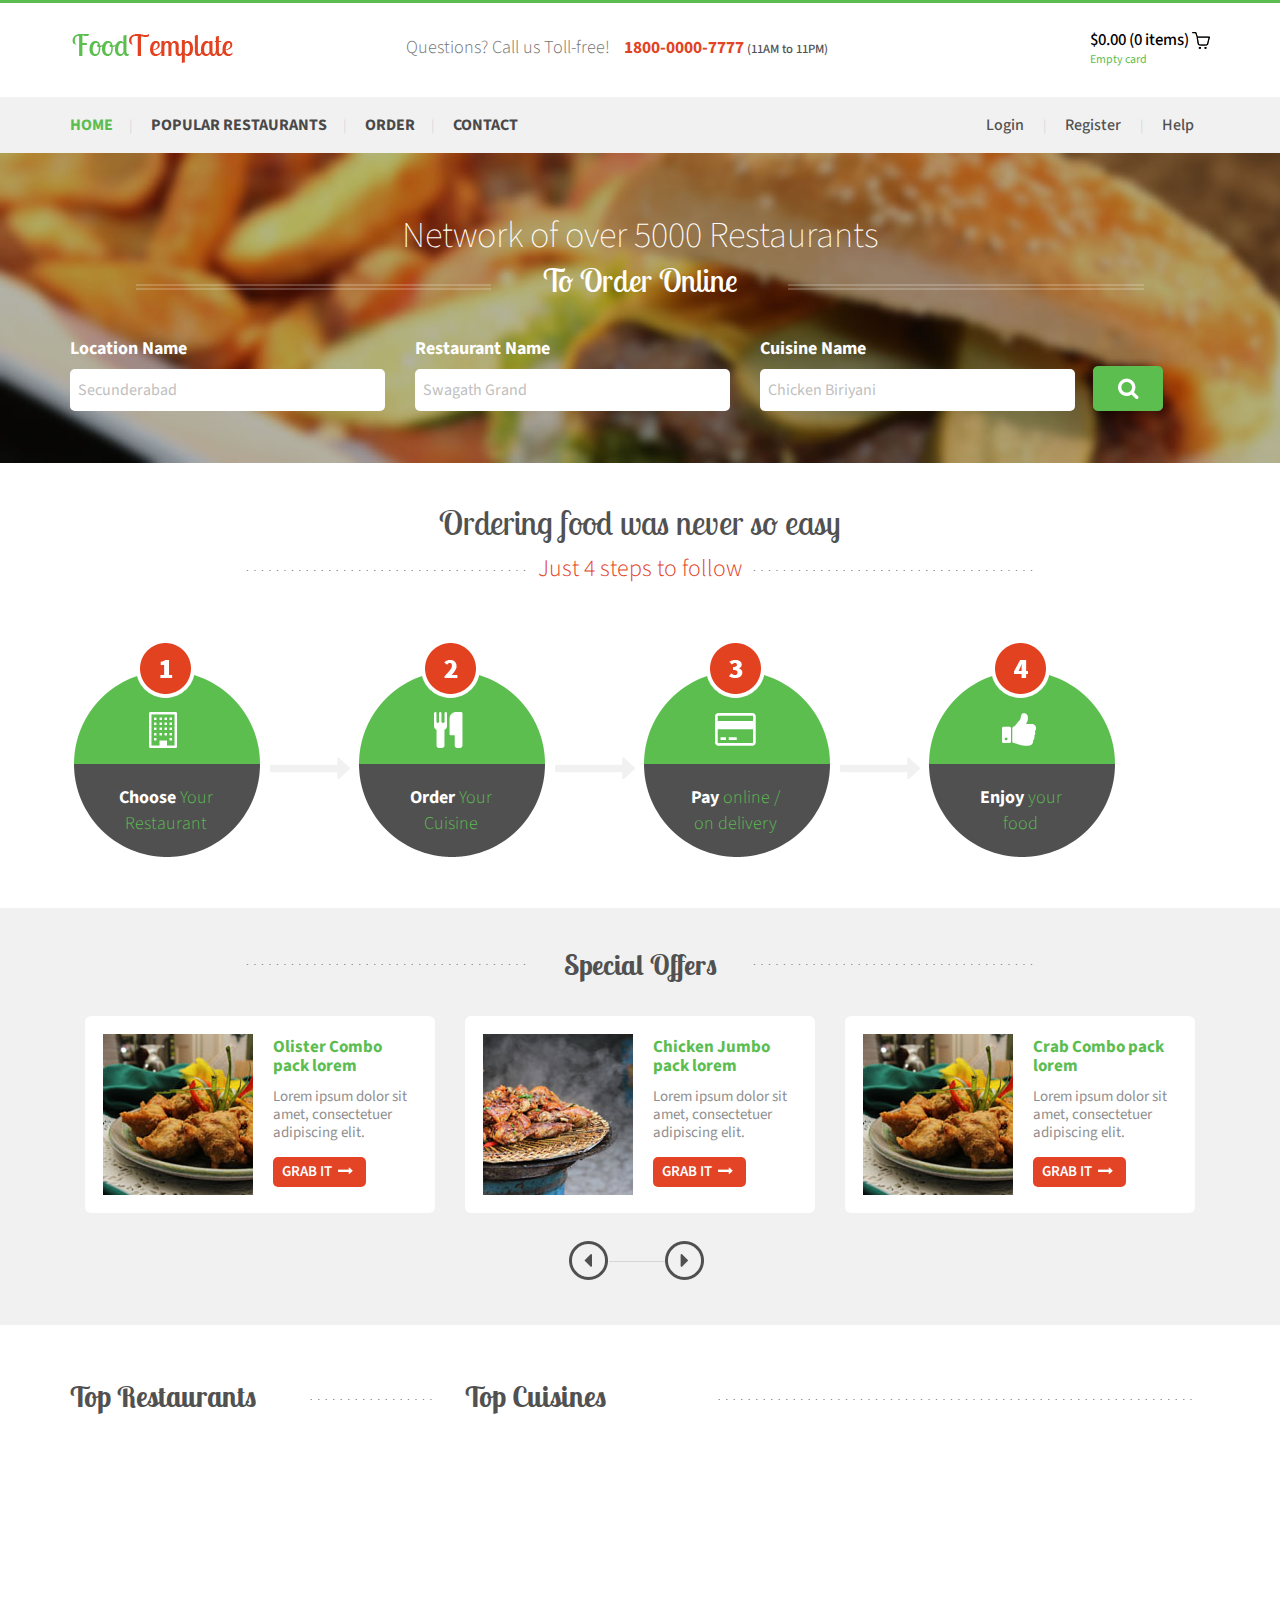
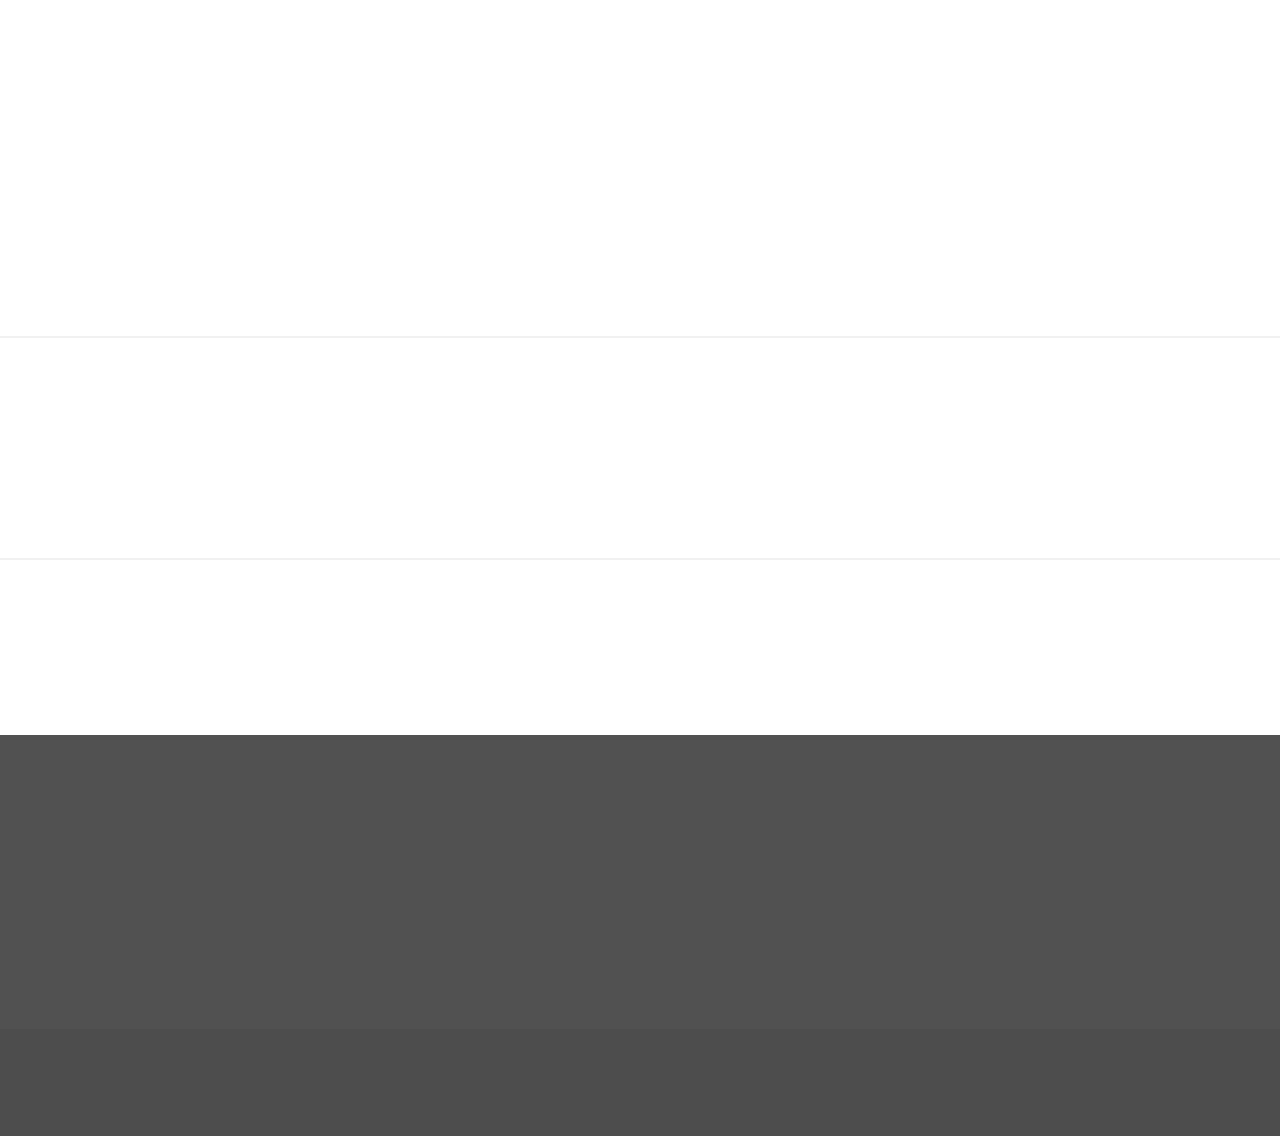
<file: index.html>
<!DOCTYPE html>
<html>
<head>
<title>Food_Template</title>
<link href="css/bootstrap.css" rel='stylesheet' type='text/css' />
<!-- jQuery (necessary for Bootstrap's JavaScript plugins) -->
<script src="js/jquery.min.js"></script>
<!-- Custom Theme files -->
<link href="css/style.css" rel="stylesheet" type="text/css" media="all" />
<!-- Custom Theme files -->
<meta name="viewport" content="width=device-width, initial-scale=1">
<script type="application/x-javascript"> addEventListener("load", function() { setTimeout(hideURLbar, 0); }, false); function hideURLbar(){ window.scrollTo(0,1); } </script>
<!--webfont-->
<link href='//fonts.googleapis.com/css?family=Source+Sans+Pro:200,300,400,600,700,900,200italic,300italic,400italic,600italic,700italic,900italic' rel='stylesheet' type='text/css'>
<link href='//fonts.googleapis.com/css?family=Lobster+Two:400,400italic,700,700italic' rel='stylesheet' type='text/css'>
<!--Animation-->
<script src="js/wow.min.js"></script>
<link href="css/animate.css" rel='stylesheet' type='text/css' />
<script>
	new WOW().init();
</script>
<script src="js/simpleCart.min.js"> </script>	
<script type="text/javascript" src="js/move-top.js"></script>
<script type="text/javascript" src="js/easing.js"></script>
<script type="text/javascript">
			jQuery(document).ready(function($) {
				$(".scroll").click(function(event){		
					event.preventDefault();
					$('html,body').animate({scrollTop:$(this.hash).offset().top},1200);
				});
			});
		</script>
</head>
<body>
    <!-- header-section-starts -->
	<div class="header">
		<div class="container">
			<div class="top-header">
				<div class="logo">
					<a href="index.html"><img src="images/logo.png" class="img-responsive" alt="" /></a>
				</div>
				<div class="queries">
					<p>Questions? Call us Toll-free!<span>1800-0000-7777 </span><label>(11AM to 11PM)</label></p>
				</div>
				<div class="header-right">
						<div class="cart box_1">
							<a href="checkout.html">
								<h3> <span class="simpleCart_total"> $0.00 </span> (<span id="simpleCart_quantity" class="simpleCart_quantity"> 0 </span> items)<img src="images/bag.png" alt=""></h3>
							</a>	
							<p><a href="javascript:;" class="simpleCart_empty">Empty card</a></p>
							<div class="clearfix"> </div>
						</div>
					</div>
				<div class="clearfix"></div>
			</div>
		</div>
			<div class="menu-bar">
			<div class="container">
				<div class="top-menu">
					<ul>
						<li class="active"><a href="#Home" class="scroll">Home</a></li>|
						<li><a href="restaurants.html">Popular Restaurants</a></li>|
						<li><a href="order.html">Order</a></li>|
						<li><a href="contact.html">contact</a></li>
						<div class="clearfix"></div>
					</ul>
				</div>
				<div class="login-section">
					<ul>
						<li><a href="login.html">Login</a>  </li> |
						<li><a href="register.html">Register</a> </li> |
						<li><a href="#">Help</a></li>
						<div class="clearfix"></div>
					</ul>
				</div>
				<div class="clearfix"></div>
			</div>
		</div>
		<div class="banner wow fadeInUp" data-wow-delay="0.4s" id="Home">
		    <div class="container">
				<div class="banner-info">
					<div class="banner-info-head text-center wow fadeInLeft" data-wow-delay="0.5s">
						<h1>Network of over 5000 Restaurants</h1>
						<div class="line">
							<h2> To Order Online</h2>
						</div>
					</div>
					<div class="form-list wow fadeInRight" data-wow-delay="0.5s">
						<form>
						  <ul class="navmain">
							<li><span>Location Name</span>
							 <input type="text" class="text" value="Secunderabad" onfocus="this.value = '';" onblur="if (this.value == '') {this.value = 'Secunderabad';}">
							</li>
							<li><span>Restaurant Name</span>
							 <input type="text" class="text" value="Swagath Grand" onfocus="this.value = '';" onblur="if (this.value == '') {this.value = 'Swagath Grand';}">
							</li>
							<li><span>Cuisine Name</span>
							 <input type="text" class="text" value="Chicken Biriyani" onfocus="this.value = '';" onblur="if (this.value == '') {this.value = 'Chicken Biriyani';}">
						    </li>
						  </ul>
						</form>
						</div>
					<!-- start search-->
		 <div class="main-search">
	        <form action="search.html">
	           <input type="text" value="Search" onFocus="this.value = '';" onBlur="if (this.value == '') {this.value = 'Search';}" class="text"/>
	            <input type="submit" value=""/>
	        </form>
	        <div class="close"><img src="images/cross.png" /></div>
	    </div>
	    <div class="srch"><button></button></div>
		<script type="text/javascript">
	         $('.main-search').hide();
	        $('button').click(function (){
	            $('.main-search').show();
	            $('.main-search text').focus();
	        }
	        );
	        $('.close').click(function(){
	            $('.main-search').hide();
	        });
	    </script>
					
				</div>
			</div>
		</div>
	</div>
	<!-- header-section-ends -->
	<!-- content-section-starts -->
	<div class="content">
		<div class="ordering-section" id="Order">
			<div class="container">
				<div class="ordering-section-head text-center wow bounceInRight" data-wow-delay="0.4s">
					<h3>Ordering food was never so easy</h3>
					<div class="dotted-line">
						<h4>Just 4 steps to follow </h4>
					</div>
				</div>
				<div class="ordering-section-grids">
					<div class="col-md-3 ordering-section-grid">
						<div class="ordering-section-grid-process wow fadeInRight" data-wow-delay="0.4s"">
							<i class="one"></i><br>
							<i class="one-icon"></i>
							<p>Choose <span>Your Restaurant</span></p>
							<label></label>
						</div>
					</div>
					<div class="col-md-3 ordering-section-grid">
						<div class="ordering-section-grid-process wow fadeInRight" data-wow-delay="0.4s"">
							<i class="two"></i><br>
							<i class="two-icon"></i>
							<p>Order  <span>Your Cuisine</span></p>
							<label></label>
						</div>
					</div>
					<div class="col-md-3 ordering-section-grid">
						<div class="ordering-section-grid-process wow fadeInRight" data-wow-delay="0.4s"">
							<i class="three"></i><br>
							<i class="three-icon"></i>
							<p>Pay   <span> online / on delivery</span></p>
							<label></label>
						</div>
					</div>
					<div class="col-md-3 ordering-section-grid">
						<div class="ordering-section-grid-process wow fadeInRight" data-wow-delay="0.4s"">
							<i class="four"></i><br>
							<i class="four-icon"></i>
							<p>Enjoy <span>your food </span></p>
						</div>
					</div>
					<div class="clearfix"></div>
				</div>
			</div>
		</div>
		<div class="special-offers-section">
			<div class="container">
				<div class="special-offers-section-head text-center dotted-line">
					<h4>Special Offers</h4>
				</div>
				<div class="special-offers-section-grids">
				 <div class="m_3"><span class="middle-dotted-line"> </span> </div>
				   <div class="container">
					  <ul id="flexiselDemo3">
						<li>
							<div class="offer">
								<div class="offer-image">	
									<img src="images/p1.jpg" class="img-responsive" alt=""/>
								</div>
								<div class="offer-text">
									<h4>Olister Combo pack lorem</h4>
									<p>Lorem ipsum dolor sit amet, consectetuer adipiscing elit. </p>
									<input type="button" value="Grab It">
									<span></span>
								</div>
								<div class="clearfix"></div>
							</div>
						</li>
						<li>
							<div class="offer">
								<div class="offer-image">	
									<img src="images/p2.jpg" class="img-responsive" alt=""/>
								</div>
								<div class="offer-text">
									<h4>Chicken Jumbo pack lorem</h4>
									<p>Lorem ipsum dolor sit amet, consectetuer adipiscing elit. </p>
									<input type="button" value="Grab It">
									<span></span>
								</div>
								<div class="clearfix"></div>
							</div>
						</li>
						<li>
							<div class="offer">
								<div class="offer-image">	
									<img src="images/p1.jpg" class="img-responsive" alt=""/>
								</div>
								<div class="offer-text">
									<h4>Crab Combo pack lorem</h4>
									<p>Lorem ipsum dolor sit amet, consectetuer adipiscing elit. </p>
									<input type="button" value="Grab It">
									<span></span>
								</div>
								
								<div class="clearfix"></div>
								</div>
						</li>
						<li>
							<div class="offer">
								<div class="offer-image">	
									<img src="images/p2.jpg" class="img-responsive" alt=""/>
								</div>
								<div class="offer-text">
									<h4>Chicken Jumbo pack lorem</h4>
									<p>Lorem ipsum dolor sit amet, consectetuer adipiscing elit. </p>
									<input type="button" value="Grab It">
									<span></span>
								</div>
								
								<div class="clearfix"></div>
								</div>
					    </li>
					 </ul>
				 <script type="text/javascript">
					$(window).load(function() {
						
						$("#flexiselDemo3").flexisel({
							visibleItems: 3,
							animationSpeed: 1000,
							autoPlay: false,
							autoPlaySpeed: 3000,    		
							pauseOnHover: true,
							enableResponsiveBreakpoints: true,
							responsiveBreakpoints: { 
								portrait: { 
									changePoint:480,
									visibleItems: 1
								}, 
								landscape: { 
									changePoint:640,
									visibleItems: 2
								},
								tablet: { 
									changePoint:768,
									visibleItems: 3
								}
							}
						});
						
					});
				    </script>
				    <script type="text/javascript" src="js/jquery.flexisel.js"></script>
				</div>
			</div>
		</div>
		</div>
		<div class="popular-restaurents" id="Popular-Restaurants">
			<div class="container">
				<div class="col-md-4 top-restaurents">
					<div class="top-restaurent-head">
						<h3>Top Restaurants</h3>
					</div>
					<div class="top-restaurent-grids">
						<div class="top-restaurent-logos">
							<div class="res-img-1 wow bounceIn" data-wow-delay="0.4s">
								<img src="images/restaurent-1.jpg" class="img-responsive" alt="" />
							</div>
							<div class="res-img-2 wow bounceIn" data-wow-delay="0.4s">
							    <img src="images/restaurent-2.jpg" class="img-responsive" alt="" />
							</div>
							<div class="res-img-1 wow bounceIn" data-wow-delay="0.4s">
							    <img src="images/restaurent-3.jpg" class="img-responsive" alt="" />
							</div>
							<div class="res-img-2 wow bounceIn" data-wow-delay="0.4s">
							    <img src="images/restaurent-4.jpg" class="img-responsive" alt="" />
							</div>
							<div class="res-img-1 nth-grid1 wow bounceIn" data-wow-delay="0.4s">
							    <img src="images/restaurent-5.jpg" class="img-responsive" alt="" />
							</div>
							<div class="res-img-2 nth-grid1 wow bounceIn" data-wow-delay="0.4s">
							    <img src="images/restaurent-6.jpg" class="img-responsive" alt="" />
							</div>
							<div class="clearfix"></div>
						</div>
					</div>
				</div>
				<div class="col-md-8 top-cuisines">
					<div class="top-cuisine-head">
						<h3>Top Cuisines</h3>
					</div>
					<div class="top-cuisine-grids">
						<div class="top-cuisine-grid wow bounceIn" data-wow-delay="0.4s">
						    <a href=""><img src="images/cuisine1.jpg" class="img-responsive" alt="" /> </a>
							<label>Cuisine Name</label>
					    </div>
						<div class="top-cuisine-grid wow bounceIn" data-wow-delay="0.4s">
						    <a href=""><img src="images/cuisine2.jpg" class="img-responsive" alt="" /> </a>
							<label>Cuisine Name</label>
					    </div>
						<div class="top-cuisine-grid wow bounceIn" data-wow-delay="0.4s">
						    <a href=""><img src="images/cuisine3.jpg" class="img-responsive" alt="" /> </a>
							<label>Cuisine Name</label>
					    </div>
						<div class="top-cuisine-grid nth-grid wow bounceIn" data-wow-delay="0.4s">
						    <a href=""><img src="images/cuisine4.jpg" class="img-responsive" alt="" /> </a>
							<label>Cuisine Name</label>
					    </div>
						<div class="top-cuisine-grid nth-grid1 wow bounceIn" data-wow-delay="0.4s">
						    <a href=""><img src="images/cuisine5.jpg" class="img-responsive" alt="" /> </a>
							<label>Cuisine Name</label>
					    </div>
						<div class="top-cuisine-grid nth-grid1 wow bounceIn" data-wow-delay="0.4s">
						    <a href=""><img src="images/cuisine6.jpg" class="img-responsive" alt="" /> </a>
							<label>Cuisine Name</label>
					    </div>
						<div class="top-cuisine-grid nth-grid1 wow bounceIn" data-wow-delay="0.4s">
						    <a href=""><img src="images/cuisine7.jpg" class="img-responsive" alt="" /> </a>
							<label>Cuisine Name</label>
					    </div>
						<div class="top-cuisine-grid nth-grid nth-grid1 wow bounceIn" data-wow-delay="0.4s">
						    <a href=""><img src="images/cuisine8.jpg" class="img-responsive" alt="" /> </a>
							<label>Cuisine Name</label>
					    </div>
						<div class="clearfix"></div>
					</div>
				</div>
				<div class="clearfix"></div>
			</div>
		</div>
		<div class="service-section">
			<div class="service-section-top-row">
				<div class="container">
					<div class="service-section-top-row-grids wow bounceInLeft" data-wow-delay="0.4s">
					<div class="col-md-3 service-section-top-row-grid1">
						<h3>Enjoy Exclusive Food Order any of these</h3>
					</div>
					<div class="col-md-2 service-section-top-row-grid2">
						<ul>
							<li><i class="arrow"></i></li>
							<li class="lists">Party Orders</li>
						</ul>
						<ul>
							<li><i class="arrow"></i></li>
							<li class="lists">Home Made Food</li>
						</ul>
						<ul>
							<li><i class="arrow"></i></li>
							<li class="lists"> Diet Food </li>
						</ul>
					</div>
					<div class="col-md-5 service-section-top-row-grid3">
						<img src="images/lunch.png" class="img-responsive" alt="" />
					</div>
					<div class="col-md-2 service-section-top-row-grid4 wow swing animated" data-wow-delay= "0.4s">
						<a href="order.html"><input type="submit" value="Order Now"></a>
					</div>
					<div class="clearfix"></div>
					</div>
				</div>
			</div>
			<div class="service-section-bottom-row">
				<div class="container">
					<div class="col-md-4 service-section-bottom-grid wow bounceIn "data-wow-delay="0.2s">
						<div class="icon">
							<img src="images/icon1.jpg" class="img-responsive" alt="" />
						</div>
						<div class="icon-data">
							<h4>100% Service Guarantee</h4>
							<p>Lorem ipsum dolor sit amet, consect-etuer adipiscing elit. </p>
						</div>
						<div class="clearfix"></div>
					</div>
					<div class="col-md-4 service-section-bottom-grid wow bounceIn "data-wow-delay="0.2s">
						<div class="icon">
							<img src="images/icon2.jpg" class="img-responsive" alt="" />
						</div>
						<div class="icon-data">
							<h4>Fully Secure Payment</h4>
							<p>Lorem ipsum dolor sit amet, consect-etuer adipiscing elit. </p>
						</div>
						<div class="clearfix"></div>
					</div>
					<div class="col-md-4 service-section-bottom-grid wow bounceIn "data-wow-delay="0.2s">
						<div class="icon">
							<img src="images/icon3.jpg" class="img-responsive" alt="" />
						</div>
						<div class="icon-data">
							<h4>Track Your Order</h4>
							<p>Lorem ipsum dolor sit amet, consect-etuer adipiscing elit. </p>
						</div>
						<div class="clearfix"></div>
					</div>
					<div class="clearfix"></div>
				</div>
			</div>
		</div>
		<div class="contact-section" id="contact">
			<div class="container">
				<div class="contact-section-grids">
					<div class="col-md-3 contact-section-grid wow fadeInLeft" data-wow-delay="0.4s">
						<h4>Site Links</h4>
						<ul>
							<li><i class="point"></i></li>
							<li class="data"><a href="#">About Us</a></li>
						</ul>
						<ul>
							<li><i class="point"></i></li>
							<li class="data"><a href="#">Contact Us</a></li>
						</ul>
						<ul>
							<li><i class="point"></i></li>
							<li class="data"><a href="#">Privacy Policy</a></li>
						</ul>
						<ul>
							<li><i class="point"></i></li>
							<li class="data"><a href="#">Terms of Use</a></li>
						</ul>
					</div>
					<div class="col-md-3 contact-section-grid wow fadeInLeft" data-wow-delay="0.4s">
						<h4>Site Links</h4>
						<ul>
							<li><i class="point"></i></li>
							<li class="data"><a href="#">About Us</a></li>
						</ul>
						<ul>
							<li><i class="point"></i></li>
							<li class="data"><a href="#">Contact Us</a></li>
						</ul>
						<ul>
							<li><i class="point"></i></li>
							<li class="data"><a href="#">Privacy Policy</a></li>
						</ul>
						<ul>
							<li><i class="point"></i></li>
							<li class="data"><a href="#">Terms of Use</a></li>
						</ul>
					</div>
					<div class="col-md-3 contact-section-grid wow fadeInRight" data-wow-delay="0.4s">
						<h4>Follow Us On...</h4>
						<ul>
							<li><i class="fb"></i></li>
							<li class="data"> <a href="#">  Facebook</a></li>
						</ul>
						<ul>
							<li><i class="tw"></i></li>
							<li class="data"> <a href="#">Twitter</a></li>
						</ul>
						<ul>
							<li><i class="in"></i></li>
							<li class="data"><a href="#"> Linkedin</a></li>
						</ul>
						<ul>
							<li><i class="gp"></i></li>
							<li class="data"><a href="#">Google Plus</a></li>
						</ul>
					</div>
					<div class="col-md-3 contact-section-grid nth-grid wow fadeInRight" data-wow-delay="0.4s">
						<h4>Subscribe Newsletter</h4>
						<p>To get latest updates and food deals every week</p>
						<input type="text" class="text" value="" onfocus="this.value = '';" onblur="if (this.value == '') {this.value = '';}">
						<input type="submit" value="submit">
						</div>
					<div class="clearfix"></div>
				</div>
			</div>
		</div>
	</div>
	<!-- content-section-ends -->
	<!-- footer-section-starts -->
	<div class="footer">
		<div class="container">
			<p class="wow fadeInLeft" data-wow-delay="0.4s">&copy; 2022  All rights  Reserved | Made by Anik</a></p>
		</div>
	</div>
	<!-- footer-section-ends -->
	  <script type="text/javascript">
						$(document).ready(function() {
							/*
							var defaults = {
					  			containerID: 'toTop', // fading element id
								containerHoverID: 'toTopHover', // fading element hover id
								scrollSpeed: 1200,
								easingType: 'linear' 
					 		};
							*/
							
							$().UItoTop({ easingType: 'easeOutQuart' });
							
						});
					</script>
				<a href="#" id="toTop" style="display: block;"> <span id="toTopHover" style="opacity: 1;"> </span></a>

</body>
</html>
</file>
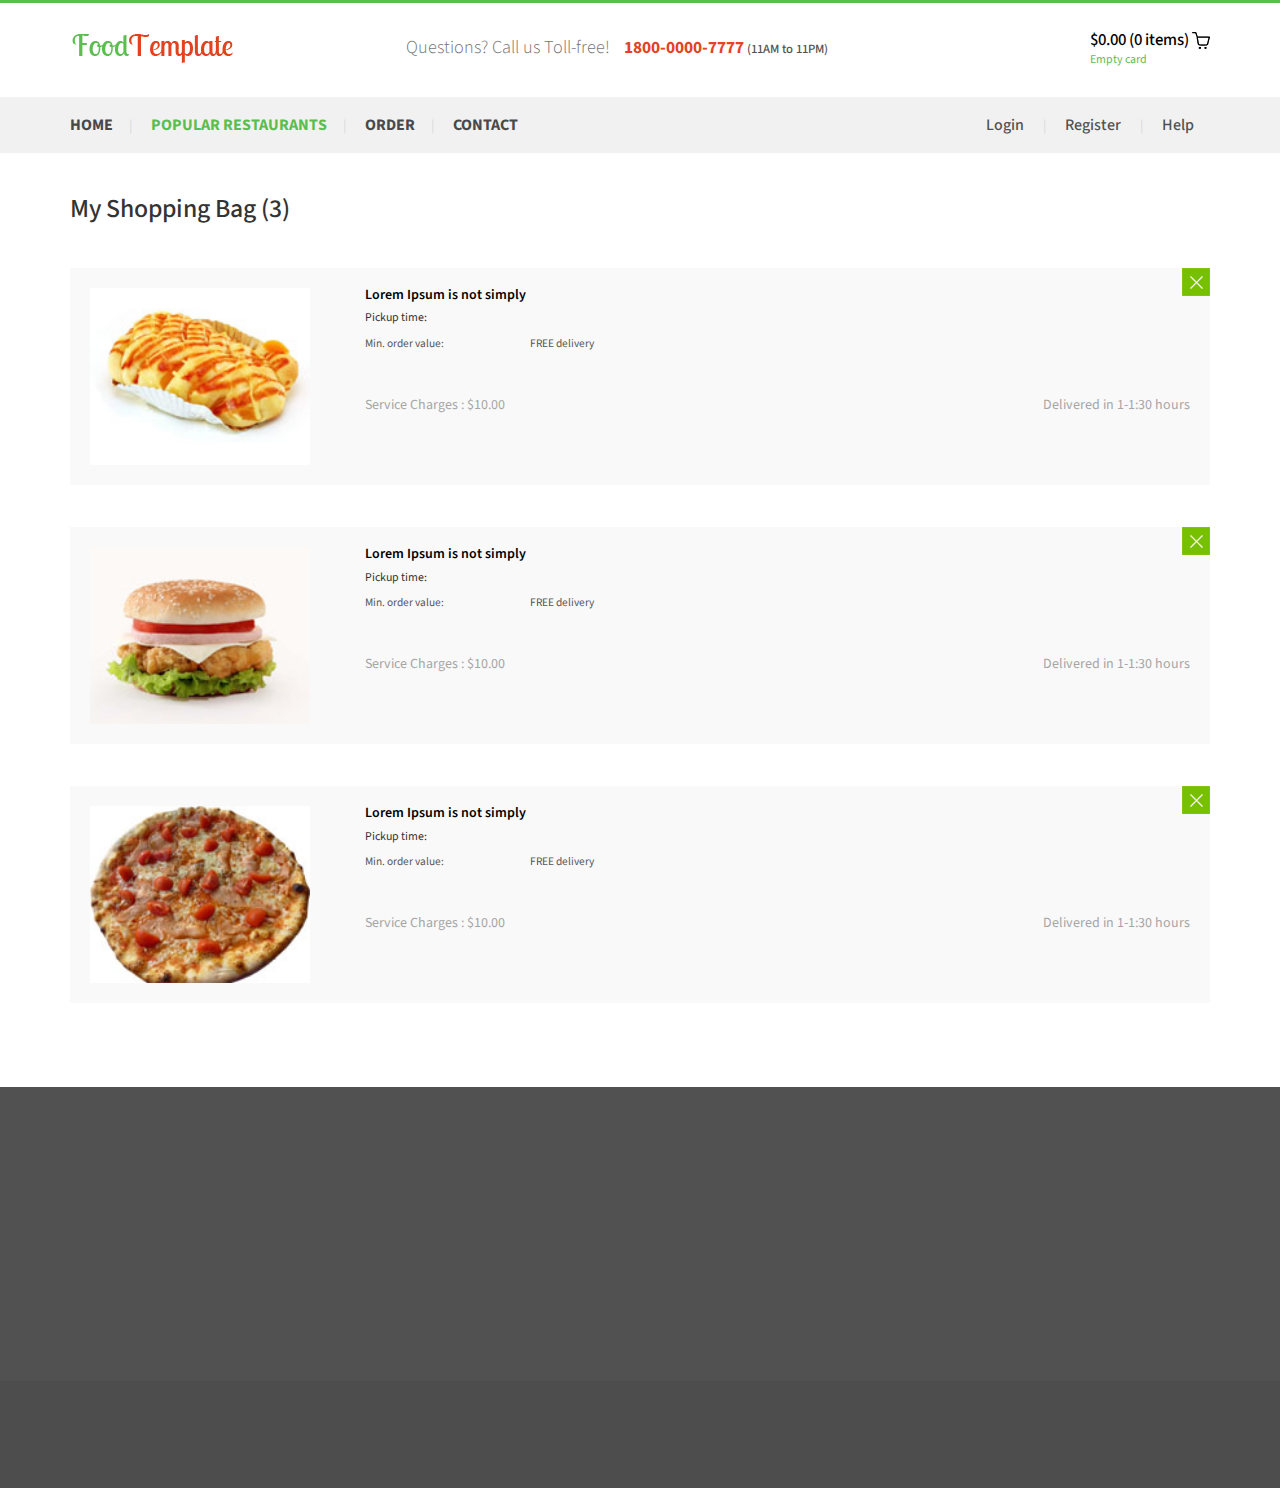
<file: checkout.html>
<!DOCTYPE html>
<html>
<head>
<title>Food_Template</title>
<link href="css/bootstrap.css" rel='stylesheet' type='text/css' />
<!-- jQuery (necessary for Bootstrap's JavaScript plugins) -->
<script src="js/jquery.min.js"></script>
<!-- Custom Theme files -->
<link href="css/style.css" rel="stylesheet" type="text/css" media="all" />
<!-- Custom Theme files -->
<meta name="viewport" content="width=device-width, initial-scale=1">
<script type="application/x-javascript"> addEventListener("load", function() { setTimeout(hideURLbar, 0); }, false); function hideURLbar(){ window.scrollTo(0,1); } </script>
<!--webfont-->
<link href='//fonts.googleapis.com/css?family=Source+Sans+Pro:200,300,400,600,700,900,200italic,300italic,400italic,600italic,700italic,900italic' rel='stylesheet' type='text/css'>
<link href='//fonts.googleapis.com/css?family=Lobster+Two:400,400italic,700,700italic' rel='stylesheet' type='text/css'>
<!--Animation-->
<script src="js/wow.min.js"></script>
<link href="css/animate.css" rel='stylesheet' type='text/css' />
<script>
	new WOW().init();
</script>
<script type="text/javascript" src="js/move-top.js"></script>
<script type="text/javascript" src="js/easing.js"></script>
<script type="text/javascript">
			jQuery(document).ready(function($) {
				$(".scroll").click(function(event){		
					event.preventDefault();
					$('html,body').animate({scrollTop:$(this.hash).offset().top},1200);
				});
			});
		</script>		
<script src="js/simpleCart.min.js"> </script>	
</head>
<body>
    <!-- header-section-starts -->
	<div class="header">
		<div class="container">
			<div class="top-header">
				<div class="logo">
					<a href="index.html"><img src="images/logo.png" class="img-responsive" alt="" /></a>
				</div>
				<div class="queries">
					<p>Questions? Call us Toll-free!<span>1800-0000-7777 </span><label>(11AM to 11PM)</label></p>
				</div>
				<div class="header-right">
						<div class="cart box_1">
							<a href="checkout.html">
								<h3> <span class="simpleCart_total"> $0.00 </span> (<span id="simpleCart_quantity" class="simpleCart_quantity"> 0 </span> items)<img src="images/bag.png" alt=""></h3>
							</a>	
							<p><a href="javascript:;" class="simpleCart_empty">Empty card</a></p>
							<div class="clearfix"> </div>
						</div>
					</div>
				<div class="clearfix"></div>
			</div>
		</div>
			<div class="menu-bar">
			<div class="container">
				<div class="top-menu">
					<ul>
						<li><a href="index.html">Home</a></li>|
						<li class="active"><a href="restaurants.html">Popular Restaurants</a></li>|
						<li><a href="order.html">Order</a></li>|
						<li><a href="contact.html">contact</a></li>
						<div class="clearfix"></div>
					</ul>
				</div>
				<div class="login-section">
					<ul>
						<li><a href="login.html">Login</a>  </li> |
						<li><a href="register.html">Register</a> </li> |
						<li><a href="#">Help</a></li>
						<div class="clearfix"></div>
					</ul>
				</div>
				<div class="clearfix"></div>
			</div>
		</div>		
				</div>


	<!-- header-section-ends -->
	<!-- content-section-starts -->
	<!-- checkout -->
<div class="cart-items">
	<div class="container">
			 <h1>My Shopping Bag (3)</h1>
				<script>$(document).ready(function(c) {
					$('.close1').on('click', function(c){
						$('.cart-header').fadeOut('slow', function(c){
							$('.cart-header').remove();
						});
						});	  
					});
			   </script>
			 <div class="cart-header">
				 <div class="close1"> </div>
				 <div class="cart-sec simpleCart_shelfItem">
						<div class="cart-item cyc">
							 <img src="images/cuisine3.jpg" class="img-responsive" alt="">
						</div>
					   <div class="cart-item-info">
						<h3><a href="#"> Lorem Ipsum is not simply </a><span>Pickup time:</span></h3>
						<ul class="qty">
							<li><p>Min. order value:</p></li>
							<li><p>FREE delivery</p></li>
						</ul>
							 <div class="delivery">
							 <p>Service Charges : $10.00</p>
							 <span>Delivered in 1-1:30 hours</span>
							 <div class="clearfix"></div>
				        </div>	
					   </div>
					   <div class="clearfix"></div>
											
				  </div>
			 </div>
			 <script>$(document).ready(function(c) {
					$('.close2').on('click', function(c){
							$('.cart-header2').fadeOut('slow', function(c){
						$('.cart-header2').remove();
					});
					});	  
					});
			 </script>
			 <div class="cart-header2">
				 <div class="close2"> </div>
				  <div class="cart-sec simpleCart_shelfItem">
						<div class="cart-item cyc">
							 <img src="images/cuisine2.jpg" class="img-responsive" alt="">
						</div>
					   <div class="cart-item-info">
						<h3><a href="#"> Lorem Ipsum is not simply </a><span>Pickup time:</span></h3>
						<ul class="qty">
							<li><p>Min. order value:</p></li>
							<li><p>FREE delivery</p></li>
						</ul>
							 <div class="delivery">
							 <p>Service Charges : $10.00</p>
							 <span>Delivered in 1-1:30 hours</span>
							 <div class="clearfix"></div>
				        </div>	
					   </div>
					   <div class="clearfix"></div>
											
				  </div>
			  </div>
			  <script>$(document).ready(function(c) {
					$('.close3').on('click', function(c){
							$('.cart-header3').fadeOut('slow', function(c){
						$('.cart-header3').remove();
					});
					});	  
					});
			 </script>
			  <div class="cart-header3">
				 <div class="close3"> </div>
				  <div class="cart-sec simpleCart_shelfItem">
						<div class="cart-item cyc">
							 <img src="images/cuisine1.jpg" class="img-responsive" alt="">
						</div>
					   <div class="cart-item-info">
						<h3><a href="#"> Lorem Ipsum is not simply </a><span>Pickup time:</span></h3>
						<ul class="qty">
							<li><p>Min. order value:</p></li>
							<li><p>FREE delivery</p></li>
						</ul>
							 <div class="delivery">
							 <p>Service Charges : $10.00</p>
							 <span>Delivered in 1-1:30 hours</span>
							 <div class="clearfix"></div>
				        </div>	
					   </div>
					   <div class="clearfix"></div>
											
				  </div>
			  </div>		
		 </div>
		 </div>
<!-- checkout -->
	<div class="contact-section" id="contact">
			<div class="container">
				<div class="contact-section-grids">
					<div class="col-md-3 contact-section-grid wow fadeInLeft" data-wow-delay="0.4s">
						<h4>Site Links</h4>
						<ul>
							<li><i class="point"></i></li>
							<li class="data"><a href="#">About Us</a></li>
						</ul>
						<ul>
							<li><i class="point"></i></li>
							<li class="data"><a href="#">Contact Us</a></li>
						</ul>
						<ul>
							<li><i class="point"></i></li>
							<li class="data"><a href="#">Privacy Policy</a></li>
						</ul>
						<ul>
							<li><i class="point"></i></li>
							<li class="data"><a href="#">Terms of Use</a></li>
						</ul>
					</div>
					<div class="col-md-3 contact-section-grid wow fadeInLeft" data-wow-delay="0.4s">
						<h4>Site Links</h4>
						<ul>
							<li><i class="point"></i></li>
							<li class="data"><a href="#">About Us</a></li>
						</ul>
						<ul>
							<li><i class="point"></i></li>
							<li class="data"><a href="#">Contact Us</a></li>
						</ul>
						<ul>
							<li><i class="point"></i></li>
							<li class="data"><a href="#">Privacy Policy</a></li>
						</ul>
						<ul>
							<li><i class="point"></i></li>
							<li class="data"><a href="#">Terms of Use</a></li>
						</ul>
					</div>
					<div class="col-md-3 contact-section-grid wow fadeInRight" data-wow-delay="0.4s">
						<h4>Follow Us On...</h4>
						<ul>
							<li><i class="fb"></i></li>
							<li class="data"> <a href="#">  Facebook</a></li>
						</ul>
						<ul>
							<li><i class="tw"></i></li>
							<li class="data"> <a href="#">Twitter</a></li>
						</ul>
						<ul>
							<li><i class="in"></i></li>
							<li class="data"><a href="#"> Linkedin</a></li>
						</ul>
						<ul>
							<li><i class="gp"></i></li>
							<li class="data"><a href="#">Google Plus</a></li>
						</ul>
					</div>
					<div class="col-md-3 contact-section-grid nth-grid wow fadeInRight" data-wow-delay="0.4s">
						<h4>Subscribe Newsletter</h4>
						<p>To get latest updates and food deals every week</p>
						<input type="text" class="text" value="" onfocus="this.value = '';" onblur="if (this.value == '') {this.value = '';}">
						<input type="submit" value="submit">
						</div>
					<div class="clearfix"></div>
				</div>
			</div>
		</div>
	<!-- content-section-ends -->
	<!-- footer-section-starts -->
	<div class="footer">
		<div class="container">
			<p class="wow fadeInLeft" data-wow-delay="0.4s">&copy; 2022  All rights  Reserved | Made by Anik</a></p>
		</div>
	</div>
	<!-- footer-section-ends -->
	  <script type="text/javascript">
						$(document).ready(function() {
							/*
							var defaults = {
					  			containerID: 'toTop', // fading element id
								containerHoverID: 'toTopHover', // fading element hover id
								scrollSpeed: 1200,
								easingType: 'linear' 
					 		};
							*/
							
							$().UItoTop({ easingType: 'easeOutQuart' });
							
						});
					</script>
				<a href="#" id="toTop" style="display: block;"> <span id="toTopHover" style="opacity: 1;"> </span></a>

</body>
</html>
</file>
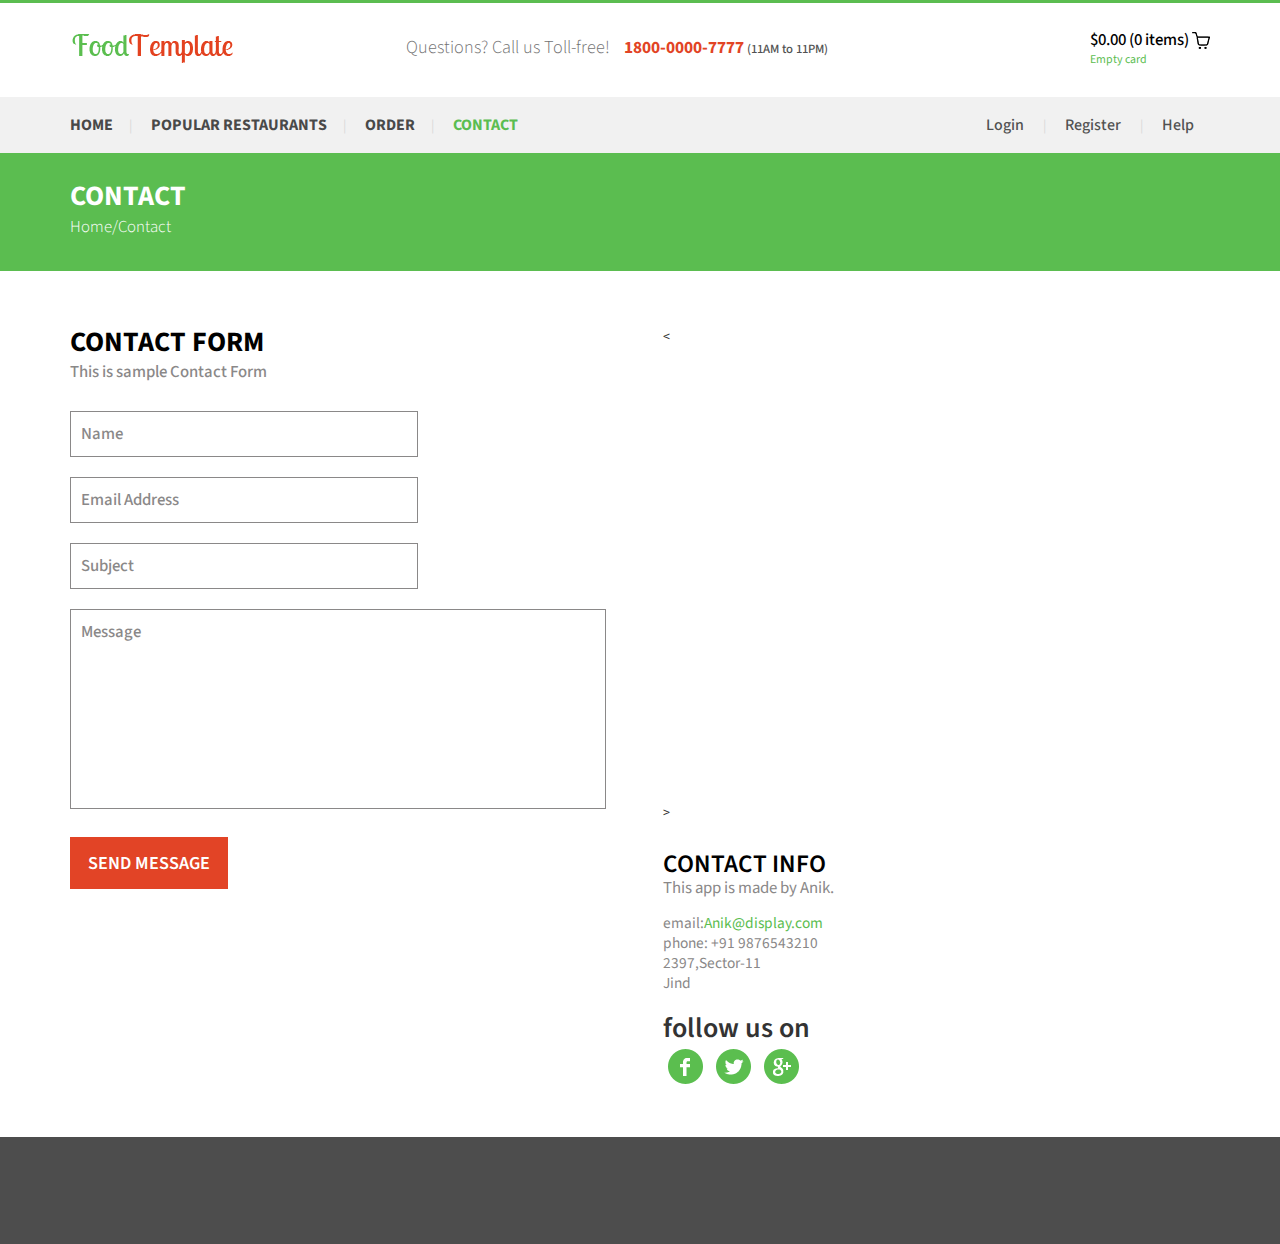
<file: contact.html>
<!DOCTYPE html>
<html>
<head>
<title>Food_Template</title>
<link href="css/bootstrap.css" rel='stylesheet' type='text/css' />
<!-- jQuery (necessary for Bootstrap's JavaScript plugins) -->
<script src="js/jquery.min.js"></script>
<!-- Custom Theme files -->
<link href="css/style.css" rel="stylesheet" type="text/css" media="all" />
<!-- Custom Theme files -->
<meta name="viewport" content="width=device-width, initial-scale=1">
<script type="application/x-javascript"> addEventListener("load", function() { setTimeout(hideURLbar, 0); }, false); function hideURLbar(){ window.scrollTo(0,1); } </script>
<!--webfont-->
<link href='//fonts.googleapis.com/css?family=Source+Sans+Pro:200,300,400,600,700,900,200italic,300italic,400italic,600italic,700italic,900italic' rel='stylesheet' type='text/css'>
<link href='//fonts.googleapis.com/css?family=Lobster+Two:400,400italic,700,700italic' rel='stylesheet' type='text/css'>
<!--Animation-->
<script src="js/wow.min.js"></script>
<link href="css/animate.css" rel='stylesheet' type='text/css' />
<script>
	new WOW().init();
</script>
<script type="text/javascript" src="js/move-top.js"></script>
<script type="text/javascript" src="js/easing.js"></script>
<script type="text/javascript">
			jQuery(document).ready(function($) {
				$(".scroll").click(function(event){		
					event.preventDefault();
					$('html,body').animate({scrollTop:$(this.hash).offset().top},1200);
				});
			});
		</script>
<script src="js/simpleCart.min.js"> </script>	
</head>
<body>
    <!-- header-section-starts -->
	<div class="header">
		<div class="container">
			<div class="top-header">
				<div class="logo">
					<a href="index.html"><img src="images/logo.png" class="img-responsive" alt="" /></a>
				</div>
				<div class="queries">
					<p>Questions? Call us Toll-free!<span>1800-0000-7777 </span><label>(11AM to 11PM)</label></p>
				</div>
				<div class="header-right">
						<div class="cart box_1">
							<a href="checkout.html">
								<h3> <span class="simpleCart_total"> $0.00 </span> (<span id="simpleCart_quantity" class="simpleCart_quantity"> 0 </span> items)<img src="images/bag.png" alt=""></h3>
							</a>	
							<p><a href="javascript:;" class="simpleCart_empty">Empty card</a></p>
							<div class="clearfix"> </div>
						</div>
					</div>
				<div class="clearfix"></div>
			</div>
		</div>
			<div class="menu-bar">
			<div class="container">
				<div class="top-menu">
					<ul>
						<li><a href="index.html">Home</a></li>|
						<li><a href="restaurants.html">Popular Restaurants</a></li>|
						<li><a href="order.html">Order</a></li>|
						<li class="active"><a href="#contact" class="scroll">contact</a></li>
						<div class="clearfix"></div>
					</ul>
				</div>
				<div class="login-section">
					<ul>
						<li><a href="login.html">Login</a>  </li> |
						<li><a href="register.html">Register</a> </li> |
						<li><a href="#">Help</a></li>
						<div class="clearfix"></div>
					</ul>
				</div>
				<div class="clearfix"></div>
			</div>
		</div>
	<!-- header-section-ends -->
	<div class="contact-section-page">
		<div class="contact-head">
		    <div class="container">
				<h3>Contact</h3>
				<p>Home/Contact</p>
			</div>
		</div>
		<div class="contact_top">
			 		<div class="container">
			 			<div class="col-md-6 contact_left wow fadeInRight" data-wow-delay="0.4s">
			 				<h4>Contact Form</h4>
			 				<p>This is sample Contact Form</p>
							  <form>
								 <div class="form_details">
					                 <input type="text" class="text" value="Name" onfocus="this.value = '';" onblur="if (this.value == '') {this.value = 'Name';}">
									 <input type="text" class="text" value="Email Address" onfocus="this.value = '';" onblur="if (this.value == '') {this.value = 'Email Address';}">
									 <input type="text" class="text" value="Subject" onfocus="this.value = '';" onblur="if (this.value == '') {this.value = 'Subject';}">
									 <textarea value="Message" onfocus="this.value = '';" onblur="if (this.value == '') {this.value = 'Message';}">Message</textarea>
									 <div class="clearfix"> </div>
									 <div class="sub-button wow swing animated" data-wow-delay= "0.4s">
									 	<input name="submit" type="submit" value="Send message">
									 </div>
						          </div>
						       </form>
					        </div>
					        <div class="col-md-6 company-right wow fadeInLeft" data-wow-delay="0.4s">
					        	<div class="contact-map">
			<<iframe src="https://www.google.com/maps/embed?pb=!1m18!1m12!1m3!1d15063.388887529878!2d76.30795540485504!3d29.331596070701984!2m3!1f0!2f0!3f0!3m2!1i1024!2i768!4f13.1!3m3!1m2!1s0x391204e87233f0cd%3A0xf93b773357036359!2sVita%20Milk%20Plant!5e0!3m2!1sen!2sin!4v1661277091269!5m2!1sen!2sin" width="600" height="450" style="border:0;" allowfullscreen="" loading="lazy" referrerpolicy="no-referrer-when-downgrade"></iframe>> </iframe>
		</div>
      
	  <div class="company-right">
					        	<div class="company_ad">
							     		<h3>Contact Info</h3>
							     		<span>This app is made by Anik.</span>
			      						<address>
											 <p>email:<a href="mailto:info@example.com">Anik@display.com</a></p>
											 <p>phone:  +91 9876543210</p>
									   		<p>2397,Sector-11</p>
									   		<p>Jind </p>
									 	 	
							   			</address>
							   		</div>
									</div>	
									<div class="follow-us">
										<h3>follow us on</h3>
										<a href="#"><i class="facebook"></i></a>
										<a href="#"><i class="twitter"></i></a>
										<a href="#"><i class="google-pluse"></i></a>
									</div>
			
							
							 </div>
						</div>
					</div>

	</div>
	<!-- footer-section-starts -->
	<div class="footer">
		<div class="container">
			<p class="wow fadeInLeft" data-wow-delay="0.4s">&copy;2022 All Rights Reserved Made by Anik </a></p>
		</div>
	</div>
	<!-- footer-section-ends -->
	  <script type="text/javascript">
						$(document).ready(function() {
							/*
							var defaults = {
					  			containerID: 'toTop', // fading element id
								containerHoverID: 'toTopHover', // fading element hover id
								scrollSpeed: 1200,
								easingType: 'linear' 
					 		};
							*/
							
							$().UItoTop({ easingType: 'easeOutQuart' });
							
						});
					</script>
				<a href="#" id="toTop" style="display: block;"> <span id="toTopHover" style="opacity: 1;"> </span></a>

</body>
</html>
</file>
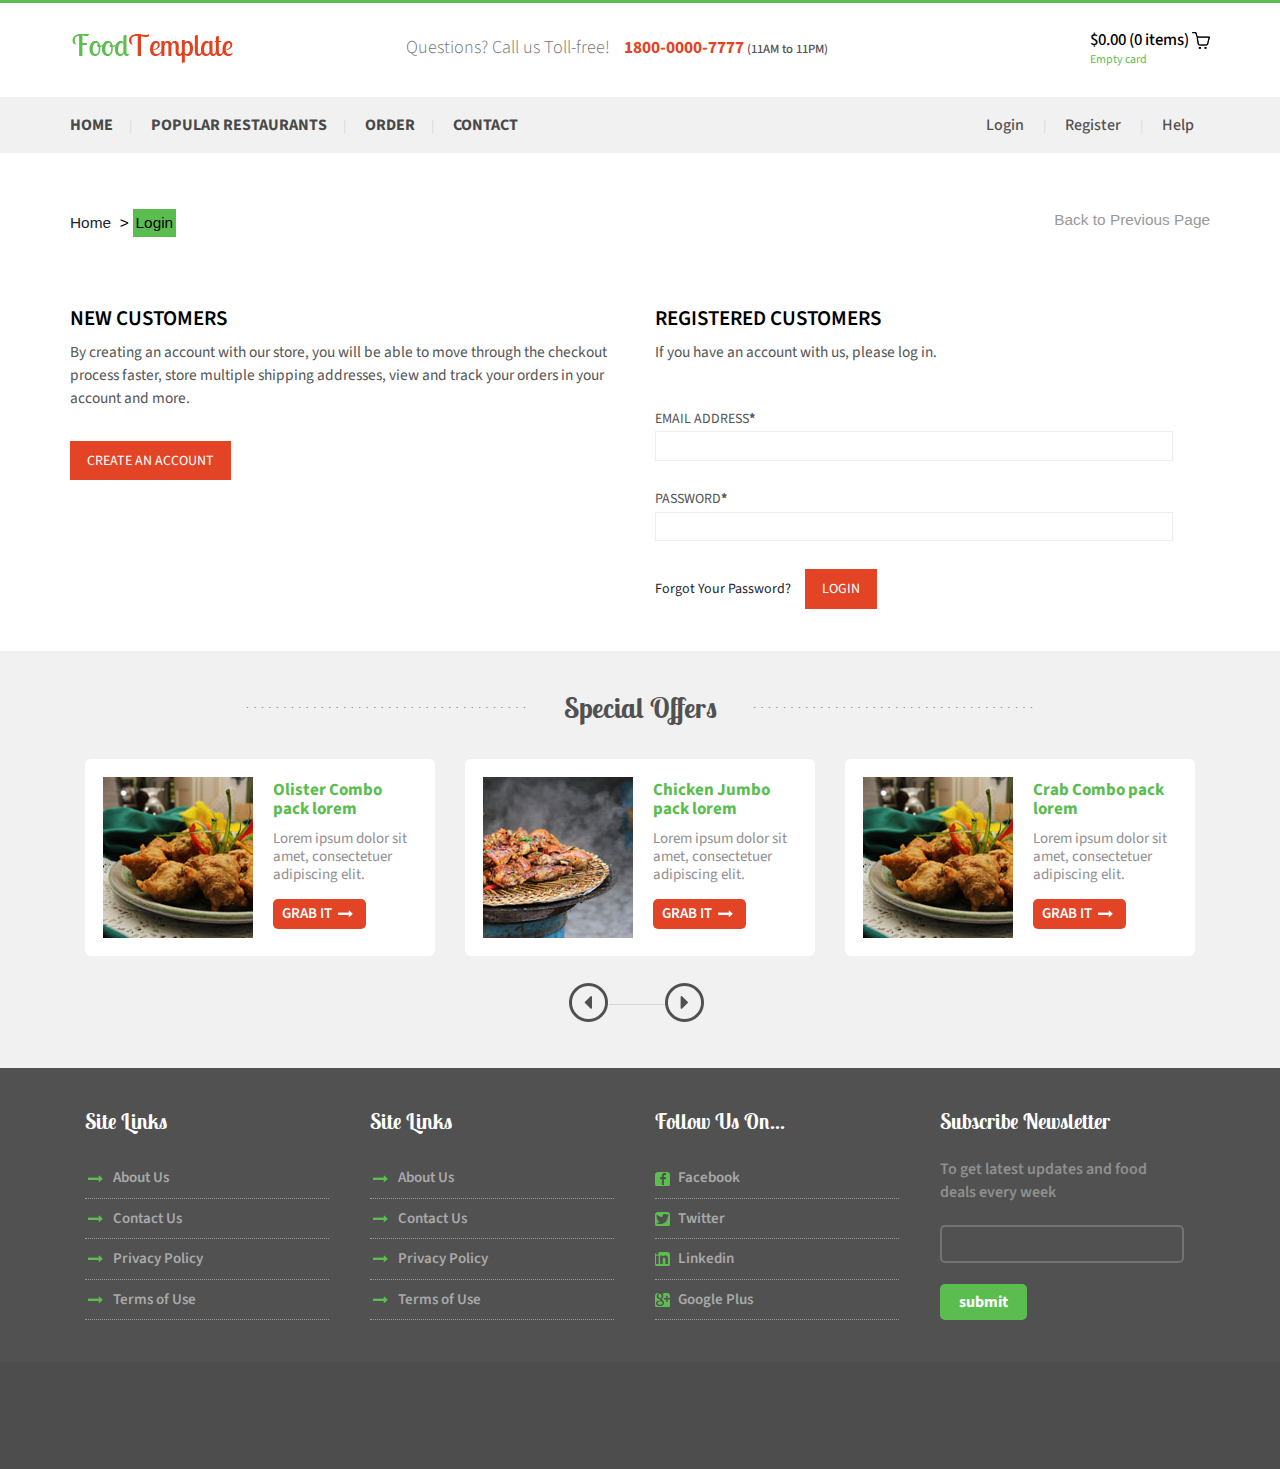
<file: login.html>
<!DOCTYPE html>
<html>
<head>
<title>Food_Template</title>
<link href="css/bootstrap.css" rel='stylesheet' type='text/css' />
<!-- jQuery (necessary for Bootstrap's JavaScript plugins) -->
<script src="js/jquery.min.js"></script>
<!-- Custom Theme files -->
<link href="css/style.css" rel="stylesheet" type="text/css" media="all" />
<!-- Custom Theme files -->
<meta name="viewport" content="width=device-width, initial-scale=1">
<script type="application/x-javascript"> addEventListener("load", function() { setTimeout(hideURLbar, 0); }, false); function hideURLbar(){ window.scrollTo(0,1); } </script>
<!--webfont-->
<link href='//fonts.googleapis.com/css?family=Source+Sans+Pro:200,300,400,600,700,900,200italic,300italic,400italic,600italic,700italic,900italic' rel='stylesheet' type='text/css'>
<link href='//fonts.googleapis.com/css?family=Lobster+Two:400,400italic,700,700italic' rel='stylesheet' type='text/css'>
<!--Animation-->
<script src="js/wow.min.js"></script>
<link href="css/animate.css" rel='stylesheet' type='text/css' />
<script>
	new WOW().init();
</script>
<script type="text/javascript" src="js/move-top.js"></script>
<script type="text/javascript" src="js/easing.js"></script>
<script type="text/javascript">
			jQuery(document).ready(function($) {
				$(".scroll").click(function(event){		
					event.preventDefault();
					$('html,body').animate({scrollTop:$(this.hash).offset().top},1200);
				});
			});
		</script>
<script src="js/simpleCart.min.js"> </script>	
</head>
<body>
    <!-- header-section-starts -->
	<div class="header">
		<div class="container">
			<div class="top-header">
				<div class="logo">
					<a href="index.html"><img src="images/logo.png" class="img-responsive" alt="" /></a>
				</div>
				<div class="queries">
					<p>Questions? Call us Toll-free!<span>1800-0000-7777 </span><label>(11AM to 11PM)</label></p>
				</div>
				<div class="header-right">
						<div class="cart box_1">
							<a href="checkout.html">
								<h3> <span class="simpleCart_total"> $0.00 </span> (<span id="simpleCart_quantity" class="simpleCart_quantity"> 0 </span> items)<img src="images/bag.png" alt=""></h3>
							</a>	
							<p><a href="javascript:;" class="simpleCart_empty">Empty card</a></p>
							<div class="clearfix"> </div>
						</div>
					</div>
				<div class="clearfix"></div>
			</div>
		</div>
			<div class="menu-bar">
			<div class="container">
				<div class="top-menu">
					<ul>
						<li><a href="index.html">Home</a></li>|
						<li><a href="restaurants.html">Popular Restaurants</a></li>|
						<li><a href="order.html">Order</a></li>|
						<li><a href="contact.html">contact</a></li>
						<div class="clearfix"></div>
					</ul>
				</div>
				<div class="login-section">
					<ul>
						<li><a href="login.html">Login</a>  </li> |
						<li><a href="register.html">Register</a> </li> |
						<li><a href="#">Help</a></li>
						<div class="clearfix"></div>
					</ul>
				</div>
				<div class="clearfix"></div>
			</div>
		</div>
	</div>
	<!-- header-section-ends -->
	<!-- content-section-starts -->
	<div class="content">
	<div class="container">
		<div class="login-page">
			    <div class="dreamcrub">
			   	 <ul class="breadcrumbs">
                    <li class="home">
                       <a href="index.html" title="Go to Home Page">Home</a>&nbsp;
                       <span>&gt;</span>
                    </li>
                    <li class="women">
                       Login
                    </li>
                </ul>
                <ul class="previous">
                	<li><a href="index.html">Back to Previous Page</a></li>
                </ul>
                <div class="clearfix"></div>
			   </div>
			   <div class="account_grid">
			   <div class="col-md-6 login-left wow fadeInLeft" data-wow-delay="0.4s">
			  	 <h3>NEW CUSTOMERS</h3>
				 <p>By creating an account with our store, you will be able to move through the checkout process faster, store multiple shipping addresses, view and track your orders in your account and more.</p>
				 <a class="acount-btn" href="register.html">Create an Account</a>
			   </div>
			   <div class="col-md-6 login-right wow fadeInRight" data-wow-delay="0.4s">
			  	<h3>REGISTERED CUSTOMERS</h3>
				<p>If you have an account with us, please log in.</p>
				<form>
				  <div>
					<span>Email Address<label>*</label></span>
					<input type="text"> 
				  </div>
				  <div>
					<span>Password<label>*</label></span>
					<input type="password"> 
				  </div>
				  <a class="forgot" href="#">Forgot Your Password?</a>
				  <input type="submit" value="Login">
			    </form>
			   </div>	
			   <div class="clearfix"> </div>
			 </div>
		   </div>
</div>
<div class="special-offers-section">
			<div class="container">
				<div class="special-offers-section-head text-center dotted-line">
					<h4>Special Offers</h4>
				</div>
				<div class="special-offers-section-grids">
				 <div class="m_3"><span class="middle-dotted-line"> </span> </div>
				   <div class="container">
					  <ul id="flexiselDemo3">
						<li>
							<div class="offer">
								<div class="offer-image">	
									<img src="images/p1.jpg" class="img-responsive" alt=""/>
								</div>
								<div class="offer-text">
									<h4>Olister Combo pack lorem</h4>
									<p>Lorem ipsum dolor sit amet, consectetuer adipiscing elit. </p>
									<input type="button" value="Grab It">
									<span></span>
								</div>
								<div class="clearfix"></div>
							</div>
						</li>
						<li>
							<div class="offer">
								<div class="offer-image">	
									<img src="images/p2.jpg" class="img-responsive" alt=""/>
								</div>
								<div class="offer-text">
									<h4>Chicken Jumbo pack lorem</h4>
									<p>Lorem ipsum dolor sit amet, consectetuer adipiscing elit. </p>
									<input type="button" value="Grab It">
									<span></span>
								</div>
								<div class="clearfix"></div>
							</div>
						</li>
						<li>
							<div class="offer">
								<div class="offer-image">	
									<img src="images/p1.jpg" class="img-responsive" alt=""/>
								</div>
								<div class="offer-text">
									<h4>Crab Combo pack lorem</h4>
									<p>Lorem ipsum dolor sit amet, consectetuer adipiscing elit. </p>
									<input type="button" value="Grab It">
									<span></span>
								</div>
								
								<div class="clearfix"></div>
								</div>
						</li>
						<li>
							<div class="offer">
								<div class="offer-image">	
									<img src="images/p2.jpg" class="img-responsive" alt=""/>
								</div>
								<div class="offer-text">
									<h4>Chicken Jumbo pack lorem</h4>
									<p>Lorem ipsum dolor sit amet, consectetuer adipiscing elit. </p>
									<input type="button" value="Grab It">
									<span></span>
								</div>
								
								<div class="clearfix"></div>
								</div>
					    </li>
					 </ul>
				 <script type="text/javascript">
					$(window).load(function() {
						
						$("#flexiselDemo3").flexisel({
							visibleItems: 3,
							animationSpeed: 1000,
							autoPlay: true,
							autoPlaySpeed: 3000,    		
							pauseOnHover: true,
							enableResponsiveBreakpoints: true,
							responsiveBreakpoints: { 
								portrait: { 
									changePoint:480,
									visibleItems: 1
								}, 
								landscape: { 
									changePoint:640,
									visibleItems: 2
								},
								tablet: { 
									changePoint:768,
									visibleItems: 3
								}
							}
						});
						
					});
				    </script>
				    <script type="text/javascript" src="js/jquery.flexisel.js"></script>
				</div>
			</div>
		</div>
		</div>
<div class="clearfix"></div>
		<div class="contact-section" id="contact">
			<div class="container">
				<div class="contact-section-grids">
					<div class="col-md-3 contact-section-grid">
						<h4>Site Links</h4>
						<ul>
							<li><i class="point"></i></li>
							<li class="data"><a href="#">About Us</a></li>
						</ul>
						<ul>
							<li><i class="point"></i></li>
							<li class="data"><a href="#">Contact Us</a></li>
						</ul>
						<ul>
							<li><i class="point"></i></li>
							<li class="data"><a href="#">Privacy Policy</a></li>
						</ul>
						<ul>
							<li><i class="point"></i></li>
							<li class="data"><a href="#">Terms of Use</a></li>
						</ul>
					</div>
					<div class="col-md-3 contact-section-grid">
						<h4>Site Links</h4>
						<ul>
							<li><i class="point"></i></li>
							<li class="data"><a href="#">About Us</a></li>
						</ul>
						<ul>
							<li><i class="point"></i></li>
							<li class="data"><a href="#">Contact Us</a></li>
						</ul>
						<ul>
							<li><i class="point"></i></li>
							<li class="data"><a href="#">Privacy Policy</a></li>
						</ul>
						<ul>
							<li><i class="point"></i></li>
							<li class="data"><a href="#">Terms of Use</a></li>
						</ul>
					</div>
					<div class="col-md-3 contact-section-grid">
						<h4>Follow Us On...</h4>
						<ul>
							<li><i class="fb"></i></li>
							<li class="data"> <a href="#">  Facebook</a></li>
						</ul>
						<ul>
							<li><i class="tw"></i></li>
							<li class="data"> <a href="#">Twitter</a></li>
						</ul>
						<ul>
							<li><i class="in"></i></li>
							<li class="data"><a href="#"> Linkedin</a></li>
						</ul>
						<ul>
							<li><i class="gp"></i></li>
							<li class="data"><a href="#">Google Plus</a></li>
						</ul>
					</div>
					<div class="col-md-3 contact-section-grid nth-grid">
						<h4>Subscribe Newsletter</h4>
						<p>To get latest updates and food deals every week</p>
						<input type="text" class="text" value="" onfocus="this.value = '';" onblur="if (this.value == '') {this.value = '';}">
						<input type="submit" value="submit">
						</div>
					<div class="clearfix"></div>
				</div>
			</div>
		</div>
	</div>
	<!-- content-section-ends -->
	<!-- footer-section-starts -->
	<div class="footer">
		<div class="container">
			<p class="wow fadeInLeft" data-wow-delay="0.4s">&copy; 2022  All rights  Reserved | Made by Anik</a></p>
		</div>
	</div>
	<!-- footer-section-ends -->
	  <script type="text/javascript">
						$(document).ready(function() {
							/*
							var defaults = {
					  			containerID: 'toTop', // fading element id
								containerHoverID: 'toTopHover', // fading element hover id
								scrollSpeed: 1200,
								easingType: 'linear' 
					 		};
							*/
							
							$().UItoTop({ easingType: 'easeOutQuart' });
							
						});
					</script>
				<a href="#" id="toTop" style="display: block;"> <span id="toTopHover" style="opacity: 1;"> </span></a>

</body>
</html>
</file>
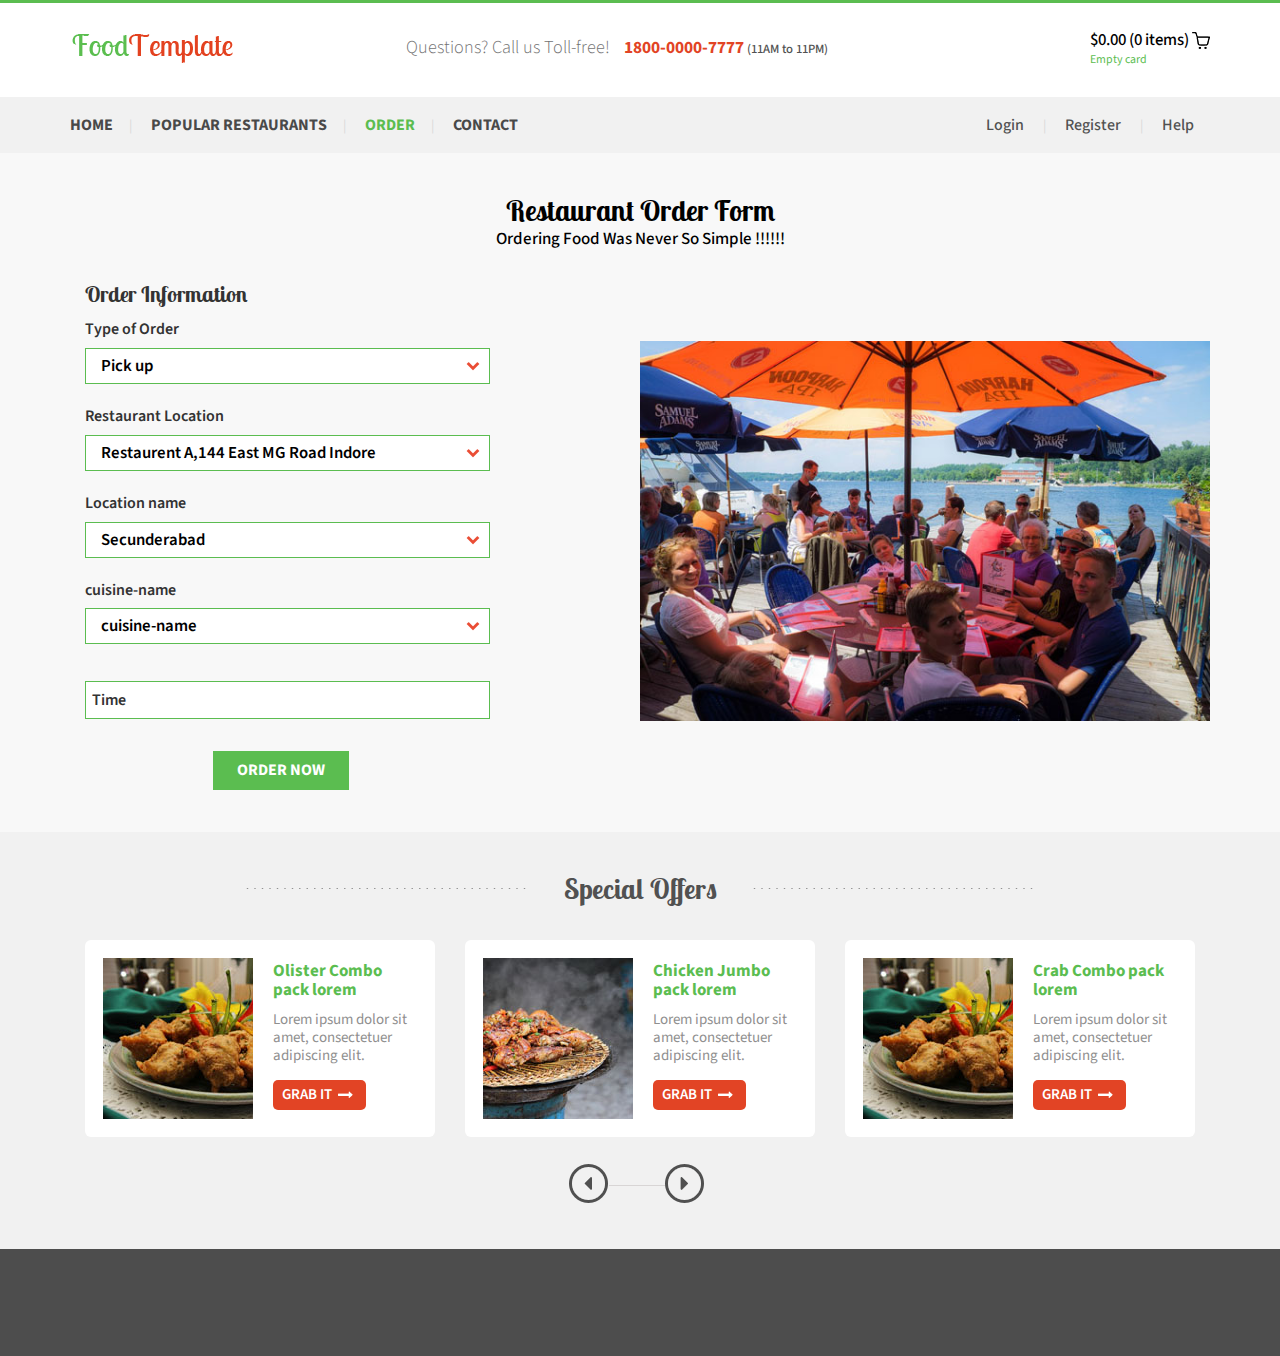
<file: order.html>
<!DOCTYPE html>
<html>
<head>
<title>Food_Template</title>
<link href="css/bootstrap.css" rel='stylesheet' type='text/css' />
<!-- jQuery (necessary for Bootstrap's JavaScript plugins) -->
<script src="js/jquery.min.js"></script>
<!-- Custom Theme files -->
<link href="css/style.css" rel="stylesheet" type="text/css" media="all" />
<!-- Custom Theme files -->
<meta name="viewport" content="width=device-width, initial-scale=1">
<script type="application/x-javascript"> addEventListener("load", function() { setTimeout(hideURLbar, 0); }, false); function hideURLbar(){ window.scrollTo(0,1); } </script>
<!--webfont-->
<link href='//fonts.googleapis.com/css?family=Source+Sans+Pro:200,300,400,600,700,900,200italic,300italic,400italic,600italic,700italic,900italic' rel='stylesheet' type='text/css'>
<link href='//fonts.googleapis.com/css?family=Lobster+Two:400,400italic,700,700italic' rel='stylesheet' type='text/css'>
<!--Animation-->
<script src="js/wow.min.js"></script>
<link href="css/animate.css" rel='stylesheet' type='text/css' />
<script>
	new WOW().init();
</script>
<script type="text/javascript" src="js/move-top.js"></script>
<script type="text/javascript" src="js/easing.js"></script>
<script type="text/javascript">
			jQuery(document).ready(function($) {
				$(".scroll").click(function(event){		
					event.preventDefault();
					$('html,body').animate({scrollTop:$(this.hash).offset().top},1200);
				});
			});
		</script>
<script src="js/jquery.carouFredSel-6.1.0-packed.js"></script>
<script src="js/tms-0.4.1.js"></script>
<script>
 $(window).load(function(){
      $('.slider')._TMS({
              show:0,
              pauseOnHover:false,
              prevBu:'.prev',
              nextBu:'.next',
              playBu:false,
              duration:800,
              preset:'fade', 
              pagination:true,//'.pagination',true,'<ul></ul>'
              pagNums:false,
              slideshow:8000,
              numStatus:false,
              banners:false,
          waitBannerAnimation:false,
        progressBar:false
      })  
      });
      
     $(window).load (
    function(){$('.carousel1').carouFredSel({auto: false,prev: '.prev',next: '.next', width: 960, items: {
      visible : {min: 1,
       max: 4
},
height: 'auto',
 width: 240,

    }, responsive: false, 
    
    scroll: 1, 
    
    mousewheel: false,
    
    swipe: {onMouse: false, onTouch: false}});
    
    
    });      

     </script>
<script src="js/jquery.easydropdown.js"></script>
<script src="js/simpleCart.min.js"> </script>	
</head>
<body>
    <!-- header-section-starts -->
	<div class="header">
		<div class="container">
			<div class="top-header">
				<div class="logo">
					<a href="index.html"><img src="images/logo.png" class="img-responsive" alt="" /></a>
				</div>
				<div class="queries">
					<p>Questions? Call us Toll-free!<span>1800-0000-7777 </span><label>(11AM to 11PM)</label></p>
				</div>
				<div class="header-right">
						<div class="cart box_1">
							<a href="checkout.html">
								<h3> <span class="simpleCart_total"> $0.00 </span> (<span id="simpleCart_quantity" class="simpleCart_quantity"> 0 </span> items)<img src="images/bag.png" alt=""></h3>
							</a>	
							<p><a href="javascript:;" class="simpleCart_empty">Empty card</a></p>
							<div class="clearfix"> </div>
						</div>
					</div>
				<div class="clearfix"></div>
			</div>
		</div>
			<div class="menu-bar">
			<div class="container">
				<div class="top-menu">
					<ul>
						<li><a href="index.html">Home</a></li>|
						<li><a href="restaurants.html">Popular Restaurants</a></li>|
						<li class="active"><a href="order.html">Order</a></li>|
						<li><a href="contact.html">contact</a></li>
						<div class="clearfix"></div>
					</ul>
				</div>
				<div class="login-section">
					<ul>
						<li><a href="login.html">Login</a>  </li> |
						<li><a href="register.html">Register</a> </li> |
						<li><a href="#">Help</a></li>
						<div class="clearfix"></div>
					</ul>
				</div>
				<div class="clearfix"></div>
			</div>
		</div>
		</div>
	<!-- header-section-ends -->
	<div class="order-section-page">
		<div class="ordering-form">
			<div class="container">
			<div class="order-form-head text-center wow bounceInLeft" data-wow-delay="0.4s">
						<h3>Restaurant Order Form</h3>
						<p>Ordering Food Was Never So Simple !!!!!!</p>
					</div>
				<div class="col-md-6 order-form-grids">
					
					<div class="order-form-grid  wow fadeInLeft" data-wow-delay="0.4s">
						<h5>Order Information</h5>
								<span>Type of Order</span>
								 <div class="dropdown-button">           			
            			<select class="dropdown" tabindex="9" data-settings='{"wrapperClass":"flat"}'>
            			<option value="0">Pick up</option>	
						<option value="1">Delivery</option>
						<option value="2">Catering</option>
					  </select>
					</div>
		              <span>Restaurant Location</span>
					   <div class="dropdown-button wow">           			
            			<select class="dropdown" tabindex="9" data-settings='{"wrapperClass":"flat"}'>
            			<option value="0">Restaurent A,144 East MG Road Indore</option>	
						<option value="1">Restaurent B,64 Paarli Hills IndoreIndore</option>
					  </select> 
					</div>
					<span>Location name</span>
								 <div class="dropdown-button">           			
            			<select class="dropdown" tabindex="9" data-settings='{"wrapperClass":"flat"}'>
            			<option value="0"> Secunderabad</option>	
						<option value="1">Location-1</option>
						<option value="2">Location-2</option>
					  </select>
					</div>
					<span>cuisine-name</span>
					   <div class="dropdown-button">           			
            			<select class="dropdown" tabindex="9" data-settings='{"wrapperClass":"flat"}'>
            			<option value="0">cuisine-name</option>	
						<option value="1">cuisine-name</option>
						<option value="2">cuisine-name</option>
					  </select> 
					</div>
					<input type="text" class="text" value="Time" onfocus="this.value = '';" onblur="if (this.value == '') {this.value = 'Time';}"><br>
					<div class="wow swing animated" data-wow-delay= "0.4s">
					<input type="button" value="order now">
					</div>
					</div>
				</div>
				<div class="col-md-6 ordering-image wow bounceIn" data-wow-delay="0.4s">
					<img src="images/order.jpg" class="img-responsive" alt="" />
				</div>
			</div>
		</div>
<div class="special-offers-section">
			<div class="container">
				<div class="special-offers-section-head text-center dotted-line">
					<h4>Special Offers</h4>
				</div>
				<div class="special-offers-section-grids">
				 <div class="m_3"><span class="middle-dotted-line"> </span> </div>
				   <div class="container">
					  <ul id="flexiselDemo3">
						<li>
							<div class="offer">
								<div class="offer-image">	
									<img src="images/p1.jpg" class="img-responsive" alt=""/>
								</div>
								<div class="offer-text">
									<h4>Olister Combo pack lorem</h4>
									<p>Lorem ipsum dolor sit amet, consectetuer adipiscing elit. </p>
									<input type="button" value="Grab It">
									<span></span>
								</div>
								<div class="clearfix"></div>
							</div>
						</li>
						<li>
							<div class="offer">
								<div class="offer-image">	
									<img src="images/p2.jpg" class="img-responsive" alt=""/>
								</div>
								<div class="offer-text">
									<h4>Chicken Jumbo pack lorem</h4>
									<p>Lorem ipsum dolor sit amet, consectetuer adipiscing elit. </p>
									<input type="button" value="Grab It">
									<span></span>
								</div>
								<div class="clearfix"></div>
							</div>
						</li>
						<li>
							<div class="offer">
								<div class="offer-image">	
									<img src="images/p1.jpg" class="img-responsive" alt=""/>
								</div>
								<div class="offer-text">
									<h4>Crab Combo pack lorem</h4>
									<p>Lorem ipsum dolor sit amet, consectetuer adipiscing elit. </p>
									<input type="button" value="Grab It">
									<span></span>
								</div>
								
								<div class="clearfix"></div>
								</div>
						</li>
						<li>
							<div class="offer">
								<div class="offer-image">	
									<img src="images/p2.jpg" class="img-responsive" alt=""/>
								</div>
								<div class="offer-text">
									<h4>Chicken Jumbo pack lorem</h4>
									<p>Lorem ipsum dolor sit amet, consectetuer adipiscing elit. </p>
									<input type="button" value="Grab It">
									<span></span>
								</div>
								
								<div class="clearfix"></div>
								</div>
					    </li>
					 </ul>
				 <script type="text/javascript">
					$(window).load(function() {
						
						$("#flexiselDemo3").flexisel({
							visibleItems: 3,
							animationSpeed: 1000,
							autoPlay: true,
							autoPlaySpeed: 3000,    		
							pauseOnHover: true,
							enableResponsiveBreakpoints: true,
							responsiveBreakpoints: { 
								portrait: { 
									changePoint:480,
									visibleItems: 1
								}, 
								landscape: { 
									changePoint:640,
									visibleItems: 2
								},
								tablet: { 
									changePoint:768,
									visibleItems: 3
								}
							}
						});
						
					});
				    </script>
				    <script type="text/javascript" src="js/jquery.flexisel.js"></script>
				</div>
			</div>
		</div>
		</div>
	</div>
	<!-- footer-section-starts -->
	<div class="footer">
		<div class="container">
			<p class="wow fadeInLeft" data-wow-delay="0.4s">&copy; 2022  All rights  Reserved | Made by Anik</a></p>
		</div>
	</div>
	<!-- footer-section-ends -->
	  <script type="text/javascript">
						$(document).ready(function() {
							/*
							var defaults = {
					  			containerID: 'toTop', // fading element id
								containerHoverID: 'toTopHover', // fading element hover id
								scrollSpeed: 1200,
								easingType: 'linear' 
					 		};
							*/
							
							$().UItoTop({ easingType: 'easeOutQuart' });
							
						});
					</script>
				<a href="#" id="toTop" style="display: block;"> <span id="toTopHover" style="opacity: 1;"> </span></a>

</body>
</html>
</file>
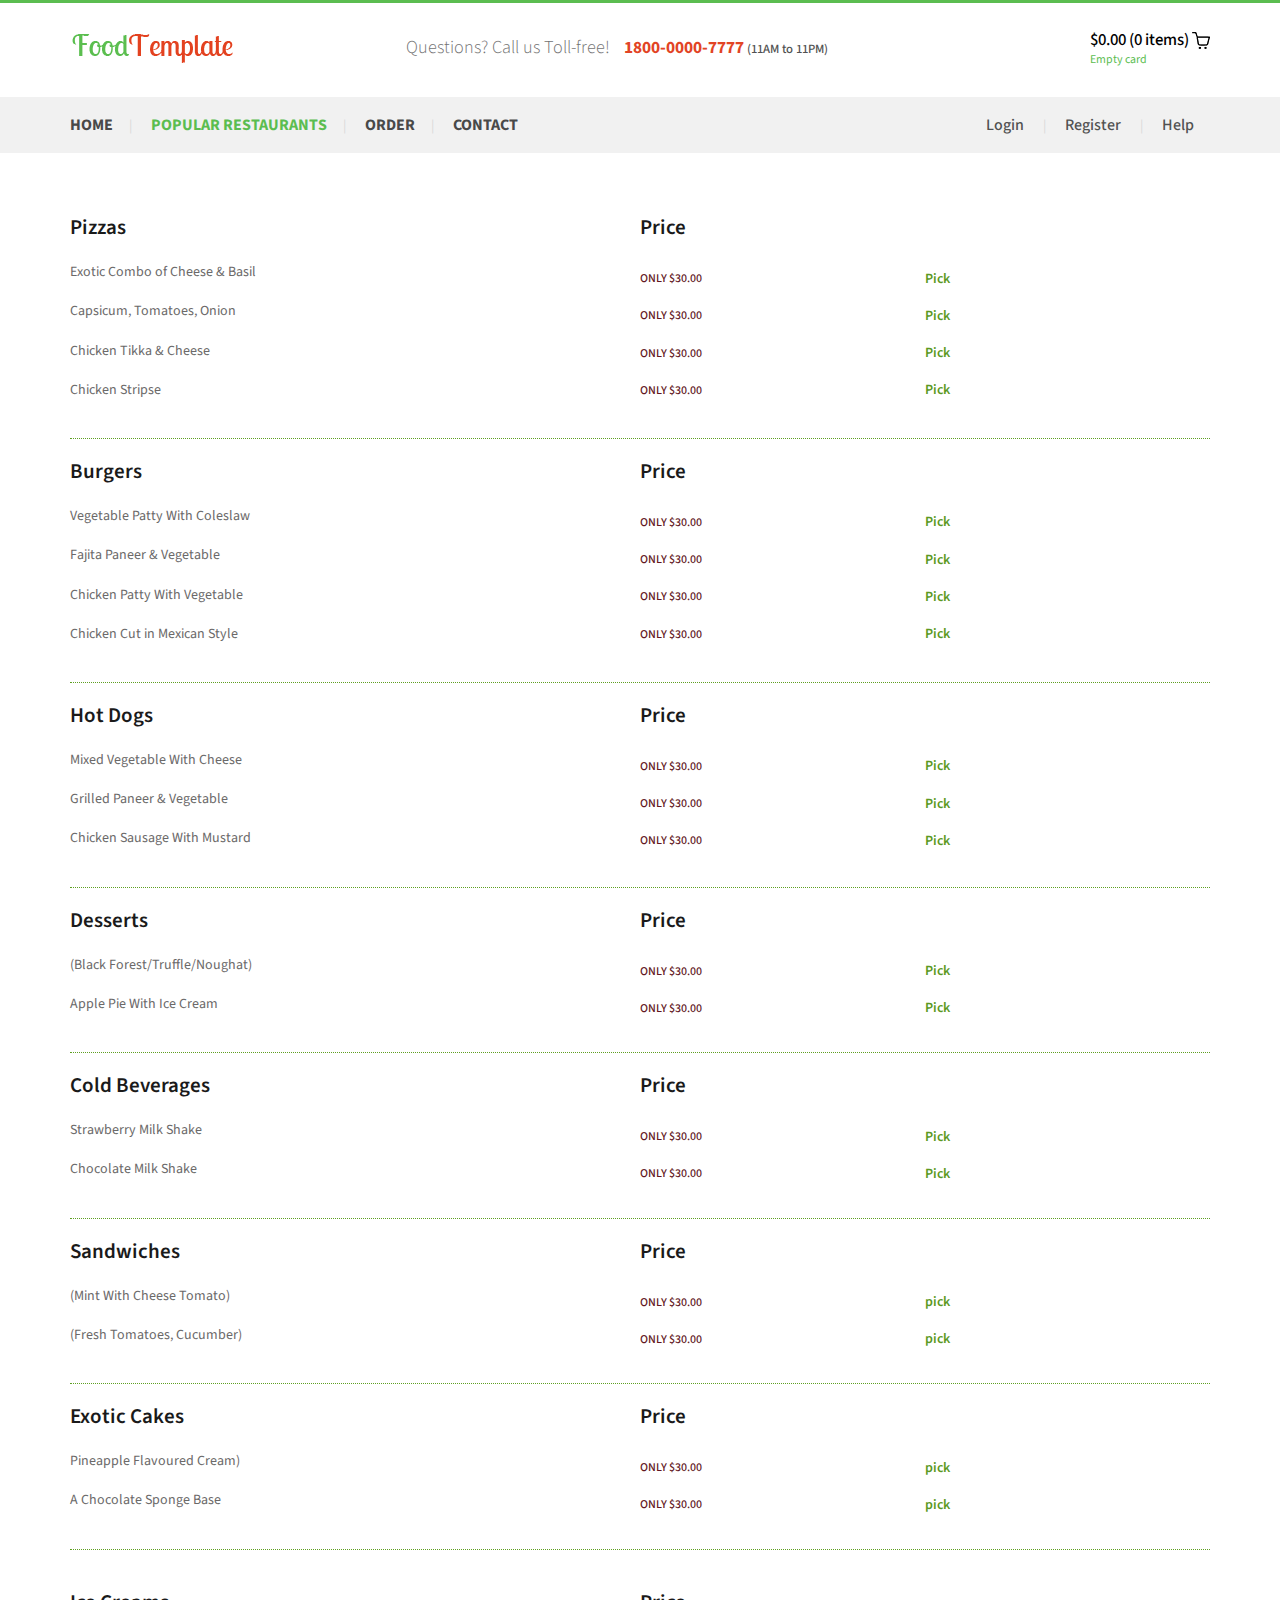
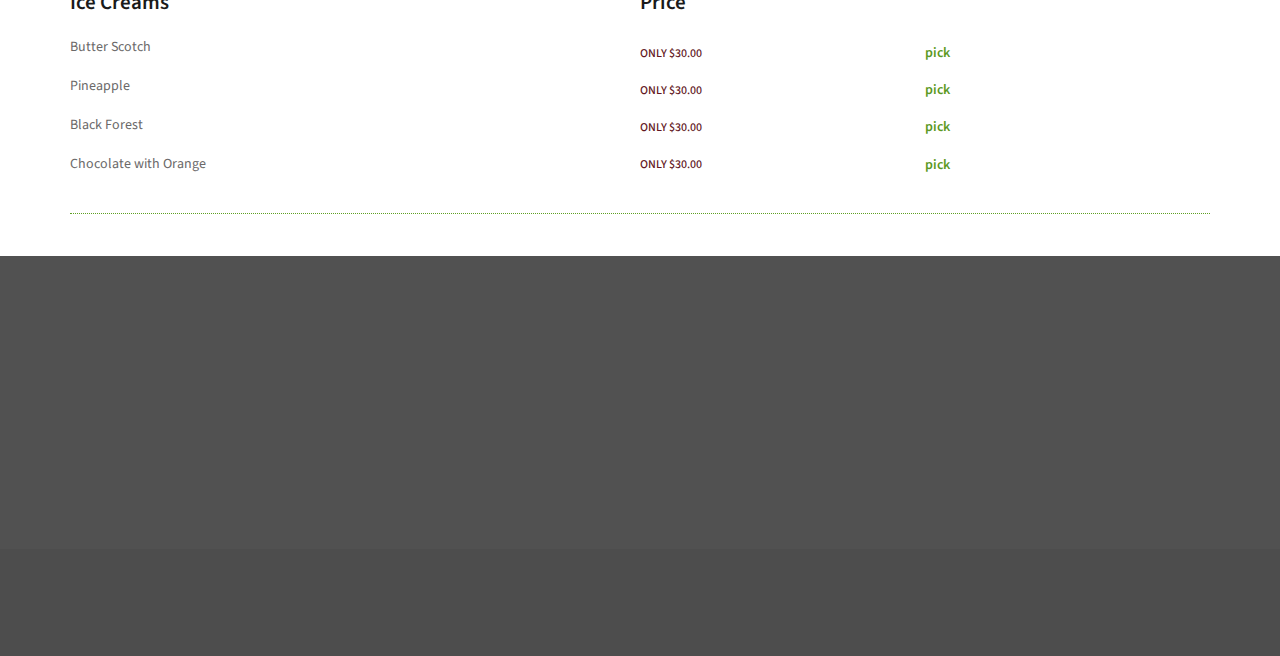
<file: orders-list.html>
<!DOCTYPE html>
<html>
<head>
<title>Food_Template</title>
<link href="css/bootstrap.css" rel='stylesheet' type='text/css' />
<!-- jQuery (necessary for Bootstrap's JavaScript plugins) -->
<script src="js/jquery.min.js"></script>
<!-- Custom Theme files -->
<link href="css/style.css" rel="stylesheet" type="text/css" media="all" />
<!-- Custom Theme files -->
<meta name="viewport" content="width=device-width, initial-scale=1">
<script type="application/x-javascript"> addEventListener("load", function() { setTimeout(hideURLbar, 0); }, false); function hideURLbar(){ window.scrollTo(0,1); } </script>
<!--webfont-->
<link href='//fonts.googleapis.com/css?family=Source+Sans+Pro:200,300,400,600,700,900,200italic,300italic,400italic,600italic,700italic,900italic' rel='stylesheet' type='text/css'>
<link href='//fonts.googleapis.com/css?family=Lobster+Two:400,400italic,700,700italic' rel='stylesheet' type='text/css'>
<!--Animation-->
<script src="js/wow.min.js"></script>
<link href="css/animate.css" rel='stylesheet' type='text/css' />
<script>
	new WOW().init();
</script>
<script type="text/javascript" src="js/move-top.js"></script>
<script type="text/javascript" src="js/easing.js"></script>
<script type="text/javascript">
			jQuery(document).ready(function($) {
				$(".scroll").click(function(event){		
					event.preventDefault();
					$('html,body').animate({scrollTop:$(this.hash).offset().top},1200);
				});
			});
		</script>		
<script src="js/simpleCart.min.js"> </script>	
</head>
<body>
    <!-- header-section-starts -->
	<div class="header">
		<div class="container">
			<div class="top-header">
				<div class="logo">
					<a href="index.html"><img src="images/logo.png" class="img-responsive" alt="" /></a>
				</div>
				<div class="queries">
					<p>Questions? Call us Toll-free!<span>1800-0000-7777 </span><label>(11AM to 11PM)</label></p>
				</div>
				<div class="header-right">
						<div class="cart box_1">
							<a href="checkout.html">
								<h3> <span class="simpleCart_total"> $0.00 </span> (<span id="simpleCart_quantity" class="simpleCart_quantity"> 0 </span> items)<img src="images/bag.png" alt=""></h3>
							</a>	
							<p><a href="javascript:;" class="simpleCart_empty">Empty card</a></p>
							<div class="clearfix"> </div>
						</div>
					</div>
				<div class="clearfix"></div>
			</div>
		</div>
			<div class="menu-bar">
			<div class="container">
				<div class="top-menu">
					<ul>
						<li><a href="index.html">Home</a></li>|
						<li class="active"><a href="restaurants.html">Popular Restaurants</a></li>|
						<li><a href="order.html">Order</a></li>|
						<li><a href="contact.html">contact</a></li>
						<div class="clearfix"></div>
					</ul>
				</div>
				<div class="login-section">
					<ul>
						<li><a href="login.html">Login</a>  </li> |
						<li><a href="register.html">Register</a> </li> |
						<li><a href="#">Help</a></li>
						<div class="clearfix"></div>
					</ul>
				</div>
				<div class="clearfix"></div>
			</div>
		</div>		
				</div>


	<!-- header-section-ends -->
	<!-- content-section-starts -->
	<div class="orders">
	<div class="container">
		<div class="order-top">
			<li class="item-lists"><h4>Pizzas</h4>
				<p>Exotic Combo of Cheese & Basil</p>
				<P> Capsicum, Tomatoes, Onion</P>
				<P> Chicken Tikka & Cheese</P>
				<P> Chicken Stripse</P>
			</li>
			<li class="item-lists">
				<div class="special-info grid_1 simpleCart_shelfItem">
					<h4>Price</h4>
					<div class="pre-top">
						<div class="pr-left">
							<div class="item_add"><span class="item_price"><h6>ONLY $30.00</h6></span></div>
						</div>
						<div class="pr-right">
							<div class="item_add"><span class="item_price"><a href="#">Pick</a></span></div>
						</div>
							<div class="clearfix"></div>
					</div>
					<div class="pre-top">
						<div class="pr-left">
							<div class="item_add"><span class="item_price"><h6>ONLY $30.00</h6></span></div>
						</div>
						<div class="pr-right">
							<div class="item_add"><span class="item_price"><a href="#">Pick</a></span></div>
						</div>
							<div class="clearfix"></div>
					</div>
					<div class="pre-top">
						<div class="pr-left">
							<div class="item_add"><span class="item_price"><h6>ONLY $30.00</h6></span></div>
						</div>
						<div class="pr-right">
							<div class="item_add"><span class="item_price"><a href="#">Pick</a></span></div>
						</div>
							<div class="clearfix"></div>
					</div>
					<div class="pre-top">
						<div class="pr-left">
							<div class="item_add"><span class="item_price"><h6>ONLY $30.00</h6></span></div>
						</div>
						<div class="pr-right">
							<div class="item_add"><span class="item_price"><a href="#">Pick</a></span></div>
						</div>
							<div class="clearfix"></div>
					</div>
					</div>
				</li>
			<div class="clearfix"></div>
		</div>
		<div class="order-top">
			<li class="item-lists"><h4>Burgers</h4>
				<p>Vegetable Patty With Coleslaw</p>
				<p>Fajita Paneer & Vegetable</p>
				<p>Chicken Patty With Vegetable</p>
				<p>Chicken Cut in Mexican Style</p>
			</li>
			<li class="item-lists">
				<div class="special-info grid_1 simpleCart_shelfItem">
					<h4>Price</h4>
					<div class="pre-top">
						<div class="pr-left">
							<div class="item_add"><span class="item_price"><h6>ONLY $30.00</h6></span></div>
						</div>
						<div class="pr-right">
							<div class="item_add"><span class="item_price"><a href="#">Pick</a></span></div>
						</div>
							<div class="clearfix"></div>
					</div>
					<div class="pre-top">
						<div class="pr-left">
							<div class="item_add"><span class="item_price"><h6>ONLY $30.00</h6></span></div>
						</div>
						<div class="pr-right">
							<div class="item_add"><span class="item_price"><a href="#">Pick</a></span></div>
						</div>
							<div class="clearfix"></div>
					</div>
					<div class="pre-top">
						<div class="pr-left">
							<div class="item_add"><span class="item_price"><h6>ONLY $30.00</h6></span></div>
						</div>
						<div class="pr-right">
							<div class="item_add"><span class="item_price"><a href="#">Pick</a></span></div>
						</div>
							<div class="clearfix"></div>
					</div>
					<div class="pre-top">
						<div class="pr-left">
							<div class="item_add"><span class="item_price"><h6>ONLY $30.00</h6></span></div>
						</div>
						<div class="pr-right">
							<div class="item_add"><span class="item_price"><a href="#">Pick</a></span></div>
						</div>
							<div class="clearfix"></div>
					</div>
					</div>
				</li>
			<div class="clearfix"></div>
		</div>
		<div class="order-top">
			<li class="item-lists"><h4>Hot Dogs</h4>
				<p>Mixed Vegetable With Cheese</p>
				<p>Grilled Paneer & Vegetable</p>
				<p>Chicken Sausage With Mustard</p>
			</li>
			<li class="item-lists">
				<div class="special-info grid_1 simpleCart_shelfItem">
					<h4>Price</h4>
					<div class="pre-top">
						<div class="pr-left">
							<div class="item_add"><span class="item_price"><h6>ONLY $30.00</h6></span></div>
						</div>
						<div class="pr-right">
							<div class="item_add"><span class="item_price"><a href="#">Pick</a></span></div>
						</div>
							<div class="clearfix"></div>
					</div>
					<div class="pre-top">
						<div class="pr-left">
							<div class="item_add"><span class="item_price"><h6>ONLY $30.00</h6></span></div>
						</div>
						<div class="pr-right">
							<div class="item_add"><span class="item_price"><a href="#">Pick</a></span></div>
						</div>
							<div class="clearfix"></div>
					</div>
					<div class="pre-top">
						<div class="pr-left">
							<div class="item_add"><span class="item_price"><h6>ONLY $30.00</h6></span></div>
						</div>
						<div class="pr-right">
							<div class="item_add"><span class="item_price"><a href="#">Pick</a></span></div>
						</div>
							<div class="clearfix"></div>
					</div>
					
					</div>
				</li>
			<div class="clearfix"></div>
		</div>
		<div class="order-top">
			<li class="item-lists"><h4>Desserts</h4>
				<p>(Black Forest/Truffle/Noughat)</p>
				<p>Apple Pie With Ice Cream</p>
			</li>
			<li class="item-lists">
				<div class="special-info grid_1 simpleCart_shelfItem">
					<h4>Price</h4>
					<div class="pre-top">
						<div class="pr-left">
							<div class="item_add"><span class="item_price"><h6>ONLY $30.00</h6></span></div>
						</div>
						<div class="pr-right">
							<div class="item_add"><span class="item_price"><a href="#">Pick</a></span></div>
						</div>
							<div class="clearfix"></div>
					</div>
					<div class="pre-top">
						<div class="pr-left">
							<div class="item_add"><span class="item_price"><h6>ONLY $30.00</h6></span></div>
						</div>
						<div class="pr-right">
							<div class="item_add"><span class="item_price"><a href="#">Pick</a></span></div>
						</div>
							<div class="clearfix"></div>
					</div>
					
					</div>
				</li>
			<div class="clearfix"></div>
		</div>
		<div class="order-top">
			<li class="item-lists"><h4>Cold Beverages</h4>
				<p>Strawberry Milk Shake</p>
				<p>Chocolate Milk Shake</p>
			</li>
			<li class="item-lists">
				<div class="special-info grid_1 simpleCart_shelfItem">
					<h4>Price</h4>
					<div class="pre-top">
						<div class="pr-left">
							<div class="item_add"><span class="item_price"><h6>ONLY $30.00</h6></span></div>
						</div>
						<div class="pr-right">
							<div class="item_add"><span class="item_price"><a href="#">Pick</a></span></div>
						</div>
							<div class="clearfix"></div>
					</div>
					<div class="pre-top">
						<div class="pr-left">
							<div class="item_add"><span class="item_price"><h6>ONLY $30.00</h6></span></div>
						</div>
						<div class="pr-right">
							<div class="item_add"><span class="item_price"><a href="#">Pick</a></span></div>
						</div>
							<div class="clearfix"></div>
					</div>
					
					</div>
				</li>
			<div class="clearfix"></div>
		</div>
		<div class="order-top">
			<li class="item-lists"><h4>Sandwiches</h4>
				<p>(Mint With Cheese Tomato)</p>
				<p>(Fresh Tomatoes, Cucumber)</p>
			</li>
			<li class="item-lists">
				<div class="special-info grid_1 simpleCart_shelfItem">
					<h4>Price</h4>
					<div class="pre-top">
						<div class="pr-left">
							<div class="item_add"><span class="item_price"><h6>ONLY $30.00</h6></span></div>
						</div>
						<div class="pr-right">
							<div class="item_add"><span class="item_price"><a href="#">pick</a></span></div>
						</div>
							<div class="clearfix"></div>
					</div>
					<div class="pre-top">
						<div class="pr-left">
							<div class="item_add"><span class="item_price"><h6>ONLY $30.00</h6></span></div>
						</div>
						<div class="pr-right">
							<div class="item_add"><span class="item_price"><a href="#">pick</a></span></div>
						</div>
							<div class="clearfix"></div>
					</div>
					
					</div>
				</li>
			
			<div class="clearfix"></div>
		</div>
		<div class="order-top">
			<li class="item-lists"><h4>Exotic Cakes</h4>
				<p>Pineapple Flavoured Cream)</p>
				<p>A Chocolate Sponge Base</p>
			</li>
			<li class="item-lists">
				<div class="special-info grid_1 simpleCart_shelfItem">
					<h4>Price</h4>
					<div class="pre-top">
						<div class="pr-left">
							<div class="item_add"><span class="item_price"><h6>ONLY $30.00</h6></span></div>
						</div>
						<div class="pr-right">
							<div class="item_add"><span class="item_price"><a href="#">pick</a></span></div>
						</div>
							<div class="clearfix"></div>
					</div>
					<div class="pre-top">
						<div class="pr-left">
							<div class="item_add"><span class="item_price"><h6>ONLY $30.00</h6></span></div>
						</div>
						<div class="pr-right">
							<div class="item_add"><span class="item_price"><a href="#">pick</a></span></div>
						</div>
							<div class="clearfix"></div>
					</div>
					</div>
				</li>
			
			<div class="clearfix"></div>
		</div><br /><div class="order-top">
			<li class="item-lists"><h4>Ice Creams</h4>
				<p>Butter Scotch</p>
				<p>Pineapple</p>
				<p>Black Forest</p>
				<p>Chocolate with Orange</p>
			</li>
			<li class="item-lists">
				<div class="special-info grid_1 simpleCart_shelfItem">
					<h4>Price</h4>
					<div class="pre-top">
						<div class="pr-left">
							<div class="item_add"><span class="item_price"><h6>ONLY $30.00</h6></span></div>
						</div>
						<div class="pr-right">
							<div class="item_add"><span class="item_price"><a href="#">pick</a></span></div>
						</div>
							<div class="clearfix"></div>
					</div>
					<div class="pre-top">
						<div class="pr-left">
							<div class="item_add"><span class="item_price"><h6>ONLY $30.00</h6></span></div>
						</div>
						<div class="pr-right">
							<div class="item_add"><span class="item_price"><a href="#">pick</a></span></div>
						</div>
							<div class="clearfix"></div>
					</div>
					<div class="pre-top">
						<div class="pr-left">
							<div class="item_add"><span class="item_price"><h6>ONLY $30.00</h6></span></div>
						</div>
						<div class="pr-right">
							<div class="item_add"><span class="item_price"><a href="#">pick</a></span></div>
						</div>
							<div class="clearfix"></div>
					</div>
					<div class="pre-top">
						<div class="pr-left">
							<div class="item_add"><span class="item_price"><h6>ONLY $30.00</h6></span></div>
						</div>
						<div class="pr-right">
							<div class="item_add"><span class="item_price"><a href="#">pick</a></span></div>
						</div>
							<div class="clearfix"></div>
					</div>
					</div>
				</li>
			
			<div class="clearfix"></div>
		</div>
	</div>
</div>
	<div class="contact-section" id="contact">
			<div class="container">
				<div class="contact-section-grids">
					<div class="col-md-3 contact-section-grid wow fadeInLeft" data-wow-delay="0.4s">
						<h4>Site Links</h4>
						<ul>
							<li><i class="point"></i></li>
							<li class="data"><a href="#">About Us</a></li>
						</ul>
						<ul>
							<li><i class="point"></i></li>
							<li class="data"><a href="#">Contact Us</a></li>
						</ul>
						<ul>
							<li><i class="point"></i></li>
							<li class="data"><a href="#">Privacy Policy</a></li>
						</ul>
						<ul>
							<li><i class="point"></i></li>
							<li class="data"><a href="#">Terms of Use</a></li>
						</ul>
					</div>
					<div class="col-md-3 contact-section-grid wow fadeInLeft" data-wow-delay="0.4s">
						<h4>Site Links</h4>
						<ul>
							<li><i class="point"></i></li>
							<li class="data"><a href="#">About Us</a></li>
						</ul>
						<ul>
							<li><i class="point"></i></li>
							<li class="data"><a href="#">Contact Us</a></li>
						</ul>
						<ul>
							<li><i class="point"></i></li>
							<li class="data"><a href="#">Privacy Policy</a></li>
						</ul>
						<ul>
							<li><i class="point"></i></li>
							<li class="data"><a href="#">Terms of Use</a></li>
						</ul>
					</div>
					<div class="col-md-3 contact-section-grid wow fadeInRight" data-wow-delay="0.4s">
						<h4>Follow Us On...</h4>
						<ul>
							<li><i class="fb"></i></li>
							<li class="data"> <a href="#">  Facebook</a></li>
						</ul>
						<ul>
							<li><i class="tw"></i></li>
							<li class="data"> <a href="#">Twitter</a></li>
						</ul>
						<ul>
							<li><i class="in"></i></li>
							<li class="data"><a href="#"> Linkedin</a></li>
						</ul>
						<ul>
							<li><i class="gp"></i></li>
							<li class="data"><a href="#">Google Plus</a></li>
						</ul>
					</div>
					<div class="col-md-3 contact-section-grid nth-grid wow fadeInRight" data-wow-delay="0.4s">
						<h4>Subscribe Newsletter</h4>
						<p>To get latest updates and food deals every week</p>
						<input type="text" class="text" value="" onfocus="this.value = '';" onblur="if (this.value == '') {this.value = '';}">
						<input type="submit" value="submit">
						</div>
					<div class="clearfix"></div>
				</div>
			</div>
		</div>
	<!-- content-section-ends -->
	<!-- footer-section-starts -->
	<div class="footer">
		<div class="container">
			<p class="wow fadeInLeft" data-wow-delay="0.4s">&copy; 2022  All rights  Reserved | Made by Anik</a></p>
		</div>
	</div>
	<!-- footer-section-ends -->
	  <script type="text/javascript">
						$(document).ready(function() {
							/*
							var defaults = {
					  			containerID: 'toTop', // fading element id
								containerHoverID: 'toTopHover', // fading element hover id
								scrollSpeed: 1200,
								easingType: 'linear' 
					 		};
							*/
							
							$().UItoTop({ easingType: 'easeOutQuart' });
							
						});
					</script>
				<a href="#" id="toTop" style="display: block;"> <span id="toTopHover" style="opacity: 1;"> </span></a>

</body>
</html>
</file>
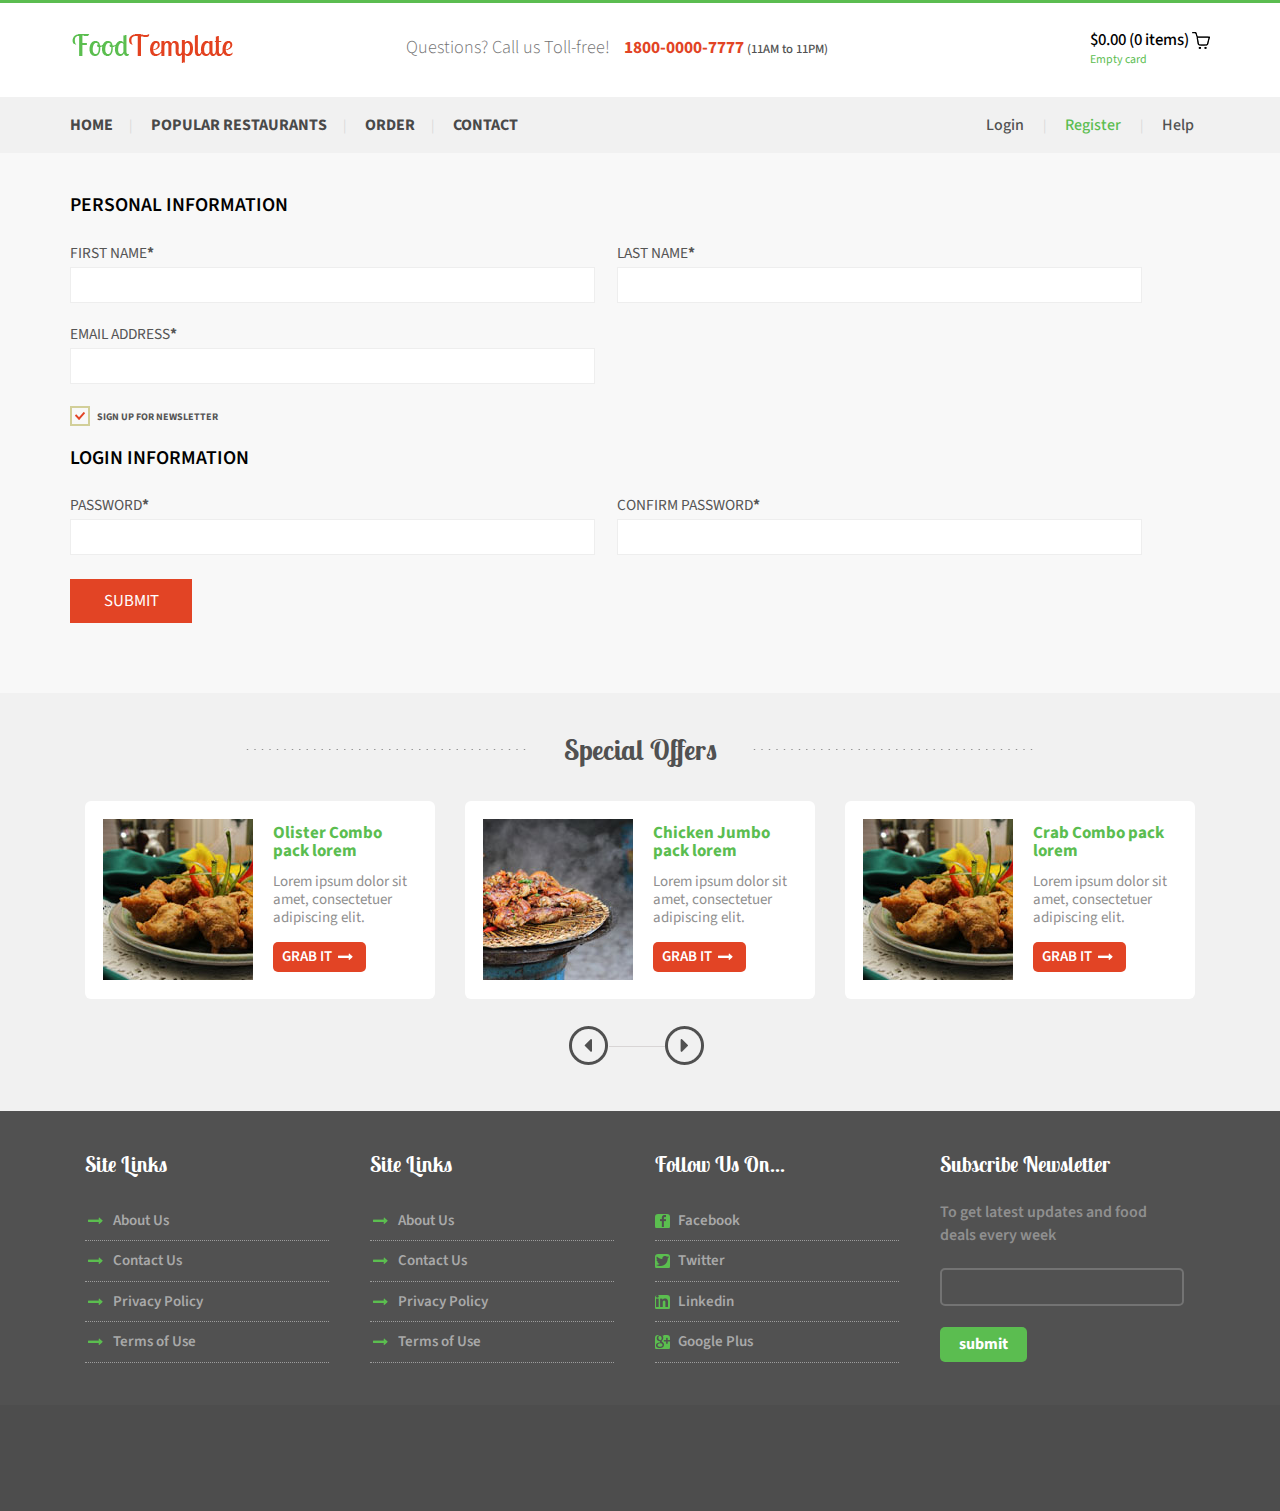
<file: register.html>
<!DOCTYPE html>
<html>
<head>
<title>Food_Template</title>
<link href="css/bootstrap.css" rel='stylesheet' type='text/css' />
<!-- jQuery (necessary for Bootstrap's JavaScript plugins) -->
<script src="js/jquery.min.js"></script>
<!-- Custom Theme files -->
<link href="css/style.css" rel="stylesheet" type="text/css" media="all" />
<!-- Custom Theme files -->
<meta name="viewport" content="width=device-width, initial-scale=1">
<script type="application/x-javascript"> addEventListener("load", function() { setTimeout(hideURLbar, 0); }, false); function hideURLbar(){ window.scrollTo(0,1); } </script>
<!--webfont-->
<link href='//fonts.googleapis.com/css?family=Source+Sans+Pro:200,300,400,600,700,900,200italic,300italic,400italic,600italic,700italic,900italic' rel='stylesheet' type='text/css'>
<link href='//fonts.googleapis.com/css?family=Lobster+Two:400,400italic,700,700italic' rel='stylesheet' type='text/css'>
<!--Animation-->
<script src="js/wow.min.js"></script>
<link href="css/animate.css" rel='stylesheet' type='text/css' />
<script>
	new WOW().init();
</script>
<script type="text/javascript" src="js/move-top.js"></script>
<script type="text/javascript" src="js/easing.js"></script>
<script type="text/javascript">
			jQuery(document).ready(function($) {
				$(".scroll").click(function(event){		
					event.preventDefault();
					$('html,body').animate({scrollTop:$(this.hash).offset().top},1200);
				});
			});
		</script>
<script src="js/simpleCart.min.js"> </script>	
</head>
<body>
    <!-- header-section-starts -->
	<div class="header">
		<div class="container">
			<div class="top-header">
				<div class="logo">
					<a href="index.html"><img src="images/logo.png" class="img-responsive" alt="" /></a>
				</div>
				<div class="queries">
					<p>Questions? Call us Toll-free!<span>1800-0000-7777 </span><label>(11AM to 11PM)</label></p>
				</div>
				<div class="header-right">
						<div class="cart box_1">
							<a href="checkout.html">
								<h3> <span class="simpleCart_total"> $0.00 </span> (<span id="simpleCart_quantity" class="simpleCart_quantity"> 0 </span> items)<img src="images/bag.png" alt=""></h3>
							</a>	
							<p><a href="javascript:;" class="simpleCart_empty">Empty card</a></p>
							<div class="clearfix"> </div>
						</div>
					</div>
				<div class="clearfix"></div>
			</div>
		</div>
			<div class="menu-bar">
			<div class="container">
				<div class="top-menu">
					<ul>
						<li><a href="index.html">Home</a></li>|
						<li><a href="restaurants.html">Popular Restaurants</a></li>|
						<li><a href="order.html">Order</a></li>|
						<li><a href="contact.html">contact</a></li>
						<div class="clearfix"></div>
					</ul>
				</div>
				<div class="login-section">
					<ul>
						<li><a href="login.html">Login</a>  </li> |
						<li><a class="active" href="#">Register</a> </li> |
						<li><a href="#">Help</a></li>
						<div class="clearfix"></div>
					</ul>
				</div>
				<div class="clearfix"></div>
			</div>
		</div>
	</div>
	<!-- header-section-ends -->
	<!-- content-section-starts -->
	<div class="content">
	<div class="main">
	   <div class="container">
		  <div class="register">
		  	  <form> 
				 <div class="register-top-grid">
					<h3>PERSONAL INFORMATION</h3>
					 <div class="wow fadeInLeft" data-wow-delay="0.4s">
						<span>First Name<label>*</label></span>
						<input type="text"> 
					 </div>
					 <div class="wow fadeInRight" data-wow-delay="0.4s">
						<span>Last Name<label>*</label></span>
						<input type="text"> 
					 </div>
					 <div class="wow fadeInRight" data-wow-delay="0.4s">
						 <span>Email Address<label>*</label></span>
						 <input type="text"> 
					 </div>
					 <div class="clearfix"> </div>
					   <a class="news-letter" href="#">
						 <label class="checkbox"><input type="checkbox" name="checkbox" checked=""><i> </i>Sign Up for Newsletter</label>
					   </a>
					 </div>
				     <div class="register-bottom-grid">
						    <h3>LOGIN INFORMATION</h3>
							 <div class="wow fadeInLeft" data-wow-delay="0.4s">
								<span>Password<label>*</label></span>
								<input type="password">
							 </div>
							 <div class="wow fadeInRight" data-wow-delay="0.4s">
								<span>Confirm Password<label>*</label></span>
								<input type="password">
							 </div>
					 </div>
				</form>
				<div class="clearfix"> </div>
				<div class="register-but">
				   <form>
					   <input type="submit" value="submit">
					   <div class="clearfix"> </div>
				   </form>
				</div>
		   </div>
	     </div>
	    </div>
<div class="special-offers-section">
			<div class="container">
				<div class="special-offers-section-head text-center dotted-line">
					<h4>Special Offers</h4>
				</div>
				<div class="special-offers-section-grids">
				 <div class="m_3"><span class="middle-dotted-line"> </span> </div>
				   <div class="container">
					  <ul id="flexiselDemo3">
						<li>
							<div class="offer">
								<div class="offer-image">	
									<img src="images/p1.jpg" class="img-responsive" alt=""/>
								</div>
								<div class="offer-text">
									<h4>Olister Combo pack lorem</h4>
									<p>Lorem ipsum dolor sit amet, consectetuer adipiscing elit. </p>
									<input type="button" value="Grab It">
									<span></span>
								</div>
								<div class="clearfix"></div>
							</div>
						</li>
						<li>
							<div class="offer">
								<div class="offer-image">	
									<img src="images/p2.jpg" class="img-responsive" alt=""/>
								</div>
								<div class="offer-text">
									<h4>Chicken Jumbo pack lorem</h4>
									<p>Lorem ipsum dolor sit amet, consectetuer adipiscing elit. </p>
									<input type="button" value="Grab It">
									<span></span>
								</div>
								<div class="clearfix"></div>
							</div>
						</li>
						<li>
							<div class="offer">
								<div class="offer-image">	
									<img src="images/p1.jpg" class="img-responsive" alt=""/>
								</div>
								<div class="offer-text">
									<h4>Crab Combo pack lorem</h4>
									<p>Lorem ipsum dolor sit amet, consectetuer adipiscing elit. </p>
									<input type="button" value="Grab It">
									<span></span>
								</div>
								
								<div class="clearfix"></div>
								</div>
						</li>
						<li>
							<div class="offer">
								<div class="offer-image">	
									<img src="images/p2.jpg" class="img-responsive" alt=""/>
								</div>
								<div class="offer-text">
									<h4>Chicken Jumbo pack lorem</h4>
									<p>Lorem ipsum dolor sit amet, consectetuer adipiscing elit. </p>
									<input type="button" value="Grab It">
									<span></span>
								</div>
								
								<div class="clearfix"></div>
								</div>
					    </li>
					 </ul>
				 <script type="text/javascript">
					$(window).load(function() {
						
						$("#flexiselDemo3").flexisel({
							visibleItems: 3,
							animationSpeed: 1000,
							autoPlay: true,
							autoPlaySpeed: 3000,    		
							pauseOnHover: true,
							enableResponsiveBreakpoints: true,
							responsiveBreakpoints: { 
								portrait: { 
									changePoint:480,
									visibleItems: 1
								}, 
								landscape: { 
									changePoint:640,
									visibleItems: 2
								},
								tablet: { 
									changePoint:768,
									visibleItems: 3
								}
							}
						});
						
					});
				    </script>
				    <script type="text/javascript" src="js/jquery.flexisel.js"></script>
				</div>
			</div>
		</div>
		</div>
<div class="clearfix"></div>
		<div class="contact-section" id="contact">
			<div class="container">
				<div class="contact-section-grids">
					<div class="col-md-3 contact-section-grid">
						<h4>Site Links</h4>
						<ul>
							<li><i class="point"></i></li>
							<li class="data"><a href="#">About Us</a></li>
						</ul>
						<ul>
							<li><i class="point"></i></li>
							<li class="data"><a href="#">Contact Us</a></li>
						</ul>
						<ul>
							<li><i class="point"></i></li>
							<li class="data"><a href="#">Privacy Policy</a></li>
						</ul>
						<ul>
							<li><i class="point"></i></li>
							<li class="data"><a href="#">Terms of Use</a></li>
						</ul>
					</div>
					<div class="col-md-3 contact-section-grid">
						<h4>Site Links</h4>
						<ul>
							<li><i class="point"></i></li>
							<li class="data"><a href="#">About Us</a></li>
						</ul>
						<ul>
							<li><i class="point"></i></li>
							<li class="data"><a href="#">Contact Us</a></li>
						</ul>
						<ul>
							<li><i class="point"></i></li>
							<li class="data"><a href="#">Privacy Policy</a></li>
						</ul>
						<ul>
							<li><i class="point"></i></li>
							<li class="data"><a href="#">Terms of Use</a></li>
						</ul>
					</div>
					<div class="col-md-3 contact-section-grid">
						<h4>Follow Us On...</h4>
						<ul>
							<li><i class="fb"></i></li>
							<li class="data"> <a href="#">  Facebook</a></li>
						</ul>
						<ul>
							<li><i class="tw"></i></li>
							<li class="data"> <a href="#">Twitter</a></li>
						</ul>
						<ul>
							<li><i class="in"></i></li>
							<li class="data"><a href="#"> Linkedin</a></li>
						</ul>
						<ul>
							<li><i class="gp"></i></li>
							<li class="data"><a href="#">Google Plus</a></li>
						</ul>
					</div>
					<div class="col-md-3 contact-section-grid nth-grid">
						<h4>Subscribe Newsletter</h4>
						<p>To get latest updates and food deals every week</p>
						<input type="text" class="text" value="" onfocus="this.value = '';" onblur="if (this.value == '') {this.value = '';}">
						<input type="submit" value="submit">
						</div>
					<div class="clearfix"></div>
				</div>
			</div>
		</div>
	</div>
	<!-- content-section-ends -->
	<!-- footer-section-starts -->
	<div class="footer"> 
		<div class="container">
			<p class="wow fadeInLeft" data-wow-delay="0.4s">&copy; 2022  All rights  Reserved | Made by Anik</a></p>
		</div>
	</div>
	<!-- footer-section-ends -->
	  <script type="text/javascript">
						$(document).ready(function() {
							/*
							var defaults = {
					  			containerID: 'toTop', // fading element id
								containerHoverID: 'toTopHover', // fading element hover id
								scrollSpeed: 1200,
								easingType: 'linear' 
					 		};
							*/
							
							$().UItoTop({ easingType: 'easeOutQuart' });
							
						});
					</script>
				<a href="#" id="toTop" style="display: block;"> <span id="toTopHover" style="opacity: 1;"> </span></a>

</body>
</html>
</file>
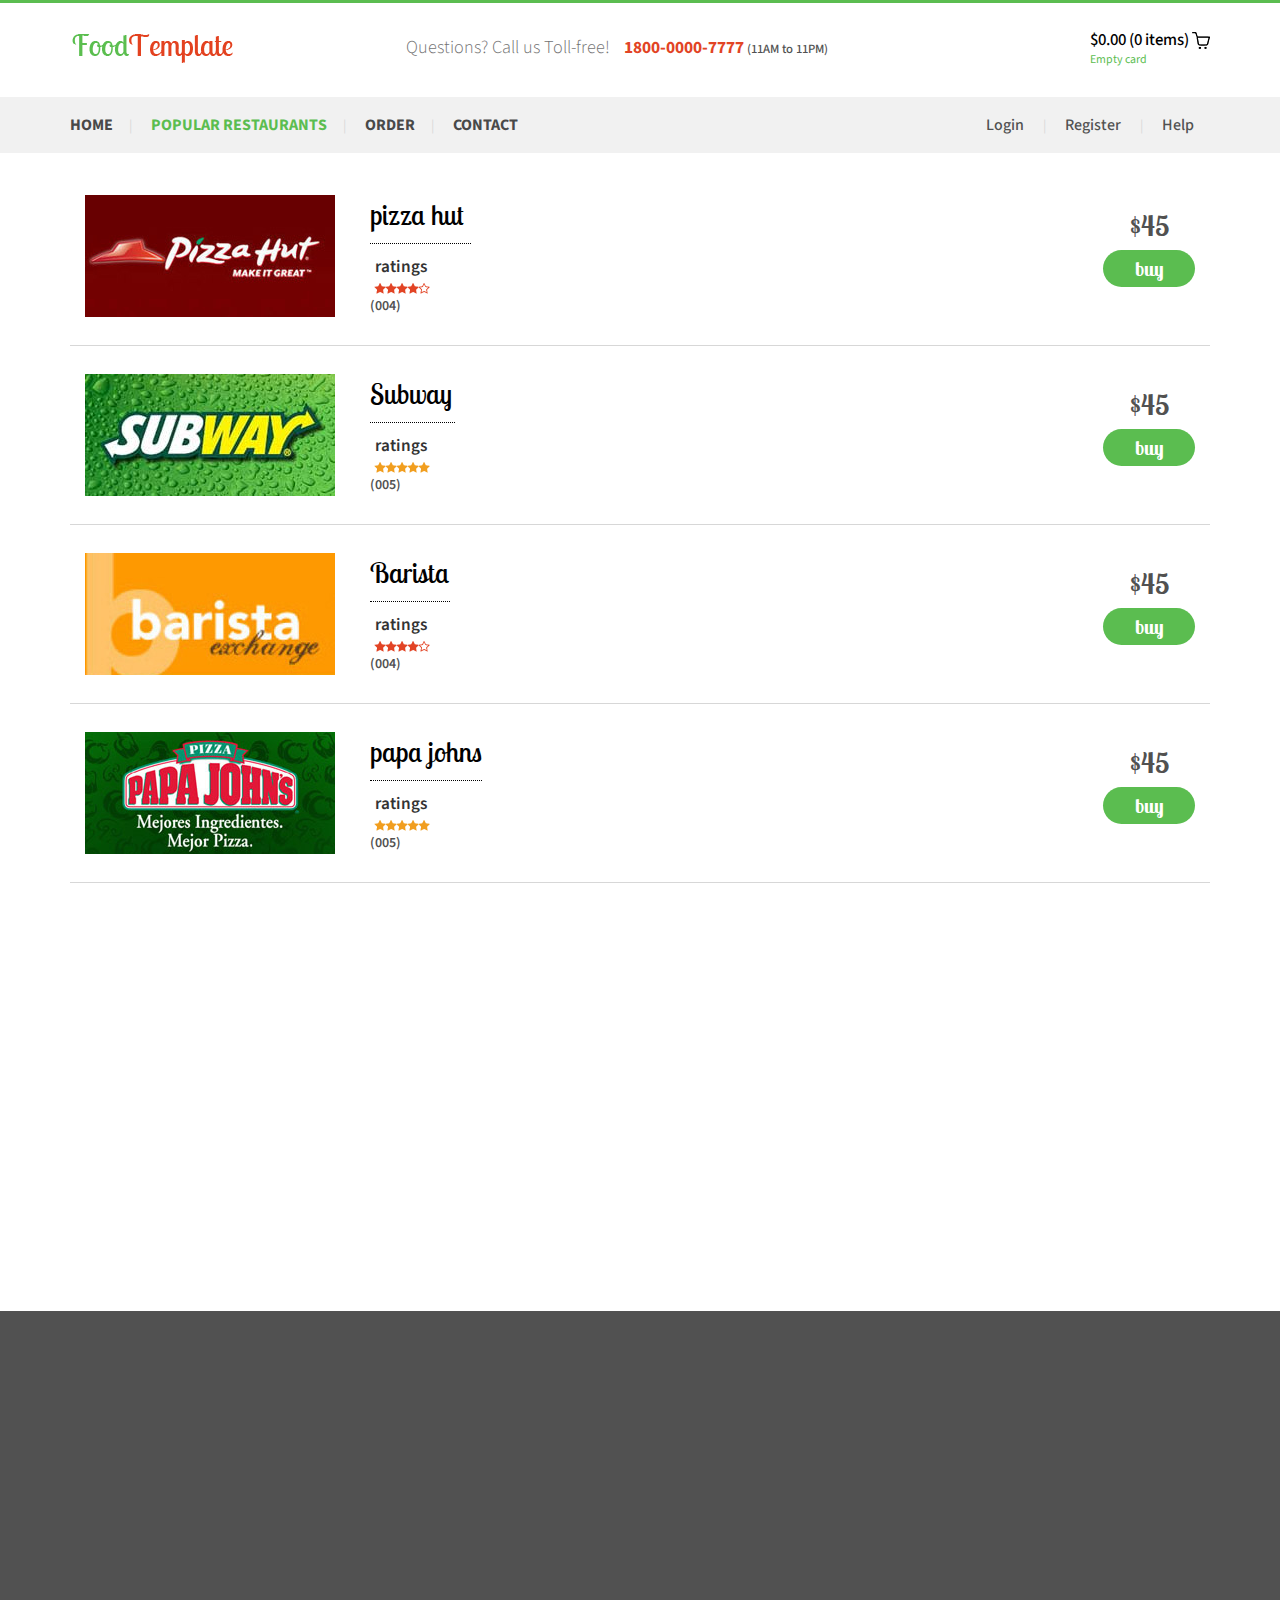
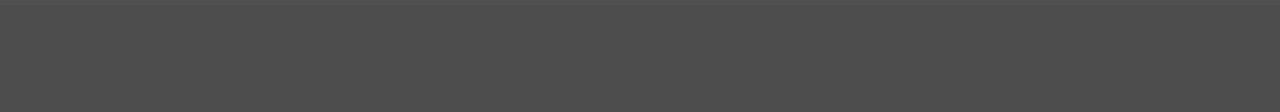
<file: restaurants.html>
<!DOCTYPE html>
<html>
<head>
<title>Food_Template</title>
<link href="css/bootstrap.css" rel='stylesheet' type='text/css' />
<!-- jQuery (necessary for Bootstrap's JavaScript plugins) -->
<script src="js/jquery.min.js"></script>
<!-- Custom Theme files -->
<link href="css/style.css" rel="stylesheet" type="text/css" media="all" />
<!-- Custom Theme files -->
<meta name="viewport" content="width=device-width, initial-scale=1">
<script type="application/x-javascript"> addEventListener("load", function() { setTimeout(hideURLbar, 0); }, false); function hideURLbar(){ window.scrollTo(0,1); } </script>
<!--webfont-->
<link href='//fonts.googleapis.com/css?family=Source+Sans+Pro:200,300,400,600,700,900,200italic,300italic,400italic,600italic,700italic,900italic' rel='stylesheet' type='text/css'>
<link href='//fonts.googleapis.com/css?family=Lobster+Two:400,400italic,700,700italic' rel='stylesheet' type='text/css'>
<!--Animation-->
<script src="js/wow.min.js"></script>
<link href="css/animate.css" rel='stylesheet' type='text/css' />
<script>
	new WOW().init();
</script>
<script type="text/javascript" src="js/move-top.js"></script>
<script type="text/javascript" src="js/easing.js"></script>
<script type="text/javascript">
			jQuery(document).ready(function($) {
				$(".scroll").click(function(event){		
					event.preventDefault();
					$('html,body').animate({scrollTop:$(this.hash).offset().top},1200);
				});
			});
		</script>		
<script src="js/simpleCart.min.js"> </script>	
</head>
<body>
    <!-- header-section-starts -->
	<div class="header">
		<div class="container">
			<div class="top-header">
				<div class="logo">
					<a href="index.html"><img src="images/logo.png" class="img-responsive" alt="" /></a>
				</div>
				<div class="queries">
					<p>Questions? Call us Toll-free!<span>1800-0000-7777 </span><label>(11AM to 11PM)</label></p>
				</div>
				<div class="header-right">
						<div class="cart box_1">
							<a href="checkout.html">
								<h3> <span class="simpleCart_total"> $0.00 </span> (<span id="simpleCart_quantity" class="simpleCart_quantity"> 0 </span> items)<img src="images/bag.png" alt=""></h3>
							</a>	
							<p><a href="javascript:;" class="simpleCart_empty">Empty card</a></p>
							<div class="clearfix"> </div>
						</div>
					</div>
				<div class="clearfix"></div>
			</div>
		</div>
			<div class="menu-bar">
			<div class="container">
				<div class="top-menu">
					<ul>
						<li><a href="index.html">Home</a></li>|
						<li class="active"><a href="restaurants.html">Popular Restaurants</a></li>|
						<li><a href="order.html">Order</a></li>|
						<li><a href="contact.html">contact</a></li>
						<div class="clearfix"></div>
					</ul>
				</div>
				<div class="login-section">
					<ul>
						<li><a href="login.html">Login</a>  </li> |
						<li><a href="register.html">Register</a> </li> |
						<li><a href="#">Help</a></li>
						<div class="clearfix"></div>
					</ul>
				</div>
				<div class="clearfix"></div>
			</div>
		</div>		
				</div>


	<!-- header-section-ends -->
	<!-- content-section-starts -->
	<div class="Popular-Restaurants-content">
		<div class="Popular-Restaurants-grids">
			<div class="container">
				<div class="Popular-Restaurants-grid wow fadeInRight" data-wow-delay="0.4s">
					<div class="col-md-3 restaurent-logo">
						<img src="images/restaurent-logo1.jpg" class="img-responsive" alt="" />
					</div>
					<div class="col-md-2 restaurent-title">
						<div class="logo-title">
							<h4><a href="#">pizza hut</a></h4>
						</div>
						<div class="rating">
							<span>ratings</span>
							<a href="#"> <img src="images/star1.png" class="img-responsive" alt="">(004)</a>
						</div>
					</div>
					<div class="col-md-7 buy">
						<span>$45</span>
						<a class="morebtn hvr-rectangle-in" href="orders-list.html">buy</a>
					</div>
					<div class="clearfix"></div>
				</div>
				<div class="Popular-Restaurants-grid wow fadeInLeft" data-wow-delay="0.4s">
					<div class="col-md-3 restaurent-logo">
						<img src="images/restaurent-logo2.jpg" class="img-responsive" alt="" />
					</div>
					<div class="col-md-2 restaurent-title">
						<div class="logo-title logo-title-1">
							<h4><a href="#">Subway</a></h4>
						</div>
						<div class="rating">
							<span>ratings</span>
							<a href="#"> <img src="images/star2.png" class="img-responsive" alt="">(005)</a>
						</div>
					</div>
					<div class="col-md-7 buy">
						<span>$45</span>
						<a class="morebtn hvr-rectangle-in" href="orders-list.html">buy</a>
					</div>
					<div class="clearfix"></div>
				</div>
				<div class="Popular-Restaurants-grid wow fadeInRight" data-wow-delay="0.4s">
					<div class="col-md-3 restaurent-logo">
						<img src="images/restaurent-logo3.jpg" class="img-responsive" alt="" />
					</div>
					<div class="col-md-2 restaurent-title">
						<div class="logo-title logo-title-2">
							<h4><a href="#">Barista</a></h4>
						</div>
						<div class="rating">
							<span>ratings</span>
							<a href="#"> <img src="images/star1.png" class="img-responsive" alt="">(004)</a>
						</div>
					</div>
					<div class="col-md-7 buy">
						<span>$45</span>
						<a class="morebtn hvr-rectangle-in" href="orders-list.html">buy</a>
					</div>
					<div class="clearfix"></div>
				</div>
				<div class="Popular-Restaurants-grid wow fadeInLeft" data-wow-delay="0.4s">
					<div class="col-md-3 restaurent-logo">
						<img src="images/restaurent-logo4.jpg" class="img-responsive" alt="" />
					</div>
					<div class="col-md-2 restaurent-title">
						<div class="logo-title logo-title-3">
							<h4><a href="#">papa johns</a></h4>
						</div>
						<div class="rating">
							<span>ratings</span>
							<a href="#"> <img src="images/star2.png" class="img-responsive" alt="">(005)</a>
						</div>
					</div>
					<div class="col-md-7 buy">
						<span>$45</span>
						<a class="morebtn hvr-rectangle-in" href="orders-list.html">buy</a>
					</div>
					<div class="clearfix"></div>
				</div>
				<div class="Popular-Restaurants-grid wow fadeInRight" data-wow-delay="0.4s">
					<div class="col-md-3 restaurent-logo">
						<img src="images/restaurent-logo5.jpg" class="img-responsive" alt="" />
					</div>
					<div class="col-md-2 restaurent-title">
						<div class="logo-title logo-title-4">
							<h4><a href="#">Domino's pizza</a></h4>
						</div>
						<div class="rating">
							<span>ratings</span>
							<a href="#"> <img src="images/star1.png" class="img-responsive" alt="">(004)</a>
						</div>
					</div>
					<div class="col-md-7 buy">
						<span>$45</span>
						<a class="morebtn hvr-rectangle-in" href="orders-list.html">buy</a>
					</div>
					<div class="clearfix"></div>
				</div>
				<div class="Popular-Restaurants-grid wow fadeInLeft" data-wow-delay="0.4s">
					<div class="col-md-3 restaurent-logo">
						<img src="images/restaurent-logo6.jpg" class="img-responsive" alt="" />
					</div>
					<div class="col-md-2 restaurent-title">
						<div class="logo-title logo-title-5">
							<h4><a href="#">kfc</a></h4>
						</div>
						<div class="rating">
							<span>ratings</span>
							<a href="#"> <img src="images/star2.png" class="img-responsive" alt="">(005)</a>
						</div>
					</div>
					<div class="col-md-7 buy">
						<span>$45</span>
						<a class="morebtn hvr-rectangle-in" href="orders-list.html">buy</a>
					</div>
					<div class="clearfix"></div>
				</div>
			</div>
		</div>
	</div>
	<div class="contact-section" id="contact">
			<div class="container">
				<div class="contact-section-grids">
					<div class="col-md-3 contact-section-grid wow fadeInLeft" data-wow-delay="0.4s">
						<h4>Site Links</h4>
						<ul>
							<li><i class="point"></i></li>
							<li class="data"><a href="#">About Us</a></li>
						</ul>
						<ul>
							<li><i class="point"></i></li>
							<li class="data"><a href="#">Contact Us</a></li>
						</ul>
						<ul>
							<li><i class="point"></i></li>
							<li class="data"><a href="#">Privacy Policy</a></li>
						</ul>
						<ul>
							<li><i class="point"></i></li>
							<li class="data"><a href="#">Terms of Use</a></li>
						</ul>
					</div>
					<div class="col-md-3 contact-section-grid wow fadeInLeft" data-wow-delay="0.4s">
						<h4>Site Links</h4>
						<ul>
							<li><i class="point"></i></li>
							<li class="data"><a href="#">About Us</a></li>
						</ul>
						<ul>
							<li><i class="point"></i></li>
							<li class="data"><a href="#">Contact Us</a></li>
						</ul>
						<ul>
							<li><i class="point"></i></li>
							<li class="data"><a href="#">Privacy Policy</a></li>
						</ul>
						<ul>
							<li><i class="point"></i></li>
							<li class="data"><a href="#">Terms of Use</a></li>
						</ul>
					</div>
					<div class="col-md-3 contact-section-grid wow fadeInRight" data-wow-delay="0.4s">
						<h4>Follow Us On...</h4>
						<ul>
							<li><i class="fb"></i></li>
							<li class="data"> <a href="#">  Facebook</a></li>
						</ul>
						<ul>
							<li><i class="tw"></i></li>
							<li class="data"> <a href="#">Twitter</a></li>
						</ul>
						<ul>
							<li><i class="in"></i></li>
							<li class="data"><a href="#"> Linkedin</a></li>
						</ul>
						<ul>
							<li><i class="gp"></i></li>
							<li class="data"><a href="#">Google Plus</a></li>
						</ul>
					</div>
					<div class="col-md-3 contact-section-grid nth-grid wow fadeInRight" data-wow-delay="0.4s">
						<h4>Subscribe Newsletter</h4>
						<p>To get latest updates and food deals every week</p>
						<input type="text" class="text" value="" onfocus="this.value = '';" onblur="if (this.value == '') {this.value = '';}">
						<input type="submit" value="submit">
						</div>
					<div class="clearfix"></div>
				</div>
			</div>
		</div>
	<!-- content-section-ends -->
	<!-- footer-section-starts -->
	<div class="footer">
		<div class="container">
			<p class="wow fadeInLeft" data-wow-delay="0.4s">&copy; 2022  All rights  Reserved | Made by Anik</a></p>
		</div>
	</div>
	<!-- footer-section-ends -->
	  <script type="text/javascript">
						$(document).ready(function() {
							/*
							var defaults = {
					  			containerID: 'toTop', // fading element id
								containerHoverID: 'toTopHover', // fading element hover id
								scrollSpeed: 1200,
								easingType: 'linear' 
					 		};
							*/
							
							$().UItoTop({ easingType: 'easeOutQuart' });
							
						});
					</script>
				<a href="#" id="toTop" style="display: block;"> <span id="toTopHover" style="opacity: 1;"> </span></a>

</body>
</html>
</file>
<file: css/style.css>
body{
	padding:0;
	margin:0;
	font-family: 'Source Sans Pro', sans-serif;
}
body a{
    transition:0.5s all;
	-webkit-transition:0.5s all;
	-moz-transition:0.5s all;
	-o-transition:0.5s all;
	-ms-transition:0.5s all;
}
input[type="button"],input[type="submit"]{
	transition:0.5s all;
	-webkit-transition:0.5s all;
	-moz-transition:0.5s all;
	-o-transition:0.5s all;
	-ms-transition:0.5s all;
}
h1,h2,h3,h4,h5,h6{
	margin:0;			   
}	
p{
	margin:0;
}
ul{
	margin:0;
	padding:0;
}
label{
	margin:0;
}
.header {
	border-top: 3px solid #5BBD50;
}
.top-header{
	padding:2em 0;
}
.logo{
	float:left;
}
.queries{
	float:left;
	margin-left:15%;
}
.header-right li {
  display: block;
}
.header-right li a {
  text-decoration: none;
  color: #fff;
  font-size: 1.1em;
  background:#D96B66;
  padding: 0.4em 2em;
  border-radius: 3px;
    -webkit-border-radius: 3px;
  -moz-border-radius: 3px;
  -o-border-radius: 3px;
  -ms-border-radius: 3px;
  display:block;
}
.header-right li a:hover{
  color: #fff;
  background: #5fa022;
}
.header-right {
  float: right;
  vertical-align: middle;
}
.queries p{
	color:#727272;
	font-size:1.3em;
	font-weight:300;
	margin-top: 3px;
}
.box_1 h3 {
	color: #000;
	font-size: 1.2em;
	margin-bottom: 0;
	float: left;
}
.box_1 h3 img {
	margin-left: 3px;
}
a.simpleCart_empty {
	font-size: 0.85em;
	color: #5BBD50;
}
.queries p span{
	color:#E24425;
	margin-left:0.8em;
	font-weight:700;
	font-size:0.95em;
}
.queries p label{
	font-size:0.7em;
	color:#515151;
	font-weight:500;
}
.top-menu{
	float:left;
	color:#D9D9D9;
}
.login-section{
	float:right;
	color:#D9D9D9;
}
.top-menu ul li{
	display:inline-block;
	margin: 0 16px;
}
.top-menu ul li:first-child {
	margin-left: 0;
}
.top-menu ul li a{
	text-decoration:none;
	margin:0.5em 0;
	display:block;
	color: #494949;
	font-size:16px;
	font-weight:700;
	text-transform:uppercase;
}
.top-menu ul li.active a{
	color:#5BBD50;
}
.top-menu ul li a:hover{
	color:#5BBD50;
}
.login-section ul li{
	display:inline-block;
	margin: 0 16px;
}
.login-section ul li a{
	margin:0.5em 0;
	display:block;
	color: #515151;
	font-size:16px;
	font-weight:500;
}
.login-section ul li a.active {
	color:#5BBD50;
}
.login-section ul li a:hover{
	color:#E24425;
}
.menu-bar{
	background:#F1F1F1;
	padding:0.6em 0;
}
.banner{
	background: url("../images/banner.jpg") no-repeat;
	min-height: 450px;
	background-size: cover;
	position: relative;
}
.banner-info-head h1{
	color:#FFFFFF;
	font-size:3em;
	font-weight:100;
}
.srch{
	margin:16px 18px;
}
.srch button{
	cursor:pointer;
	background:url('../images/img-sprite.png') no-repeat 0px -69px;
	width:75px;
	height:45px;
	display:block;
	border: none;
	outline: none;
	position: absolute;
	bottom: 0;
	right: 4%;
}
.main-search{
	position:absolute;
	bottom: -29%;
    left: 69%;
	display:block;
	z-index:100;
	background: #515151;
	width:27%;
	height:60px;
	padding: 1% 1% 6% 1%;
}
.main-search:after {
	content: '';
	position: absolute;
	left: 262px;
	top:-10px;
	border-left: 10px solid rgba(0, 0, 0, 0);
	border-right: 10px solid rgba(0, 0, 0, 0);
	border-bottom: 10px solid #515151;
}
.main-search form{
	position:relative;
	background:#fff;
}
.main-search input[type="text"],.main-search input[type="submit"]{
	display:inline-block;
	border:none;
	color:#5d5d5d;
	outline:none;
	width:inherit;
	padding:inherit;
	font-size:14px;
	margin:inherit;
	-webkit-appearance: none;
	margin:0;
}
.main-search input[type="text"]{
	background:none;
	padding:10px;
	width:75%;
}
.main-search input[type="text"]:focus{
	color:#5d5d5d;
}
.main-search input[type="submit"]{
	position: absolute;
	top:6px;
	right:6px;
	background:url('../images/img-sprite.png') no-repeat -365px -40px;
	height: 25px;
	width: 25px;
	cursor:pointer;
}
.close{
	position:absolute;
	bottom:6px;
	right: 265px;
	color:#fff;
	padding: 0px 20px 0px 0px;
	cursor:pointer;
}
.line {
	background: url(../images/line.png) no-repeat 66px 21px;
	margin:0.5em 0 3.5em 0;
}
.line h2{
    color:#FFFFFF;
	font-family: 'Lobster Two', cursive;
	font-size:2.6em;
	font-weight:500;
}
.banner-info{
	padding-top:8em;
	position: relative;
}
.form-list ul li{
	display:inline-block;
	width: 30%;
}
.form-list input.text{
	width:92%;
	padding:0.6em 0.5em;
	border:none;
	outline:none;
	color:#C0C0C0;
	font-weight:400;
	margin-top: 7px;
	font-size:16px;
	border-radius:5px;
	-webkit-border-radius: 5px;
	-moz-border-radius: 5px;
	-o-border-radius: 5px;
}
.form-list span{
	color:#FFFFFF;
	font-size:19px;
	font-weight:700;
	display:block;
}
.ordering-section{
	padding:4em 0;
}
.ordering-section-head h3{
	color: #515151;
	font-family: 'Lobster Two', cursive;
	font-size: 2.6em;
	font-weight: 500;
}
.dotted-line h4{
	color:#E24425;
	font-weight:300;
	font-size:1.7em;
	width:80%;
	margin: 0 auto;
}
.dotted-line {
	background: url(../images/dotted-line.png) no-repeat 176px 14px;
	margin:1em 0 2.5em 0;
}
.ordering-section-grids {
	margin-top: 6em;
}
.ordering-section-grid-process label{
	position: absolute;
	background: url("../images/img-sprite.png") no-repeat -230px -79px;
	display: inline-block;
	width: 80px;
	height: 23px;
	top: 98%;
	right: -234%;;
}
.special-offers-section-head h4{
	color: #515151;
	font-family: 'Lobster Two', cursive;
	font-size: 2em;
	font-weight: 700;
}
.special-offers-section{
	background:#F1F1F1;
	padding:2em 0;
}
.top-restaurent-head h3{
	color: #515151;
	font-family: 'Lobster Two', cursive;
	font-size: 2.1em;
	font-weight: 700;
}
.popular-restaurents{
	padding:4em 0;
	background: #fff;
}
.top-restaurents{
	padding:0;
}
.res-img-1 {
	margin: 0 1.8em 0 0;
	width: 45%;
	float: left;
}
.res-img-2{
	margin-bottom:1.7em;
	float: left;
}
.top-restaurent-head {
	background: url(../images/dotted-line-right.png) no-repeat 240px 18px;
	margin: 0 0 3em 0;
}
.top-cuisine-head h3{
	color: #515151;
	font-family: 'Lobster Two', cursive;
	font-size: 2.1em;
	font-weight: 700;
}
.top-cuisine-head {
	background: url(../images/dotted-line-right-wide.png) no-repeat 253px 18px;
	margin: 0 0 3em 0;
}
.ordering-section-grid{
	background: url("../images/order-section-bg.png") no-repeat;
	min-height: 200px;
	position:relative;
	cursor: pointer;
}
.ordering-section-grid-process{
	position:absolute;
	top: -15%;
	left: 22%;
}
.ordering-section-grid-process i.one{
	width:65px;
	height:65px;
	background: url("../images/img-sprite.png") no-repeat 0px 0px;
	display: inline-block;
}
.ordering-section-grid:hover i.one,.ordering-section-grid:hover i.two,
.ordering-section-grid:hover i.three,.ordering-section-grid:hover i.four{
	transform: rotateY(360deg);
	-webkit-transform: rotateY(360deg);
	-moz-transform: rotateY(360deg);
	-o-transform: rotateY(360deg);
	-webkit-transition: 0.8s;
	-moz-transition: 0.8s;
	-o-transition: 0.8s;
	transition: 0.8s;
}
.ordering-section-grid-process i.two{
	width:65px;
	height:65px;
	background: url("../images/img-sprite.png") no-repeat -65px 0px;
	display: inline-block;
}
.ordering-section-grid-process i.three{
	width:65px;
	height:65px;
	background: url("../images/img-sprite.png") no-repeat -130px 0px;
	display: inline-block;
}
.ordering-section-grid-process i.four{
	width:65px;
	height:65px;
	background: url("../images/img-sprite.png") no-repeat -195px 0px;
	display: inline-block;
}
.ordering-section-grid-process i.one-icon{
	width:45px;
	height:45px;
	background: url("../images/img-sprite.png") no-repeat -260px 0px;
	display: inline-block;
	margin-left:0.55em;
}
.ordering-section-grid-process i.two-icon{
	width:45px;
	height:45px;
	background: url("../images/img-sprite.png") no-repeat -305px 0px;
	display: inline-block;
	margin-left:0.55em;
}
.ordering-section-grid-process i.three-icon{
	width:45px;
	height:45px;
	background: url("../images/img-sprite.png") no-repeat -350px 0px;
	display: inline-block;
	margin-left:0.75em;
}
.ordering-section-grid-process i.four-icon{
	width:45px;
	height:45px;
	background: url("../images/img-sprite.png") no-repeat -395px 0px;
	display: inline-block;
	margin-left:0.6em;
}
.ordering-section-grid-process p{
	font-size:18px;
	color: #fff;
	font-weight: 700;
	margin-top: 1.5em;
	position:absolute;
	left:-35%;
	width:112px;
	text-align: center;
}
.ordering-section-grid-process label{
	
}
.ordering-section-grid-process span{
	font-weight:300;
	color:#5BBD50;
	font-size:18px;
}
.top-cuisine-grid {
	width: 22%;
	float: left;
	margin:0 4% 5% 0;
}
.top-cuisine-grid label{
	padding: 7px 27px;
	font-size: 17.37px;
	color: #515151;
	border: 1px solid #DBDBDB;
	border-top:none;
	background:#F1F1F1;
	cursor:pointer;
	border-bottom-left-radius: 4px;
	border-bottom-right-radius: 4px;
}
.nth-grid{
	margin-right:0;
}
.top-cuisine-grid:hover label{
	background: #5BBD50;
	color:#fff;
}
.nth-grid1{
	margin-bottom:0;
}
.service-section-top-row{
	padding:3em 0;
}
.service-section {
	background: #fff;
}
.special-offers-section-grids {
	padding-bottom: 6em;
}
.service-section-top-row{
	border-top:2px solid #F1F1F1;
	border-bottom:2px solid #F1F1F1;
}
.icon{
	float:left;
	margin-right:6%;
	width:26%;
}
.icon-data{
	float:left;
	width: 68%;
}
.icon-data h4{
	color:#5BBD50;
	font-size:1.4em;
	font-family: 'Lobster Two', cursive;
	font-weight:700;
	margin:0.8em 0 0.5em 0;
}
.service-section-bottom-row {
	padding: 3em 0;
}
.service-section-top-row-grids{
	background: url("../images/service-banner.jpg") no-repeat;
	min-height: 136px;
	background-size: cover;
	position: relative;
}
.service-section-top-row-grid1 h3{
	font-size:2.3em;
	font-weight:500;
	font-family: 'Lobster Two', cursive;
	color:#FFCC00;
	padding-top: 1em;
}
.service-section-top-row-grid2 i.arrow{
	width: 25px;
	height: 25px;
	background: url("../images/img-sprite.png") no-repeat -341px -47px;
	display: inline-block;
	vertical-align: middle;
}
.service-section-top-row-grid2 ul li{
	display:inline-block;
	padding:2px 0;
}
.service-section-top-row-grid2{
	padding-top:1.8em;
}
.service-section-top-row-grid2 ul li.lists{
	color:#fff;
	font-size:17px;
	font-weight:700;
}
.service-section-top-row-grid3 {
	margin-top: 0.8em;
	padding:0;
}
.service-section-top-row-grid4{
	padding-top:3.2em;
}
.service-section-top-row-grid4 input[type="submit"]{
	outline: none;
	border: 3px solid #fff;
	background: #5BBD50;
	color: #fff;
	font-size: 18px;
	font-weight: 700;
	padding: 0.4em 1.3em;
	border-radius: 5px;
}
.service-section-top-row-grid4 input[type="submit"]:hover{
	border: 3px solid #5BBD50;
	background:#C92C0E;
}
.icon-data p{
	color:#8F8F8F;
	font-weight:500;
	font-size:15px;
	line-height:1.2em;
}
.contact-section{
	padding:3em 0;
	background:#515151;
}
.contact-section-grid h4{
	color:#FFFFFF;
	font-size:1.5em;
	font-weight:700;
	font-family: 'Lobster Two', cursive;
	margin-bottom:1.2em;
}
.contact-section-grid ul li{
	display:inline-block;
}
.contact-section-grid ul {
	border-bottom:1px dotted #9D9D9D;/*--888888*/
}
.contact-section-grid ul li i.point{
	width:20px;
	height:15px;
	background: url("../images/img-sprite.png") no-repeat -260px -46px;
	display: inline-block;
	vertical-align: middle;
	margin-right:5px;
}
.contact-section-grid ul li i.fb{
	width:15px;
	height:15px;
	background: url("../images/img-sprite.png") no-repeat -280px -46px;
	display: inline-block;
	vertical-align: middle;
	margin-right:5px;
	border-radius: 3px;
}
.contact-section-grid ul li i.tw{
	width:15px;
	height:15px;
	background: url("../images/img-sprite.png") no-repeat -295px -46px;
	display: inline-block;
	vertical-align: middle;
	margin-right:5px;
	border-radius: 3px;
}
.contact-section-grid ul li i.in{
	width:15px;
	height:15px;
	background: url("../images/img-sprite.png") no-repeat -310px -46px;
	display: inline-block;
	vertical-align: middle;
	margin-right:5px;
	border-radius: 3px;
}
.contact-section-grid ul li i.gp{
	width:15px;
	height:15px;
	background: url("../images/img-sprite.png") no-repeat -325px -46px;
	display: inline-block;
	vertical-align: middle;
	margin-right:5px;
	border-radius: 3px;
}
.contact-section-grid ul li.data{
	color:#A9A9A9;
	font-weight:600;
	font-size:15px;
	margin:0.6em 0;
}
.contact-section-grid ul li a{
	color:#A9A9A9;
}
.contact-section-grid ul li a:hover{
	color:#fff;
}
.contact-section-grid {
	width: 24%;
	margin-right: 1%;
}
.contact-section-grid p{
	color:#8F8F8F;
	font-weight:600;
	font-size:16px;
}
.contact-section-grid input.text {
	border: 2px solid #737373;
	outline: none;
	border-radius: 5px;
	background:#515151;
	padding:0.5em;
	width:100%;
	margin:1.5em 0;
	color:#fff;
}
.contact-section-grid input[type="submit"]{
	outline: none;
	border:none;
	background:#5BBD50;
	color:#fff;
	font-size:16px;
	font-weight:700;
	padding:0.4em 1.2em;
	border-radius:5px;
}
.contact-section-grid input[type="submit"]:hover{
	background:#5BDD4C;
}

/*-- orders-list --*/
.orders {
	padding: 3em 0;
}
.order-top h4 {
	color: #1A1A1A;
	font-size: 1.5em;
	font-weight: 600;
	margin-bottom: 1em;
}
.order-top p {
  color: #6b6969;
  font-size: 1em;
  font-weight: 400;
  line-height: 1.8em;
  margin: 1em 0;
}
.order-top h6 {
  color: #621622;
  margin: 1em 0;
}
.order-top {
  padding: 1.5em 0;
  border-bottom: 1px dotted #5fa022;
}
.pre-top a {
  color: #5B9922;
  font-size: 1em;
  font-weight: 600;
  text-decoration: none;
  display: inline-block;
}
.pre-top a:hover {
  color: #E24425;
}
.pr-left {
  float: left;
  width: 50%;
}
.pr-right {
  float: left;
  width: 50%;
  margin: 0.6em 0;
}
li.item-lists {
  float: left;
  width: 50%;
}
.order-top li {
  display: inline-block;
  vertical-align: middle;
}
/*-- orders-list --*/
/*-- cart-page --*/
.cart-items {
	padding: 3em 0;
}
.cart-items h1 {
  font-size: 1.85em;
  margin-bottom:1.7em;
}
.cart-item {
  width: 20%;
  float: left;
  margin-right: 5%;
}
.cart-item img {
  width: 100%;
}
.close1, .close2,.close3 {
  background: url('../images/close_1.png') no-repeat 0px 0px;
  cursor: pointer;
  width: 28px;
  height: 28px;
  position: absolute;
  right: 0px;
  top: 0px;
  -webkit-transition: color 0.2s ease-in-out;
  -moz-transition: color 0.2s ease-in-out;
  -o-transition: color 0.2s ease-in-out;
  transition: color 0.2s ease-in-out;
}
.cart-item-info {
  width: 75%;
  float: left;
}
.cart-item-info h3 {
  font-size: 1em;
  font-weight: 600;
}
.cart-item-info h3 a {
  color: #000;
}
.cart-item-info h3 span {
  display: block;
  font-weight: 400;
  font-size: 0.85em;
  margin: 0.7em 0;
}
ul.qty {
  padding: 0;
  margin: 0;
  list-style: none;
}
ul.qty li {
  display: inline-block;
  margin-right: 10%;
}
ul.qty li p {
  font-size: 0.8125em;
  color: #555;
}
.delivery {
  margin-top: 3em;
}
.delivery p {
  color: #A6A6A6;
  font-size: 1em;
  font-weight: 400;
  float: left;
}
.delivery span {
  color: #A6A6A6;
  font-size: 1em;
  font-weight: 400;
  float: right;
}
.cart-sec {
	margin-bottom: 3em;
	background-color: #F9F9F9;
	padding: 20px;
}
.cart-header,.cart-header2,.cart-header3 {
  position: relative;
}
/*-- cart-page --*/
.footer{
	padding:3em 0;
	background:#4D4D4D;
}
.footer p{
	color:#5BBD50;
	font-size:16px;
	font-weight:500;
}
.footer a{
	color:#FFF;
}
.footer a:hover{
	color:#5BBD50;
}
#flexiselDemo3 {
	display: none;
}
.nbs-flexisel-container {
	position: relative;
	max-width: 100%;
}
.nbs-flexisel-ul {
	position: relative;
	width: 9999px;
	margin: 0px;
	padding: 0px;
	list-style-type: none;
	text-align: center;
}
.nbs-flexisel-item {
	float: left;
	margin: 0px;
	padding: 0px;
	cursor: pointer;
	position: relative;
	line-height: 0px;
	padding-right:30px;
}
.nbs-flexisel-item > img {
	cursor: pointer;
	position: relative;
}
/*** Navigation ***/
.nbs-flexisel-nav-left, .nbs-flexisel-nav-right {
	width: 45px;
	height: 45px;
	position: absolute;
	cursor: pointer;
	z-index: 100;
	margin-top:10.4em;
}
.nbs-flexisel-nav-left {
	left:35.5em;
	background: url(../images/img-sprite.png) no-repeat -440px 0px;
}
.nbs-flexisel-nav-right {
	right:37em;
	background: url(../images/img-sprite.png) no-repeat -485px 0px;
}
.offer{
	background:#fff;
	padding:1.3em;
	border-radius:6px;
}
.offer-image{
	float:left;
	width:49%;
	margin-right: 5%;
}
.offer-text{
	float:left;
	width:46%;
	text-align: left;
	margin: 0.3em 0;
	position:relative;
}
.offer-text  span{
	width: 20px;
	height: 15px;
	background: url("../images/img-sprite.png") no-repeat -260px -58px;
	display: inline-block;
	position: absolute;
	top: 85%;
	right: 43%;
}
.offer-text h4{
	color:#5BBD50;
	font-weight:700;
	font-size:17px;
	margin-bottom:0.7em;
}
.offer-text p{
	color:#8F8F8F;
	font-weight:400;
	font-size:15px;
	line-height:1.2em;
}
.offer-text input[type="button"]{
	padding: 1em 2.3em 1em 0.6em;
	border:none;
	outline:none;
	border-radius:5px;
	color:#fff;
	background:#E24425;
	font-size:15px;
	font-weight:600;
	text-transform:uppercase;
	margin-top:1em;
}
.offer-text input[type="button"]:hover{
	background:#5BBD50;
}
.m_3 {
	text-align: center;
	position: relative;
}
span.middle-dotted-line{
	height: 1px;
	width: 4em;
	display: block;
	background: #D8D5D5;
	position: absolute;
	left: 38.5em;
	bottom: -246px;
}
#toTop {
	display: none;
	text-decoration: none;
	position: fixed;
	bottom: 10px;
	right: 10px;
	overflow: hidden;
	width: 48px;
	height: 48px;
	border: none;
	text-indent: 100%;
	background: url("../images/to-top2.png") no-repeat 0px 0px;
}
/*login-page*/
ul.breadcrumbs{
	padding:0;
	list-style:none;
	float:left;
}
ul.breadcrumbs li{
	display:inline-block;
	font-size:0.8125em;
	color:#999;
}
ul.breadcrumbs li.women{
	background:#faef03;
	padding:3px;
}
ul.previous{
	padding:0;
	list-style:none;
	float:right;
}
ul.previous li a{
	color:#999;
	font-size:0.8125em;
}
.dreamcrub{
	margin:2em 0;
	font-family: 'Roboto', sans-serif;
}
.mens-toolbar {
	font-family: 'Roboto', sans-serif;
	margin-bottom: 2em;
}
.mens-toolbar .sort {
	float: left;
	width: 20.5%;
}
.sort-by {
	color:#000;
	font-size: 0.8125em;
	text-transform: uppercase;
}
.sort-by label{
	font-weight:normal;
}
.mens-toolbar .pages {
	float: right;
	margin: 0;
}
ul.women_pagenation.dc_paginationA.dc_paginationA06 {
	float:right;
	padding:0;
	list-style:none;
}
.pages{
	float:right;
}
.pages .limiter {
	color: #000;
	font-size: 0.8125em;
	text-transform: uppercase;
}
.pages .limiter select {
	padding: 0;
	margin: 0 0 1px;
	vertical-align: middle;
}
ul.women_pagenation li {
	float: left;
	margin: 0px;
	margin-left: 5px;
	padding: 0px;
	list-style:none;
}
ul.women_pagenation li a {
	color:#000;
	display: block;
	padding:4px 8px;
	text-decoration: none;
	font-size: 0.8125em;
	text-transform:uppercase;
}
ul.women_pagenation li.active a{
	background:#26d2fc;
	color:#fff;
}
ul.women_pagenation li a:hover{
	background:#26d2fc;
	color:#fff;
}
.limiter.visible-desktop label{
	font-weight:normal;
	margin:0;
}
.pages .limiter label {
	vertical-align: middle;
}
.category{
	margin-top:2em;
	font-family: 'Roboto', sans-serif;
}
ul.category_nav{
	padding:0;
	list-style:none;
	background:#81e6fe;
}
ul.category_nav li {
	padding-left: 1.5em;
}
ul.category_nav li a {
	color: #333;
	font-size: 0.85em;
	text-transform: uppercase;
	font-weight: bold;
	display: block;
	padding: 10px 15px;
}
ul.category_nav li:hover {
	background: #333;
	color: #fff;
}
ul.category_nav li a:hover {
	color:#fff;
	text-decoration:none;
}
/*--single--*/
.singel_right {
	margin-top: 3em;
}
.span_1_of_a1 {
	width: 36.2%;
}
.labout {
	display: block;
	float: left;
	margin: 0 3.6% 0 0;
}
.single {
	background: url(../images/single.jpg)no-repeat center top;
	background-size: 100% 100%;
	-webkit-background-size: cover;
	-moz-background-size: cover;
	-o-background-size: cover;
	background-size: cover;
	background-position: center;
}
.cont1 {
	display: block;
	float: left;
}
.span_2_of_a1 {
	width:60.1%;
	font-family: 'Roboto', sans-serif;
}
.span_2_of_a1 h1{
	color:#333;
	text-transform:uppercase;
	font-size:1.7em;
	font-weight:bold;
}
ul.rating{
	padding:0;
	list-style:none;
}
ul.rating li{
	float: left;
}
ul.rating li a{
	color: #08080B;
	padding: 0.1em 0;
	font-size: 0.8em;
	transition: 0.5s all;
	-webkit-transition: 0.5s all;
	-moz-transition: 0.5s all;
	-o-transition: 0.5s all;
}
ul.rating li a:hover, .price_single a:hover, ul.size li a:hover{
	color:#ee4a02;
	text-decoration:none;
}
.product-rate label {
	width: 54px;
	height: 24px;
	display: inline-block;
	background: url(../images/img-sprite.png) no-repeat -155px -56px;
	margin-right: 5px;
}
.price_single {
	font-size:1.3em;
	margin: 0.5em 0 1.5em;
}
span.reducedfrom {
	text-decoration: line-through;
	margin-right: 3%;
	color: #555;
}
span.actual {
	color:#ee4a02;
	font-size: 1em;
	margin-right: 5%;
}
.price_single a {
	color: #999;
	font-size: 13px;
}
h2.quick{
	color:#555;
	font-size:0.85em;
	text-transform:uppercase;
}
p.quick_desc{
	color:#999;
	font-size:0.8125em;
	line-height:1.8em;
}
ul.size{
	padding:0;
	list-style:none;
	margin-top:2em;
}
ul.size h3{
	color: #555;
	font-size: 0.85em;
	text-transform: uppercase;
}
ul.size li {
	display: inline-block;
	margin: 0 10px 0 0;
}
ul.size li a {
	color: #555;
	font-size: 0.8125em;
	background:#fff;
	padding: 5px 10px;
}
ul.product-qty{
	padding:0;
	list-style:none;
}
.product-qty span {
	color: #555;
	font-size: 0.85em;
	padding-bottom: 0.5em;
	display: block;
	text-transform: uppercase;
	margin-top: 2em;
}
.product-qty select {
	border: 1px solid #eee;
	padding: 0.5em;
	font-size: 1em;
	outline: none;
}
.product-qty option {
	border: 1px solid #EEE;
}
.btn_form form input[type="submit"] {
	cursor: pointer;
	border: none;
	outline: none;
	display: inline-block;
	font-size: 1em;
	padding: 13px 20px;
	background: #fb4d01;
	color: #FFF;
	text-transform: uppercase;
	-webkit-transition: all 0.3s ease-in-out;
	-moz-transition: all 0.3s ease-in-out;
	-o-transition: all 0.3s ease-in-out;
	transition: all 0.3s ease-in-out;
	margin-top: 2em;
}
.btn_form form input[type="submit"]:hover{
	background: #ee4a02;
}
h3.like, h3.recent{
	color: #333;
	font-size: 1.7em;
	text-transform: uppercase;
	font-family: 'Roboto', sans-serif;
	font-style: italic;
	font-weight: bold;
	margin-bottom: 1em;
}
h3.recent{
	padding-top:2em;
}
#flexiselDemo1, #flexiselDemo3 {
	display: none;
}
.nbs-flexisel-container {
	position: relative;
	max-width: 100%;
}
.nbs-flexisel-ul {
	position: relative;
	width: 9999px;
	margin: 0px;
	padding: 0px;
	list-style-type: none;
	text-align: center;
}
.nbs-flexisel-inner {
	overflow: hidden;
	margin: 0 auto;
}
.nbs-flexisel-item > img {
	cursor: pointer;
	position: relative;
	margin-top:10px;
	margin-bottom: 10px;
	max-width:350px;
	max-height:500px;
}
.grid-flex{
	margin:10px 0 20px 0;
	font-family: 'Roboto', sans-serif;
}
.nbs-flexisel-item a {
	color: #000;
	font-size:0.8125em;
	text-transform:uppercase;
}
.nbs-flexisel-item a:hover{
	color:#555;
}
.nbs-flexisel-item > img {
	cursor: pointer;
	positon: relative;
}
/*** Navigation ***/
.nbs-flexisel-nav-left {
	left: 481px;
	background: url(../images/img-sprite.png) no-repeat -440px 0px;
}
/******** SAP ************/
.sap_tabs{
	clear:both;
	padding: 1em 0 4em;
	font-family: 'Roboto', sans-serif;
}
.facts {
	border: 1px solid #E6E6E6;
}
.top1{
	margin-top: 2%;
}
.resp-tabs-list {
	width: 100%;
	list-style: none;
	padding: 0;
}
.resp-tab-item:first-child{
	border-left:none;
}
.resp-tab-item{
	color: #777;
	font-size: 0.8125em;
	cursor: pointer;
	padding: 12px 10px;
	display: inline-block;
	margin: 0;
	text-align: center;
	list-style: none;
	float: left;
	outline: none;
	-webkit-transition: all 0.3s ease-out;
	-moz-transition: all 0.3s ease-out;
	-ms-transition: all 0.3s ease-out;
	-o-transition: all 0.3s ease-out;
	transition: all 0.3s ease-out;
	text-transform: uppercase;
}
.resp-tab-item:hover {
	text-shadow: none;
	color: #F27141;
}
.resp-tab-active{
	background:#26d2fc;
	text-shadow: none;
	color:#000;
}
.resp-tabs-container {
	padding: 0px;
	clear: left;
}
h2.resp-accordion {
	cursor: pointer;
	padding: 5px;
	display: none;
}
.resp-tab-content {
	display: none;
}
.resp-content-active, .resp-accordion-active {
   display: block;
}
h2.resp-accordion {
	font-size:1em;
	margin: 0px;
	padding: 10px 15px;
	background:#f77462;
	margin:10px 0;
	color:#fff;
}
h2.resp-accordion:hover{
	background:#6CC5D9;
	text-shadow: none;
	color: #FFF;
}
@media only screen and (max-width:480px) {
.sap_tabs{
	padding-top:0;
}
.resp-tabs-container{
	padding:10px;
}
ul.resp-tabs-list {
  	display: none;
}
h2.resp-accordion {
  	display: block;
}
.resp-vtabs .resp-tab-content {
  	border: 1px solid #C1C1C1;
}
.resp-vtabs .resp-tabs-container {
	border: none;
	float: none;
	width: 100%;
	min-height: initial;
	clear: none;
}
.resp-accordion-closed {
	display: none !important;
}
}
ul.tab_list{
	list-style: none;
	padding:1em;
}
ul.tab_list li {
	margin-bottom: 10px;
}
ul.tab_list li a {
	color: #888;
	font-size: 0.8125em;
	line-height: 1.8em;
	vertical-align: top;
	text-decoration: none;
}
ul.tab_list li a:hover {
	color:#333;
}
/*--contact--*/
p.comment-form-author {
	margin-bottom: 2em;
}
.contact-form label {
	display: block;
	font-size: 0.8125em;
	color: #000;
	text-transform: uppercase;
}
.contact-form input[type="text"] {
	padding: 10px;
	width: 95%;
	color: #9198A3;
	font-size: 0.8125em;
	background: #fff;
	outline: none;
	display: block;
	border: 1px solid #eee;
}
.contact-form textarea {
	padding: 10px;
	display: block;
	width: 95%;
	background: #fff;
	border: 1px solid #eee;
	outline: none;
	color: #9198A3;
	font-size: 0.8125em;
	-webkit-appearance: none;
	resize: none;
	height: 150px;
}
.contact-form input[type="submit"] {
	display: inline-block;
	padding: 13px 25px;
	background: #fb4d01;
	color: #FFF;
	font-size: 1em;
	line-height: 18px;
	text-transform: uppercase;
	border: none;
	outline: none;
	transition: 0.2s;
	-webkit-transition: 0.2s;
	-moz-transition: 0.2s;
	-o-transition: 0.2s;
}
.contact-form input[type="submit"]:hover{
	background:#26d2fc;	
}
.map{
	position:relative;
}
.contact_logo{
	position:absolute;
	left:18em;
	top:2em;
}
.lcontact {
	display: block;
	float: left;
	margin: 0 3.6% 0 0;
}
.span_1_of_contact{
	width:60.1%;
	font-family: 'Roboto', sans-serif;
}
.span_2_of_contact_right {
	width:36.2%;
	font-family: 'Roboto', sans-serif;
}
.contact_grid{
	display: block;
	float: left;
}
.span_2_of_contact_right h3{
	font-size:1em;
	font-weight:bold;
	color:#000;
	margin-bottom: 1.5em;
}
i.pin_icon{
	width: 20px;
	height: 25px;
	background: url(../images/img-sprite.png)no-repeat -150px -123px;
	float:left;
	margin-right: 10px;
}
i.phone{
	width: 20px;
	height: 25px;
	background: url(../images/img-sprite.png)no-repeat -189px -126px;
	float: left;
	margin-right: 10px;
}
i.mail{
	width: 20px;
	height: 25px;
	background: url(../images/img-sprite.png)no-repeat -229px -126px;
	float: left;
	margin-right: 10px;
}
.contact_address, .contact_email {
	overflow: hidden;
	font-size: 0.8125em;
	color: #999;
	line-height: 1.5em;
}
.contact_email{
	cursor:pointer;
}
.contact_email:hover{
	color:#000;
}
.address{
	margin-bottom:1em;
}
/*--login--*/
.login-left {
	padding: 0;
}
.login-left h3, .login-right h3 {
	color:#000;
	font-size: 1.5em;
	padding-bottom: 0.5em;
	font-weight:600;
}
.login-left p, .login-right p {
	color: #555;
	display: block;
	font-size: 1.1em;
	margin: 0 0 2em 0;
	line-height: 1.5em;
}
.acount-btn {
	background: #E24425;
	color: #FFF;
	font-size: 1em;
	padding: 0.7em 1.2em;
	transition: 0.5s all;
	-webkit-transition: 0.5s all;
	-moz-transition: 0.5s all;
	-o-transition: 0.5s all;
	display: inline-block;
	text-transform: uppercase;
}
.acount-btn:hover, .login-right input[type="submit"]:hover{
	background:#5BBD50;
	text-decoration:none;
	color:#fff;
}
.login-right form {
	padding: 1em 0;
}
.login-right form div {
	padding: 0 0 2em 0;
}
.login-right span {
	color: #555;
	font-size:1em;
	padding-bottom: 0.2em;
	display: block;
	text-transform: uppercase;
}
.login-right input[type="text"],.login-right input[type="password"] {
	border: 1px solid #EEE;
	outline-color:#fb4d01;
	width: 96%;
	font-size:0.8125em;
	padding: 0.5em;
}
.login-right input[type="submit"] {
	background: #E24425;
	color: #FFF;
	font-size: 1em;
	padding: 0.7em 1.2em;
	transition: 0.5s all;
	-webkit-transition: 0.5s all;
	-moz-transition: 0.5s all;
	-o-transition: 0.5s all;
	display: inline-block;
	text-transform: uppercase;
	border:none;
	outline:none;
}
a.forgot {
	font-size: 1em;
	margin-right: 11px;
}
ul.breadcrumbs{
	padding:0;
	list-style:none;
	float:left;
}
ul.breadcrumbs li{
	display:inline-block;
	font-size:1.1em;
	color:#000;
}
ul.breadcrumbs li.women{
	background:#5BBD50;
	padding:3px;
}
ul.previous{
	padding:0;
	list-style:none;
	float:right;
}
ul.previous li a{
	color:#999;
	font-size:1.1em;
}
.dreamcrub{
	margin:2em 0 5em 0;
	font-family: 'Roboto', sans-serif;
}
.mens-toolbar {
	font-family: 'Roboto', sans-serif;
	margin-bottom: 2em;
}
.mens-toolbar .sort {
	float: left;
	width: 20.5%;
}
.sort-by {
	color:#000;
	font-size: 0.8125em;
	text-transform: uppercase;
}
.sort-by label{
	font-weight:normal;
}
.mens-toolbar .pages {
	float: right;
	margin: 0;
}
ul.women_pagenation.dc_paginationA.dc_paginationA06 {
	float:right;
	padding:0;
	list-style:none;
}
.pages{
	float:right;
}
.pages .limiter {
	color: #000;
	font-size: 0.8125em;
	text-transform: uppercase;
}
.pages .limiter select {
	padding: 0;
	margin: 0 0 1px;
	vertical-align: middle;
}
ul.women_pagenation li {
	float: left;
	margin: 0px;
	margin-left: 5px;
	padding: 0px;
	list-style:none;
}
ul.women_pagenation li a {
	color:#000;
	display: block;
	padding:4px 8px;
	text-decoration: none;
	font-size: 0.8125em;
	text-transform:uppercase;
}
ul.women_pagenation li.active a{
	background:#26d2fc;
	color:#fff;
}
ul.women_pagenation li a:hover{
	background:#26d2fc;
	color:#fff;
}
.login-page {
	padding: 2em 0;
}
/*--register--*/
.register{
	padding:3em 0 5em 0;
}
.register-top-grid h3, .register-bottom-grid h3 {
	color:#000000;
	font-size: 1.4em;
	padding-bottom: 15px;
	margin: 0;
	font-weight: 600;
}
.register-top-grid div, .register-bottom-grid div {
	width: 48%;
	float: left;
	margin: 10px 0;
}
.register-top-grid span, .register-bottom-grid span {
	color:#555;
	font-size: 1.1em;
	padding-bottom: 0.2em;
	display: block;
	text-transform: uppercase;
}
.main {
	background: #F8F8F8;
}
.register-top-grid input[type="text"], .register-bottom-grid input[type="password"] {
	border: 1px solid #EEE;
	outline-color:#FF5B36;
	width: 96%;
	font-size: 1em;
	padding: 0.5em;
}
.checkbox {
	margin-bottom: 4px;
	padding-left: 27px;
	font-size: 1.1em;
	line-height: 27px;
	cursor: pointer;
}
.checkbox {
	float: left;
	position: relative;
	font-size: 0.85em;
	color:#555;
}
.checkbox:last-child {
	margin-bottom: 0;
}
.news-letter {
	color: #555;
	font-weight:600;
	font-size: 0.85em;
	margin-bottom: 1em;
	display: block;
	text-transform: uppercase;
	transition: 0.5s all;
	-webkit-transition: 0.5s all;
	-moz-transition: 0.5s all;
	-o-transition: 0.5s all;
	clear: both;
}
.checkbox i {
	position: absolute;
	bottom: 5px;
	left: 0;
	display: block;
	width:20px;
	height:20px;
	outline: none;
	border: 2px solid #D2CF99;
}
.checkbox input + i:after {
	content: '';
	background: url("../images/tick1.png") no-repeat 1px 2px;
	top: -1px;
	left: -1px;
	width: 15px;
	height: 15px;
	font: normal 12px/16px FontAwesome;
	text-align: center;
}
.checkbox input + i:after {
	position: absolute;
	opacity: 0;
	transition: opacity 0.1s;
	-o-transition: opacity 0.1s;
	-ms-transition: opacity 0.1s;
	-moz-transition: opacity 0.1s;
	-webkit-transition: opacity 0.1s;
}
.checkbox input {
	position: absolute;
	left: -9999px;
}
.checkbox input:checked + i:after {
	opacity: 1;
}
.news-letter:hover {
	color:#00BFF0;
}
.register-but{
	margin-top:1em;
}
.register-but form input[type="submit"] {
	background:#E24425;
	color: #FFF;
	font-size: 1.2em;
	padding: 0.6em 2em;
	transition: 0.5s all;
	-webkit-transition: 0.5s all;
	-moz-transition: 0.5s all;
	-o-transition: 0.5s all;
	display: inline-block;
	text-transform: uppercase;
	border:none;
	outline:none;
}
.register-but input[type="submit"]:hover {
	background:#5BBD50;
}
div.register-bottom-grid {
	margin-top:3em;
}
/*--checkout--*/
h4.title {
	color: #555;
	margin-bottom: 0.5em;
	font-size:1em;
	line-height: 1.2;
	font-weight: normal;
	margin-top: 0px;
	letter-spacing: -1px;
	text-transform: uppercase;
	border-bottom: 1px solid #DFDDDD;
	padding-bottom: 13px;
}
/*--contact-page--*/
.contact-head {
	padding: 3.2em 0;
	background: #5BBD50;
}
.contact-head h3 {
	text-align: left;
	color: #fff;
	font-size: 2em;
	text-transform: uppercase;
	font-weight: 700;
}
.contact_top {
	padding:4em 0 3em 0;
}
.contact-head h3 {
	text-align: left;
	color: #fff;
	font-size: 2em;
	text-transform: uppercase;
	font-weight: 700;
}
.contact-head p {
	text-align: left;
	color: #fff;
	font-size: 1.2em;
	font-weight: 300;
	margin: 0.2em auto;
}
.contact-top h3 {
	color: #FFF;
	font-size: 1em;
	text-transform: uppercase;
	font-weight: 400;
	margin: 0 0 1em;
}
.contact_left p{
	color:#999;
	font-size:0.85em;
	line-height:1.5em;
	margin-bottom: 1em;
}
.contact_left p span{
	cursor:pointer;
	color:#2aacc8;
}
.contact_left p span:hover{
	text-decoration:underline;
}
.form_details input[type="text"], .form_details textarea {
	padding: 10px;
	width: 65%;
	font-size: 1.2em;
	margin: 10px 0px;
	border: 1px solid #8A8888;
	color: #8A8888;
	background: none;
	-webkit-appearance: none;
	float: left;
	outline: none;
	font-weight: 500;
}
.form_details textarea:hover {
	border: 1px solid #5BBD50;
}
.form_details input[type="text"]:hover{
	border: 1px solid #5BBD50;
}
.form_details textarea {
	height:200px;
	resize:none;
	width:100%;
}
.form_details input[type="submit"] {
	margin-top:1em;
	color: #fff;
	font-size: 1.3em;
	padding: 0.7em 1em;
	-webkit-appearance:none;
	text-transform: uppercase;
	display: inline-block;
	-webkit-transition: all 0.3s ease-out;
	-moz-transition: all 0.3s ease-out;
	-ms-transition: all 0.3s ease-out;
	-o-transition: all 0.3s ease-out;
	transition: all 0.3s ease-out;
	font-weight:600;
	border:none;
	text-transform:uppercase;
	outline: none;
	cursor: pointer;
	background:#E24426;
}
.form_details input[type="submit"]:hover {
 	text-decoration: none;
	color: #fff;
	background: #5BBD50;

}
.sub-button {
	margin-bottom: 25px;
}
.company_ad {
	margin-top: 2em;
}
.contact_left h4{
	font-size: 2em;
	text-transform: uppercase;
	color: #000000;
	font-weight: 700;
	margin-bottom: 5px;
}
.contact_left p{
	text-align: left;
	color: #8A8888;
	font-size: 1.2em;
	font-weight: 500;
	width: 90%;
	line-height: 1.3em;
}
.company_ad h3{
	font-size:1.8em;
	text-transform: uppercase;
	color:#000000;
	font-weight:600;
}
.company_ad span{
	font-size: 1.2em;
	line-height: 1.2em;
	color:#8A8888;
	font-weight: 400;
}
.company_ad p{
	font-size: 1.1em;
	line-height: 1.3em;
	color: #8A8888;
}
address {
	margin-top: 1em;
}
.company_ad p a{
	color:#5BBD50;
}
.company_ad lable{
	font-size: 1em;
	line-height: 1.2em;
	color: #2ECC71;
	margin-left: 2px;
}
.contact-map iframe {
	min-height: 285px;
	width: 100%;
	border: none;
}
.contact_left {
	padding: 0;
	width: 47%;
	margin-right: 5%;
}
.company-right {
	padding: 0;
	width: 48%;
}
.follow-us  h3 {
	font-weight: 600;
	font-size: 2em;
	font-family: 'Source Sans Pro', sans-serif;
}
.follow-us i{
	width:45px;
	height:45px;
	background: url("../images/img-sprite.png") no-repeat 0px 0px;
	display: inline-block;
}
.follow-us i:hover{
	width:45px;
	height:45px;
	background: url("../images/img-sprite.png") no-repeat 0px 0px;
	display: inline-block;
	opacity:0.5;
}
.follow-us i.facebook{
	background-position:-79px -69px;
}
.follow-us i.facebook:hover{
	background-position:-79px -69px;
}
.follow-us i.twitter{
	background-position:-124px -69px;
}
.follow-us i.twitter:hover{
	background-position:-124px -69px;
}
.follow-us i.google-pluse{
	background-position:-169px -69px;
}
.follow-us i.google-pluse:hover{
	background-position:-169px -69px;
}
/*--order-page--*/
.car_wrap {
	position: relative;
	margin: 0 -10px;
	overflow: hidden;
	padding: 4em 0;
}
.content.page1 .car_wrap h2 {
	padding-left: 10px;
	padding-top: 23px;
	padding-bottom: 3px;
}
.carousel1 {
	height: 249px;
}
.carousel1 li {
	float: left;
	width: 240px !important;
	font-size: 12px;
	list-style-type:none;
}
.carousel1 li >div {
	padding: 0 10px;
}
.carousel1 li .price {
	display: inline-block;
	background: #699440;
	color: #fff;
	min-width: 41px;
	height: 38px;
	border-radius: 4px;
	font: 20px/36px 'Lobster', cursive;
	text-align: center;
	margin-top: 15px;
}
.carousel1 li span {
	line-height: 16px;
}
.carousel1 img {
	box-shadow: 2px 2px 3px #ddd;
	padding: 4px;
	background: #fff;
	border: 1px solid #e6e4e4;
	-moz-box-sizing: border-box;
    -webkit-box-sizing: border-box;
    -o-box-sizing: border-box;
    box-sizing: border-box;
    margin-bottom: 19px;
}
.prev {
	background: url(../images/prevnext.png) 0 bottom no-repeat;
	display: block;
	position: absolute;
	right: 42px;
	top: 15%;
	width: 32px;
	z-index: 999;
	height: 30px;
}
.prev:hover {
	background-position: 0 0;
}
.next {
	background: url(../images/prevnext.png) right bottom no-repeat;
	display: block;
	z-index: 999;
	position: absolute;
	right: 10px;
	top: 15%;
	width: 32px;
	height: 30px;
}
.next:hover {
	background-position: right 0;
}
.grid_12 {
	width: 960px;
	margin:0 auto;
}
.car_wrap.grid_12 h3 {
	font-size: 2em;
	font-weight:700;
	color: #000000;
	font-family: 'Lobster Two', cursive;
	margin-bottom:1em;
}
/**** Drop Down *********/
/* PREFIXED CSS */
.flat,
.flat div,
.flat li,
.flat div::after,
.flat .carat,
.flat .carat:after,
.flat .selected::after,
.flat:after{
	/*---webkit-transition: all 150ms ease-in-out;
	-moz-transition: all 150ms ease-in-out;
	-ms-transition: all 150ms ease-in-out;
	transition: all 150ms ease-in-out;--*/
}
.flat .selected::after,
.flat.scrollable div::after{
	-webkit-pointer-events: none;
	-moz-pointer-events: none;
	-ms-pointer-events: none;
	pointer-events: none;
}
/* WRAPPER */
.dropdown-button:first-child{
	margin-left:0;
}
.dropdown-button{
	width:75%;
}
.flat{
	position: relative;	
	cursor: pointer;
	font-weight:600;
	background:#fff;
	color:#898989;
	-webkit-user-select: none;
	-moz-user-select: none;
	user-select: none;
	border:1px solid #5BBD50;
	margin: 0.5em 0 1.5em 0;
}
.flat.open{
	z-index: 2;
}
.flat:hover,
.flat.focus{
	color:#666;
}
/* OLD SELECT (HIDDEN) */
.flat .old{
	position: absolute;
	left: 0;
	top: 0;
	height: 0;
	width: 0;
	overflow: hidden;
}
.flat select{
	position: absolute;
	left: 0px;
	top: 0px;
}
.flat.touch select{
	left: 0;
	top: 0;
	width: 100%;
	height: 100%;
	opacity: 0;
}
/* SELECTED FEEDBACK ITEM */ 
.flat .selected {
    color:#fff;
}
.flat .selected,
.flat li{
	display: block;
	font-size: 1.2em;
	padding: 5px 15px;
	overflow: hidden;
	white-space: nowrap;
	text-align: left;
	font-weight: 300;
	color:#000000;
	font-weight:600;
	
}
.flat .selected::after{
	content: '';
	position: absolute;
	right: 0;
	top: 0;
	bottom: 0;
	padding:17px 17px;
	background:url(../images/img-sprite.png) no-repeat -312px -76px;
}
/* DROP DOWN WRAPPER */
.flat div{
	position: absolute;
	height: 0;
	left: 0;
	right: 0;
	top: 100%;
	margin-top:1px;
	background:#e94e38;
	overflow: hidden;
	opacity: 0;
	color: #FFF;
}
/* Height is adjusted by JS on open */
.flat.open div{
	opacity: 1;
	z-index: 2;
}
/* FADE OVERLAY FOR SCROLLING LISTS */
.flat.scrollable div::after{
	content: '';
	position: absolute;
	left: 0;
	right: 0;
	bottom: 0;
	height: 50px;
}
.flat.scrollable.bottom div::after{
	opacity: 0;
}
/* DROP DOWN LIST */
.flat ul{
	position: absolute;
	left: 0;
	top: 0;
	height: 100%;
	width: 100%;
	padding:0;
	list-style: none;
	overflow: hidden;
}
.flat.scrollable.open ul{
	overflow-y: auto;
}
/* DROP DOWN LIST ITEMS */
.flat li{
	list-style: none;
	padding: 6px 10px;
	font-size: 1em;
	font-weight: 400;
	background: #E24425;
	color:#fff;
}
.flat li:last-child {
    border-bottom: 0;
}
/* .focus class is also added on hover */
.flat li:hover{
	background-color:#5FA022;
	color: #fff;
}
.flat li.focus{
	background:#5FA022;
	position: relative;
	z-index: 3;
	color:#FFF;
}
.flat li.active{
    background-color:#5BBD50;
	color: #fff;
}
.ordering-form {
	padding: 3em 0;
	background: #F8F8F8;
}
.order-form-head h3{
	color:#000000;
	font-size:2.2em;
	font-weight:700;
	font-family: 'Lobster Two', cursive;
}
.order-form-head p{
	color:#000000;
	font-weight:500;
	font-size:18px;
	margin-bottom:2em;
}
.order-form-grid h5{
	font-size:1.6em;
	font-weight:700;
	margin-bottom:0.5em;
	font-family: 'Lobster Two', cursive;
}
.order-form-grid span{
	font-size:16px;
	font-weight:600;
}
.ordering-image {
	margin-top: 4.2em;
	padding:0;
}
.order-form-grid input.text{
	outline:none;
	padding:0.4em;
	width:75%;
	margin:1em 0;
	font-weight:600;
	font-size:16px;
	border: 1px solid #5BBD50;
}
.order-form-grid input[type="button"]{
	display: block;
	padding: 0.5em 1.5em;
	font-size: 16px;
	text-transform: uppercase;
	font-weight: 700;
	border:none;
	background:#5BBD50;
	color:#fff;
	margin: 1em 0 0 8em;
	
}
.order-form-grid input[type="button"]:hover{
	background:#E24425;
}
/*-- popular-restaurent--*/
.Popular-Restaurants-content{
	padding:3em 0;
}
.restaurent-title h4{
	color:#000000;
	font-size:2em;
	font-weight:500;
	font-family: 'Lobster Two', cursive;
	margin:5px 0 12px 0;
}
.logo-title{
	border-bottom:1px dotted #000000;
	width: 63%;	
	margin-bottom: 0.8em;
}
.buy{
	text-align:right;
	margin-top: 0.8em;
}
.restaurent-title a {
		color: #000000;
		text-decoration: none;
	}
.restaurent-title a:hover{
	color:#5BBD50;
}
.buy span{
	color:#515151;
	font-size:2em;
	font-weight:600;
	display: block;
	margin: 0 0.9em 0.3em 0;
	font-family: 'Lobster Two', cursive;
}
a.morebtn{
  border: none;
  outline: none;
  padding: 0.3em 1.6em;
  color: #fff;
  background: #5BBD50;
  font-size: 1.4em;
  font-weight: 700;
  font-family: 'Lobster Two', cursive;
  border-radius: 20px;
  -webkit-border-radius: 20px;
  -moz-border-radius: 20px;
  -o-border-radius: 20px;
  text-decoration:none;
 }
 a.morebtn:hover {
	background:#E24425;
 }
.buy input[type="button"]{
	border:none;
	outline:none;
	padding:0.3em 1.6em;
	color:#fff;
	background:#5BBD50;
	font-size:1.4em;
	font-weight:700;
	font-family: 'Lobster Two', cursive;
	border-radius:20px;
	-webkit-border-radius: 20px;
	-moz-border-radius: 20px;
	-o-border-radius: 20px;
}
.buy input[type="button"]:hover{
	background:#E24425;
}
.rating span{
	display:block;
	font-size:1.23em;
	font-weight:600;
	margin-left:5px;
}
.rating img {
	padding-right: 3px;
	vertical-align: sub;
}
.rating a{
	font-size:1em;
	color:#515151;
	font-weight:600;
}
.rating a:hover{
	color:#5BBD50;
}
.Popular-Restaurants-grid {
	padding-bottom: 2em;
	border-bottom: 1px solid #D7D7D7;
	margin-bottom: 2em;
}
.logo-title-1 {
	width: 53%;
}
.logo-title-2 {
	width: 50%;
}
.logo-title-3 {
	width: 70%;
}
.logo-title-4 {
	width: 100%;
}
.logo-title-5 {
	width: 30%;
}
/*-- responsive-design --*/
 @media screen and (max-width:1366px){
	.banner {
		min-height: 350px;
	}
	.banner-info {
		padding-top: 4.5em;
	}
	.line {
		margin: 0.5em 0 3em 0;
	}
	.banner-info-head h1 {
		font-size: 2.8em;
	}
	.line h2 {
		font-size: 2.4em;
	}
	.form-list span {
		font-size: 18px;
	}
	.main-search {
		bottom: -35%;
	}
	.ordering-section-head h3 {
		font-size: 2.4em;
	}
	.ordering-section {
		padding: 3em 0;
	}
	.order-form-head h3 {
		font-size: 2em;
	}
	.order-form-head p {
		font-size: 17px;
		margin-bottom: 1.8em;
	}
}
	 @media screen and (max-width:1280px){
	.banner-info-head h1 {
		font-size: 2.6em;
	}
	.line h2 {
		font-size: 2.3em;
	}
	.line {
		margin: 0.5em 0 2.7em 0;
	}
	.main-search {
		bottom: -36%;
	}
	.banner {
		min-height: 310px;
	}
	.order-form-head h3 {
		font-size: 2.1em;
	}
	.contact-head {
		padding: 2em 0;
	}
}
@media screen and (max-width:1024px){
	.line {
		background: url(../images/line.png) no-repeat -29px 17px;
	}
	.top-header {
		padding: 1.8em 0;
	}
	.banner-info-head h1 {
		font-size: 2.4em;
	}
	.line h2 {
		font-size: 2.1em;
	}
	.banner-info {
		padding-top: 3.5em;
	}
	.line {
		margin: 0.5em 0 2em 0;
	}
	.form-list input.text {
		width: 88%;
		padding: 0.4em 0.5em;
		margin-top: 4px;
		font-size: 15px;
	}
	.form-list span {
		font-size: 17px;
	}
	.srch button {
		background: url('../images/img-sprite.png') no-repeat 0px -53px;
		width: 60px;
		height: 40px;
		bottom: -2%;
		background-size: 475px;
	}
	.main-search {
		bottom: -40%;
	}
	.main-search {
		bottom: -37%;
	}
	.main-search {
		padding: 1% 1% 6% 2%;
	}
	.close {
		bottom: 2px;
		right: 215px;
	}
	.main-search:after {
		left: 217px;
	}
	.banner {
		min-height: 270px;
	}
	.ordering-section-head h3 {
		font-size: 2em;
	}
	.dotted-line h4 {
		font-size: 1.6em;
	}
	.dotted-line {
		background: url(../images/dotted-line.png) no-repeat 76px 13px;
		margin: 0.5em 0 2.2em 0;
	}
	.ordering-section-grids {
		margin-top: 5em;
	}
	.ordering-section-grid-process label {
		background: url("../images/img-sprite.png") no-repeat -211px -66px;
		width: 45px;
		height: 23px;
		right: -163%;
		background-size: 500px;
	}
	.ordering-section-grid-process {
		left: 28%;
	}
	.offer-text h4 {
		font-size: 14px;
		margin-bottom: 0.5em;
	}
	.offer {
		padding: 1em;
	}
	.offer-text p {
		font-size: 13px;
	}
	.offer-text input[type="button"] {
		padding: 0.9em 2em 0.9em 0.5em;
		font-size: 13px;
		margin-top: 0.5em;
	}
	.offer-text span {
		top: 86%;
		right: 38%;
	}
	.nbs-flexisel-nav-left, .nbs-flexisel-nav-right {
		margin-top: 9em;
	}
	.nbs-flexisel-nav-left {
		left: 384px;
	}
	.nbs-flexisel-nav-right {
		right: 30em;
	}
	.special-offers-section-grids {
		padding-bottom: 5em;
	}
	span.middle-dotted-line {
		left: 31.5em;
		bottom: -209px;
	}	
	.service-section-top-row-grid1 h3 {
		font-size: 1.9em;
		padding-top: 1.4em;
	}
	.service-section-top-row-grid2 ul li.lists {
		font-size: 12px;
	}
	.service-section-top-row-grid2 {
		padding-top: 2em;
	}
	.service-section-top-row-grid3 {
		margin-top: 1.2em;
	}
	.service-section-top-row-grid4 input[type="submit"] {
		font-size: 16px;
	}
	.service-section-top-row-grid4 {
		padding-top: 3.6em;
	}
	.logo-title {
		width: 76%;
		margin-bottom: 0.5em;
	}
	.top-restaurents {
		width: 100%;
	}
	.top-cuisines {
		width: 100%;
	}
	.popular-restaurents {
		padding: 3em 0;
	}
	.top-restaurents {
		margin-bottom: 3em;
	}
	.top-cuisine-grid label {
		padding: 7px 32px;
	}
	.top-cuisine-head {
		margin: 0 0 2em 0;
		background: url(../images/dotted-line-right-wide.png) no-repeat 150px 16px;
	}
	.top-cuisine-head h3 {
		font-size: 1.8em;
	}
	.top-restaurent-head {
		background: url(../images/dotted-line-right.png) no-repeat 219px 18px;
		margin: 0 0 2em 0;
	}
	.top-restaurent-head h3 {
		font-size: 1.8em;
	}
	.ordering-section {
		padding: 2em 0;
	}
	.res-img-1 {
		width: 15.333%;
		margin: 0 1% 0 0;
	}
	.res-img-2 {
		width: 15.333%;
		margin: 0 1% 0 0;
	}
	.contact_left h4 {
		font-size: 1.8em;
	}
	.contact_top {
		padding: 3em 0 2em 0;
	}
	.contact_left p {
		font-size: 1.1em;
	}
	.form_details input[type="text"], .form_details textarea {
		padding: 6px 10px;
		font-size: 1.1em;
		margin: 8px 0px;
	}
	.form_details textarea {
		height: 170px;
	}
	.form_details input[type="submit"] {
		font-size: 1.2em;
		padding: 0.6em 1em;
	}
	.contact-map iframe {
		min-height: 225px;
	}
	.company_ad h3 {
		font-size: 1.6em;
	}
	.company_ad span {
		font-size: 1.1em;
	}
	.follow-us h3 {
		font-size: 1.8em;
	}
}
@media screen and (max-width:800px){
	.queries p {
		font-size: 1.1em;
	}
	.top-menu ul li a {
		margin: 0.4em 0;
		font-size: 14px;
	}
	.login-section ul li a {
		margin: 0.4em 0;
		font-size: 14px;
	}
	.top-header {
		padding: 1.5em 0;
	}
	.menu-bar {
		padding: 0.4em 0;
	}
	.top-menu ul li ,.login-section ul li {
		margin: 0 12px;
	}
	.header {
		border-top: 2px solid #5BBD50;
	}
	.banner-info-head h1 {
		font-size: 2em;
	}
	.line h2 {
		font-size: 1.85em;
	}
	.banner-info {
		padding-top: 2em;
	}
	.line {
		background: url(../images/line.png) no-repeat -145px 12px;
	}
	.line {
		margin: 0.5em 0 1.5em 0;
	}
	.form-list span {
		font-size: 16px;
	}
	.form-list input.text {
		width: 84%;
		padding: 0.4em 0.5em;
		font-size: 14px;
	}
	.banner {
		min-height: 200px;
	}
	.srch button {
		background: url('../images/img-sprite.png') no-repeat 0px -43px;
		width: 50px;
		height: 35px;
		bottom: -1%;
		background-size: 390px;
	}
	.ordering-section-head h3 {
		font-size: 1.8em;
	}
	.dotted-line h4 {
		font-size: 1.4em;
	}
	.main-search input[type="text"] {
		padding: 5px;
	}
	.main-search input[type="submit"] {
		top: 2px;
		right: 2px;
	}
	.close {
		bottom: 4px;
		right: 152px;
	}
	.main-search {
		bottom: -42%;
		left: 74%;
	}
	.main-search:after {
		left: 126px;
	}
	.dotted-line {
		background: url(../images/dotted-line.png) no-repeat -29px 10px;
		margin: 0.5em 0 2em 0;
	}
	.ordering-section-grid {
		width: 25%;
		float: left;
	}
	.ordering-section-grid {
		background-size: 140px;
	}
	.ordering-section-grids {
		margin-top: 4em;
	}
	.ordering-section-grid-process {
		left: 28%;
		top: -10%;
	}
	.ordering-section-grid-process i.one{
		width: 40px;
		height: 40px;
		background-size: 380px;
	}
	.ordering-section-grid-process i.two {
	    width: 40px;
		height: 40px;
		background: url("../images/img-sprite.png") no-repeat -42px 0px;
		background-size: 380px;
	}
	.ordering-section-grid-process i.three {
	    width: 40px;
		height: 40px;
		background: url("../images/img-sprite.png") no-repeat -83px 0px;
		background-size: 380px;
	}
	.ordering-section-grid-process i.four {
	    width: 40px;
		height: 40px;
		background: url("../images/img-sprite.png") no-repeat -124px 0px;
		background-size: 380px;
	}
	.ordering-section-grid-process p {
		font-size: 15px;
		margin-top: 1em;
		left: -90%;
	}
	.ordering-section-grid-process i.one-icon {
		width: 30px;
		height: 30px;
		background: url("../images/img-sprite.png") no-repeat -192px -2px;
		margin: 0.3em 0 0 0.3em;
		background-size: 440px;
	}
	.ordering-section-grid-process i.two-icon {
		width: 30px;
		height: 30px;
		background: url("../images/img-sprite.png") no-repeat -226px -2px;
		margin: 0.3em 0 0 0.3em;
		background-size: 440px;
	}
	.ordering-section-grid-process i.three-icon {
		width: 33px;
		height: 30px;
		background: url("../images/img-sprite.png") no-repeat -256px -2px;
		margin: 0.3em 0 0 0.3em;
		background-size: 440px;
	}
	.ordering-section-grid-process i.four-icon {
		width: 30px;
		height: 30px;
		background: url("../images/img-sprite.png") no-repeat -292px -2px;
		margin: 0.3em 0 0 0.3em;
		background-size: 440px;
	}
	.ordering-section-grid-process label {
		background: url("../images/img-sprite.png") no-repeat -202px -63px;
		width: 40px;
		height: 20px;
		right: -225%;
		background-size: 470px;
	}
	.ordering-section {
		padding: 2em 0 0 0;
	}
	.ordering-section-grid-process span {
		font-size: 15px;
	}
	.offer-text span {
		top: 83%;
		right: 42%;
	}
	.offer-image {
		width: 40%;
		margin-right: 3%;
	}
	.offer-text {
		width: 57%;
		margin: 0;
	}
	.nbs-flexisel-item {
		padding-right: 10px;
	}
	.offer-text input[type="button"] {
		padding: 0.8em 2em 0.8em 0.5em;
		font-size: 12px;
		margin-top: 0.3em;
	}
	.offer{
		padding:8px;
	}
	.offer-text h4 {
		font-size: 12px;
		margin-bottom: 0.2em;
	}
	.offer-text p {
		font-size: 12px;
	}
	.nbs-flexisel-nav-right {
		right: 21em;
		background: url(../images/img-sprite.png) no-repeat -405px 0px;
		background-size: 500px;
	}
	.nbs-flexisel-nav-left, .nbs-flexisel-nav-right {
		margin-top: 7em;
	}
	.nbs-flexisel-nav-left {
		left: 292px;
		background: url(../images/img-sprite.png) no-repeat -368px -1px;
		background-size: 500px;
	}
	.nbs-flexisel-nav-left, .nbs-flexisel-nav-right {
		width: 35px;
		height: 35px;
	}
	span.middle-dotted-line {
		left: 24em;
		bottom: -153px;
	}
	.top-restaurent-head h3 {
		font-size: 1.6em;
	}
	.top-restaurent-head {
		background: url(../images/dotted-line-right.png) no-repeat 182px 13px;
		margin: 0 0 1.5em 0;
	}
	.popular-restaurents {
		padding: 2em 0 2.5em 0;
	}
	.top-cuisine-head h3 {
		font-size: 1.7em;
	}
	.top-cuisine-grid label {
		padding: 4px 21px;
	}
	.icon {
		margin-right: 6%;
		width: 10%;
	}
	.service-section-bottom-grid {
		margin-bottom: 1.2em;
	}
	.service-section-bottom-row {
		padding: 2em 0 1em 0;
	}
	.icon-data h4 {
		font-size: 1.3em;
		margin: 0.8em 0 0.2em 0;
	}
	.footer {
		padding: 2em 0;
	}
	.contact-section-grid {
		width: 24%;
		float: left;
	}
	.contact-section-grid h4 {
		font-size: 1.2em;
	}
	.contact-section-grid p {
		font-size: 15px;
	}
	.footer p {
		font-size: 15px;
	}
	.contact-section-grid input.text {
		padding: 0.4em;
		margin: 1em 0;
	}
	.contact-section-grid input[type="submit"] {
		padding: 0.35em 1.2em;
	}
	.service-section-top-row-grid4 {
		padding-top: 0;
		width: 50%;
		float: left;
		text-align: center;
		margin-top:2.4em;
	}
	.service-section-top-row-grid2 {
		padding-top: 0;
		width: 37%;
		float: left;
		margin-left:13%;
	}
	.service-section-top-row-grid3 {
		margin-top: 0;
		width: 50%;
		float: left;
		margin-top:1em;
	}
	.service-section-top-row-grid1 {
		width: 50%;
		float: left;
		text-align: center;
	}
	.service-section-top-row-grid1 h3 {
		font-size: 1.9em;
		padding-top: 0;
	}
	.service-section-top-row-grids {
		padding: 1.5em;
	}
	.service-section-top-row-grids {
		border-radius: 6px;
	}
	.container {
		width: 735px;
	}
	.ordering-section-grid {
		min-height: 170px;
	}
	.ordering-section-grid-process {
		top: -12%;
	}
	.dreamcrub {
		margin: 1em 0 2.5em 0;
		font-family: 'Roboto', sans-serif;
	}
	.login-left {
		margin-bottom: 3em;
		padding:0 15px;
	}
	.login-left p, .login-right p {
		margin: 0 0 1.2em 0;
	}
	.register-top-grid h3, .register-bottom-grid h3 {
		font-size: 1.3em;
	}
	.register-top-grid span, .register-bottom-grid span {
		font-size: 1em;
	}
	.register-but form input[type="submit"] {
		padding: 0.4em 1.5em;
	}
	.register {
		padding: 2em 0 3em 0;
	}
	.register-top-grid input[type="text"], .register-bottom-grid input[type="password"] {
		padding: 0.4em;
	}
	.login-left h3, .login-right h3 {
		font-size: 1.4em;
	}
	.login-right input[type="submit"] {
		padding: 0.5em 1.2em;
	}
	.login-page {
		padding: 1em 0 2em 0;
	}
	.contact_left {
		width: 100%;
		margin-right: 0;
	}
	.company-right {
		width: 100%;
	}
	.contact-head h3 {
		font-size: 1.8em;
	}
	.contact-head {
		padding: 1.5em 0;
	}
	.contact-head p {
		margin: 0;
	}
	.contact_top {
		padding: 2em 0 1em 0;
	}
	.restaurent-logo {
		width: 25%;
		float: left;
	}
	.col-md-2.restaurent-title {
		width: 16.666%;
		float: left;
		padding:0;
	}
	.logo-title {
		width: 84%;
		margin-bottom: 0.2em;
	}
	.restaurent-title h4 {
		font-size: 1.4em;
		margin: -1px 0 5px 0;
	}
	.rating span {
		font-size: 1em;
		margin-left: 0px;
	}
	.buy {
		margin-top: 0;
		width: 58%;
		float: left;
	}
	.buy span {
		font-size: 1.5em;
		margin: 0 1.1em 0em 0;
	}
	.buy input[type="button"] {
		padding: 0.3em 1.4em;
		font-size: 1.3em;
	}
	.logo-title {
		width: 59%;
	}
	.logo-title-1,.logo-title-2 {
		width: 52%;
	}
	.logo-title-3 {
		width: 70%;
	}
	.logo-title-4 {
		width: 99%;
	}
	.logo-title-5 {
		width: 29%;
	}
	.ordering-image {
		margin-top: 4em;
	}
	.order-form-head h3 {
		font-size: 1.8em;
	}
	.ordering-form {
		padding: 2em 0;
	}
	.flat .selected, .flat li {
		font-size: 1em;
	}
}
@media screen and (max-width:768px){
	.container {
		width: 720px;
	}
	.ordering-section-grid {
		min-height: 170px;
	}
	.ordering-section-grid-process {
		top: -12%;
	}
	.top-cuisine-head h3 {
		font-size: 1.6em;
	}
	.top-cuisine-grid label {
		padding: 4px 19px;
		font-size: 17.45px;
	}
	.banner-info-head h1 {
		font-size: 1.7em;
	}
	.line h2 {
		font-size: 1.5em;
	}
	.line {
		background: url(../images/line.png) no-repeat -145px 10px;
		margin: 0.3em 0 1.2em 0;
	}
	.form-list span {
		font-size: 14px;
	}
	.form-list input.text {
		padding: 0.3em 0.5em;
		font-size: 14px;
	}
	.banner {
		min-height: 185px;
	}
	.banner-info {
		padding-top: 1.5em;
	}
	.ordering-section-head h3 {
		font-size: 1.7em;
	}
	.dotted-line h4 {
		font-size: 1.3em;
	}
	.dotted-line {
		background: url(../images/dotted-line.png) no-repeat -48px 10px;
		margin: 0.3em 0 2em 0;
	}
	.logo img {
		width: 85%;
	}
	.srch button {
		bottom: -3%;
	}
	.main-search {
		bottom: -51%;
		left: 73%;
	}
	.close {
		right: 149px;
	}
	.queries {
		margin-left: 2%;
	}
	.box_1 h3 {
		font-size: 1.1em;
	}
	a.morebtn {
		padding: 0.2em 1.2em;
	}
	
}
@media screen and (max-width:640px){
	.container {
		width: 593px;
	}
	.logo img {
		width: 75%;
	}
	.queries p {
		font-size: 1em;
	}
	.banner-info-head h1 {
		font-size: 1.5em;
	}
	.line h2 {
		font-size: 1.3em;
	}
	.line {
		background: url(../images/line.png) no-repeat -217px 8px;
		margin: 0.3em 0 1em 0;
	}
	.srch button {
		right: 2%;
	}
	.banner-info {
		padding-top: 1em;
	}
	.main-search {
		bottom: -56%;
		left: 77%;
	}
	.main-search:after {
		left: 86px;
	}
	.close {
		right: 5px;
		padding:0;
	}
	.main-search {
		padding: 1% 3% 6% 1%;
	}
	.ordering-section-head h3 {
		font-size: 1.6em;
	}
	.dotted-line h4 {
		font-size: 1.2em;
	}
	.dotted-line {
		background: url(../images/dotted-line.png) no-repeat -112px 9px;
	}
	.ordering-section {
		padding: 1.5em 0 0 0;
	}
	.ordering-section-grid-process {
		left: 28.5%;
		top: -16%;
	}
	.ordering-section-grid-process i.one-icon,.ordering-section-grid-process i.two-icon,
    .ordering-section-grid-process i.three-icon,.ordering-section-grid-process i.four-icon{
		margin: 0 0 0 0.3em;
	}
	.ordering-section-grid {
		min-height: 143px;
	}
	.ordering-section-grid-process p {
		font-size: 14px;
		margin-top: 0.7em;
		line-height: 1.1em;
	}
	.banner {
		min-height: 150px;
	}
	.offer-text input[type="button"] {
		padding: 0.95em 2.5em 0.95em 0.5em;
		font-size: 13px;
		margin-top: 1em;
	}
	.offer {
		padding: 11px;
	}
	.offer-image {
		width: 45%;
		margin-right: 5%;
	}
	.offer-text {
		width: 50%;
		margin: 0;
	}
	.offer-text h4 {
		font-size: 14px;
		margin-bottom: 0.3em;
	}
	.offer-text p {
		font-size: 13px;
	}
	.ordering-section-grid-process label {
		display: none;
	}
	.ordering-section-grids {
		margin-top: 3em;
	}
	.ordering-section-grid {
		background-size: 120px;
	}
	.nbs-flexisel-nav-right {
		right: 16em;
	}
	.nbs-flexisel-nav-left {
		left: 219px;
	}
	.nbs-flexisel-nav-left, .nbs-flexisel-nav-right {
		margin-top: 5.8em;
	}
	.special-offers-section-grids {
		padding-bottom: 3.5em;
	}
	span.middle-dotted-line {
		left: 19em;
		bottom: -181px;
	}
	.offer-text span {
		top: 84%;
		right: 39%;
	}
	.res-img-1 {
		width: 32.333%;
		margin: 0 1% 4% 0;
	}
	.res-img-2 {
		width: 32.333%;
		margin: 0 1% 0% 0;
	}
	.top-restaurents {
		margin-bottom: 2em;
	}
	.top-cuisine-grid label {
		padding: 4px 12.5px;
		font-size: 15px;
	}
	.service-section-top-row-grids {
		padding: 1em;
	}
	.icon-data h4 {
		font-size: 1.1em;
		margin: 0.4em 0 0.2em 0;
	}
	.icon-data p {
		font-size: 14px;
	}
	.contact-section-grid ul li.data {
		font-size: 12px;
	}
	.contact-section {
		padding: 2em 0;
	}
	.contact-section-grid p {
		display: none;
	}
	.top-menu ul li a {
		font-size: 12px;
	}
	.login-section ul li a {
		font-size: 13px;
	}
	.top-menu ul li, .login-section ul li {
		margin: 0 7px;
	}
	ul.breadcrumbs li {
		font-size: 1em;
	}
	.login-left h3, .login-right h3 {
		font-size: 1.3em;
	}
	.login-left p, .login-right p {
		margin: 0 0 1em 0;
		font-size: 1em;
	}
	.acount-btn {
		padding: 0.5em 1.1em;
	}
	.login-right input[type="submit"] {
		padding: 0.4em 1em;
	}
	.register-top-grid input[type="text"], .register-bottom-grid input[type="password"] {
		padding: 0.3em;
	}
	.register-but form input[type="submit"] {
		padding: 0.3em 1.3em;
	}
	.register-top-grid h3, .register-bottom-grid h3 {
		padding-bottom: 10px;
	}
	ul.previous li a {
		font-size: 1em;
	}
	.contact-head h3 {
		font-size: 1.6em;
	}
	.contact-head p {
		font-size: 1.1em;
	}
	.contact_left h4 {
		font-size: 1.6em;
	}
	.form_details textarea {
		height: 150px;
	}
	.buy {
		width: 47%;
	}
	.restaurent-logo {
		width: 34%;
	}
	.logo-title {
		width: 71%;
	}
	.logo-title-3 {
		width: 92%;
	}
	.logo-title-4 {
		width: 100%;
	}
	.restaurent-title h4 {
		font-size: 1.2em;
	}
	.Popular-Restaurants-grid {
		padding-bottom: 1.5em;
	}
	.buy input[type="button"] {
		padding: 0.2em 1.3em;
		font-size: 1.2em;
	}
	.buy span {
		font-size: 1.4em;
		margin: 0 1em 0em 0;
	}
	.buy {
		margin-top: 0.8em;
	}
	.Popular-Restaurants-content {
		padding: 3em 0 1.5em 0;
	}
	.order-form-head h3 {
		font-size: 1.6em;
	}
	.order-form-grid h5 {
		font-size: 1.4em;
	}
	.order-form-head p {
		font-size: 16px;
		margin-bottom: 1.2em;
	}
	.queries {
		display: none;
	}
}
 @media screen and (max-width:480px){
	.container {
		width: 433px;
	}
	.ordering-section-grid-process label {
		display: none;
	}
	.ordering-section-grid-process {
		left: 31.5%;
	}
	.footer p {
		font-size: 14px;
	}
	..footer {
		padding: 1.5em 0;
	}
	.contact-section-grid {
		width: 50%;
		margin:0 0 2em 0;
	}
	.contact-section-grid p {
		display: block;
	}
	.contact-section-grid ul li.data {
		font-size: 13px;
	}
	.contact-section-grid h4 {
		font-size: 1.3em;
		margin-bottom: 0.8em;
	}
	.contact-section {
		padding: 2em 0 0 0;
	}
	.icon {
		margin-right: 6%;
		width: 15%;
	}
	.service-section-top-row-grid1 h3 {
		font-size: 1.4em;
		padding-top: 1em;
	}
	.service-section-top-row-grid2 {
		width: 42%;
		margin-left: 8%;
	}
	.service-section-top-row-grid4 input[type="submit"] {
		border: 2px solid #fff;
		font-size: 15px;
		padding: 0.3em 1.1em;
	}
	.service-section-top-row-grid4 {
		margin-top: 1.5em;
	}
	.service-section-top-row-grids {
		padding: 0.7em;
	}
	.top-cuisine-grid {
		width: 40%;
		margin: 0 10% 5% 0;
	}
	.top-cuisine-grid label {
		padding: 5px 28.4px;
		font-size: 15px;
	}
	.top-cuisine-head h3 {
		font-size: 1.5em;
	}
	.res-img-2 {
		width: 31%;
		margin: 0 2% 0% 0;
	}
	.res-img-1 {
		width: 31%;
		margin: 0 2% 2% 0;
	}
	.dotted-line {
		background: url(../images/dotted-line.png) no-repeat -192px 9px;
	}
	.offer {
		padding: 12px;
		width: 70%;
		margin: 0 auto;
	}
	.offer-text p {
		font-size: 13px;
	}
	.offer-text h4 {
		font-size: 15px;
		margin-bottom: 0.3em;
	}
	.offer-text input[type="button"] {
		padding: 1em 2.5em 1em 0.5em;
		font-size: 14px;
		margin-top: 0.5em;
	}
	.nbs-flexisel-nav-left, .nbs-flexisel-nav-right {
		margin-top: 4.2em;
	}
	.nbs-flexisel-nav-right {
		right: 11em;
	}
	.nbs-flexisel-nav-left {
		left: 120px;
	}
	.offer-text span {
		top: 83%;
		right: 34%;
	}
	span.middle-dotted-line {
		left: 12.3em;
		bottom: -182px;
	}
	.ordering-section-grid {
		width: 40%;
		float: left;
		margin:0 0 2em 10%;
	}
	.ordering-section-grid-process {
		left: 23.5%;
	}
	.ordering-section-head h3 {
		font-size: 1.4em;
	}
	.banner-info-head h1 {
		font-size: 1.3em;
	}
	.line h2 {
		font-size: 1.1em;
	}
	.line {
		background: url(../images/line.png) no-repeat -303px 5px;
		margin: 0.2em 0 0.7em 0;
	}
	.form-list span {
		font-size: 13px;
	}
	.form-list input.text {
		padding: 0.2em 0.4em;
		font-size: 13px;
		margin-top: 1px;
	}
	.banner {
		min-height: 125px;
	}
	.srch button {
		background: url('../images/img-sprite.png') no-repeat 0px -36px;
		width: 40px;
		height: 25px;
		bottom: 0%;
		background-size: 320px;
		right: 1%;
	}
	.main-search input[type="text"], .main-search input[type="submit"] {
		font-size: 12px;
		padding: 3px;
		top: -1px;
		right: -2px;
	}
	.main-search {
		bottom: -61%;
        left: 66%;
		width: 36%;
		height: 51px;
	}
	.close {
		right: 1px;
		bottom: 5px;
	}
	.main-search:after {
		left: 104px;
	}
	.top-header {
		padding: 1em 0;
	}
	.register-top-grid input[type="text"], .register-bottom-grid input[type="password"] {
		padding: 0.2em;
	}
	.register-but form input[type="submit"] {
		padding: 0.2em 1em;
	}
	.register-top-grid span, .register-bottom-grid span {
		font-size: 0.875em;
	}
	.register-top-grid h3, .register-bottom-grid h3 {
		font-size: 1.2em;
	}
	.register {
		padding: 1.5em 0 2em 0;
	}
	.contact_left p {
		width: 100%;
	}
	.contact-head h3 {
		font-size: 1.4em;
	}
	.contact-head {
		padding: 1em 0;
	}
	.contact_left h4 {
		font-size: 1.4em;
	}
	.form_details input[type="submit"] {
		font-size: 1.1em;
		padding: 0.4em 0.9em;
	}
	.company_ad h3 {
		font-size: 1.4em;
	}
	.company_ad p {
		font-size: 1em;
		line-height: 1.5em;
	}
	.follow-us h3 {
		font-size: 1.7em;
	}
	.Popular-Restaurants-grid {
		padding-bottom: 1.2em;
		margin-bottom: 1.7em;
	}
	.restaurent-logo {
		width: 41%;
	}
	.col-md-2.restaurent-title {
		width: 22.666%;
	}
	.restaurent-title h4 {
		font-size: 1.1em;
	}
	.rating span {
		font-size: 0.875em;
	}
	.buy {
		margin-top: 0.5em;
		width: 36%;
	}
	.buy span {
		font-size: 1.2em;
		margin: 0 1em 0em 0;
	}
	.buy input[type="button"] {
		padding: 0.2em 1.2em;
		font-size: 1.1em;
	}
	.order-form-head h3 {
		font-size: 1.4em;
	}
	.order-form-head p {
		font-size: 14px;
	}
	.order-form-grid h5 {
		font-size: 1.3em;
	}
	.flat .selected, .flat li {
		font-size: 0.9em;
	}
	.ordering-image {
		margin-top: 3em;
	}
	.order-form-grid input[type="button"] {
		padding: 0.4em 1.4em;
		font-size: 15px;
		margin: 0.5em 0 0 5em;
	}
	.dropdown-button {
		width: 100%;
	}
	.top-menu {
		float: none;
		text-align: center;
	}
	.login-section {
		float: none;
		text-align: center;
	}
	.logo img {
		width: 95%;
	}
	a.morebtn {
		padding: 0.15em 1em;
	}
	.orders {
		padding: 1em 0;
	}
	.order-top p {
  color: #6b6969;
  font-size: 0.95em;
  font-weight: 400;
  line-height: 1.8em;
  margin: 0.5em 0;
}
.order-top h4 {
  color: #1A1A1A;
  font-size: 1.25em;
  font-weight: 600;
  margin-bottom: 0.5em;
}
.order-top h6 {
  color: #621622;
  margin: 0.5em 0;
}
}
 @media screen and (max-width:320px){
	.container {
		width: 100%;
		margin:0;
	}
	.ordering-section-grid {
		background-size: 110px;
		width: 50%;
		margin:0;
	}
	.footer p {
		text-align: center;
	}
	.footer {
		padding: 1.5em 0;
	}
	.contact-section-grid {
		width: 100%;
		margin: 0 0 2em 0;
	}
	.contact-section-grid ul li.data {
		font-size: 14px;
	}
	.service-section-bottom-grid{
		padding: 0;
	}
	.icon {
		width: 22%;
	}
	.service-section-top-row {
		padding: 2em 0;
	}
	.logo img {
		width: 40%;
		margin: 0 auto;
	}
	.queries p label {
		font-size: 0.85em;
	}
	.queries p span {
		margin-left: 0;
		font-size: 0.95em;
	}
	.queries {
		display:none;
	}
	.top-menu ul li, .login-section ul li {
		margin: 0 5px;
	}
	.top-menu ul li a {
		font-size: 10px;
	}
	.login-section ul li a {
		font-size: 12px;
	}
	.banner-info-head h1 {
		font-size: 1.4em;
	}
	.line h2 {
		font-size: 1.2em;
	}
	.form-list ul li {
		display: block; 
		width: 88%;
	}
	.form-list span {
		font-size: 13px;
	}
	.form-list input.text {
		padding: 0.5em 0.4em;
		font-size: 12px;
		margin: 3px 0 5px 0;
	}
	.line {
		background: url(../images/line.png) no-repeat -360px 5px;
		margin: 0.2em 0 1em 0;
	}
	.banner {
		min-height: 130px;
	}
	.banner-info {
		padding-top: 1.2em;
	}
	.main-search:after {
		left: 73px;
		border-left: 7px solid rgba(0, 0, 0, 0);
		border-right: 7px solid rgba(0, 0, 0, 0);
		border-bottom: 8px solid #515151;
		top: -8px;
	}
	.srch button {
		bottom: 3%;
	}
	.close img {
		width: 70%;
	}
	.main-search {
		height: 40px;
		padding: 2% 4% 6% 2%;
		bottom: -17%;
		left: 64%;
	}
	.close {
		right: -3px;
		bottom: -2px;
	}
	.icon-data {
		float: left;
		width: 70%;
	}
	.service-section-bottom-row {
		padding: 1.5em 0 0.5em 0;
	}
	.service-section-top-row-grid1,.service-section-top-row-grid2,
	.service-section-top-row-grid3,.service-section-top-row-grid4{
		width: 100%;
	}
	.service-section-top-row-grid1 h3 {
		padding-top: 0;
	}
	.service-section-top-row-grids {
		padding: 1em;
	}
	.service-section-top-row-grid2 {
		padding-top: 1em;
		margin-left: 20%;
		width: 80%;
	}
	.service-section-top-row-grid4 input[type="submit"]:hover {
		border: 2px solid #5BBD50;
	}
	.top-cuisines {
		padding: 0;
	}
	.top-cuisine-grid {
		width: 45%;
		margin: 0 5% 5% 0;
	}
	.top-cuisine-grid label {
		 padding: 5px 18.31px;
		font-size: 14px;
	}
	.offer {
		width: 100%;
	}
	.top-cuisine-head {
		margin: 0 0 1.5em 0;
		background: url(../images/dotted-line-right-wide.png) no-repeat 130px 12px;
	}
	.top-restaurent-head h3 {
		font-size: 1.35em;
	}
	.top-cuisine-head h3 {
		font-size: 1.4em;
	}
	.top-restaurents {
		margin-bottom: 1em;
	}
	.top-restaurent-head {
		background: url(../images/dotted-line-right.png) no-repeat 140px 11px;
		margin: 0 0 1.5em 0;
	}
	.offer-text h4 {
		font-size: 12px;
		margin-bottom: 0.2em;
	}
	.offer-text p {
		font-size: 11px;
	}
	.offer-text input[type="button"] {
		padding: 0.9em 2.5em 0.9em 0.5em;
		font-size: 13px;
		margin-top: 0.4em;
	}
	.offer-text span {
		top: 82%;
		right: 26%;
	}
	.special-offers-section {
		padding: 1.5em 0;
	}
	span.middle-dotted-line {
		left: 7.3em;
		bottom: -156px;
	}
	.nbs-flexisel-nav-left {
		left: 73px;
	}
	.nbs-flexisel-nav-right {
		right: 5em;
	}
	.nbs-flexisel-nav-left, .nbs-flexisel-nav-right {
		margin-top: 3.5em;
	}
	.dotted-line {
		background: url(../images/dotted-line.png) no-repeat -260px 9px;
	}
	.ordering-section-head h3 {
		font-size: 1.3em;
	}
	.dotted-line h4 {
		font-size: 1.1em;
	}
	.ordering-section-grid-process p {
		font-size: 14px;
		margin-top: 0.4em;
	    left: -57%;
		width: 95px;
	}
	ul.breadcrumbs li {
		font-size: 0.875em;
	}
	ul.previous li a {
		font-size: 0.875em;
	}
	.dreamcrub {
		margin: 1em 0 2em 0;
	}
	.login-left h3, .login-right h3 {
		font-size: 1.2em;
	}
	.login-left p, .login-right p {
		margin: 0 0 1em 0;
		font-size: 0.93em;
	}
	.acount-btn {
		padding: 0.5em 1em;
		font-size: 0.95em;
	}
	.login-left {
		margin-bottom: 2em;
		padding: 0 0px;
	}
	.login-right span {
		font-size: 0.875em;
	}
	.login-right input[type="text"],.login-right input[type="password"] {
		padding: 0.4em;
	}
	.contact-head h3 {
		font-size: 1.1em;
	}
	.contact-head p {
		font-size: 0.98em;
	}
	.contact-head {
		padding: 0.6em 0;
	}
	.contact_left h4 {
		font-size: 1.15em;
	}
	.contact_top {
		padding: 1.5em 0 1em 0;
	}
	.contact_left p {
		font-size: 1em;
	}
	.form_details input[type="text"], .form_details textarea {
		padding: 4px 10px;
		font-size: 1em;
		margin: 6px 0px;
	}
	.form_details textarea {
		height: 110px;
	}
	.form_details input[type="submit"] {
		font-size: 1em;
		padding: 0.4em 0.9em;
		margin-top: 0.5em;
	}
	.contact-map iframe {
		min-height: 180px;
	}
	.company_ad {
		margin-top: 1.5em;
	}
	.dropdown-button {
		width: 100%;
	}
	.order-form-head h3,.order-form-grid h5 {
		font-size: 1.2em;
	}
	.order-form-head p {
		font-size: 13px;
		margin-bottom: 1em;
	}
	.order-form-grid span {
		font-size: 15px;
	}
	.flat {
		margin: 0.2em 0 1em 0;
	}
	.flat .selected::after {
		padding: 17px 15px;
	}
	.flat .selected, .flat li {
		font-size: 0.875em;
	}
	.order-form-grid input.text {
		padding: 0.3em;
		width: 100%;
		margin: 0.5em 0;
		font-size: 14px;
	}
	.order-form-grid input[type="button"] {
		padding: 0.4em 1.2em;
		font-size: 14px;
	}
	.restaurent-logo {
		width: 38%;
		padding: 0;
		margin-right: 2%;
	}
	.col-md-2.restaurent-title {
		width: 26.666%;
	}
	.restaurent-title h4 {
		font-size: 1em;
		margin: -1px 0 2px 0;
	}
	.rating a {
		font-size: 0.87em;
	}
	.buy {
		margin-top: 0.2em;
		width: 33%;
		padding: 0;
	}
	.Popular-Restaurants-content {
		padding: 2em 0 1em 0;
	}
	.buy span {
		font-size: 1.1em;
	}
	.buy input[type="button"] {
		padding: 0.2em 1.1em;
		font-size: 1em;
	}
	.login-right {
		padding: 0;
	}
	.order-form-grids {
		padding: 0;
	}
	.logo {
		width: 50%;
	}
.logo img {
  width: 100%;
}
a.morebtn {
  padding: 0.15em 1em;
  font-size: 1.2em;
}
.pr-right {
  float: left;
  width: 30%;
  margin: 0.6em 0;
}
.pr-left {
  float: left;
  width: 69%;
}
}
</file>
